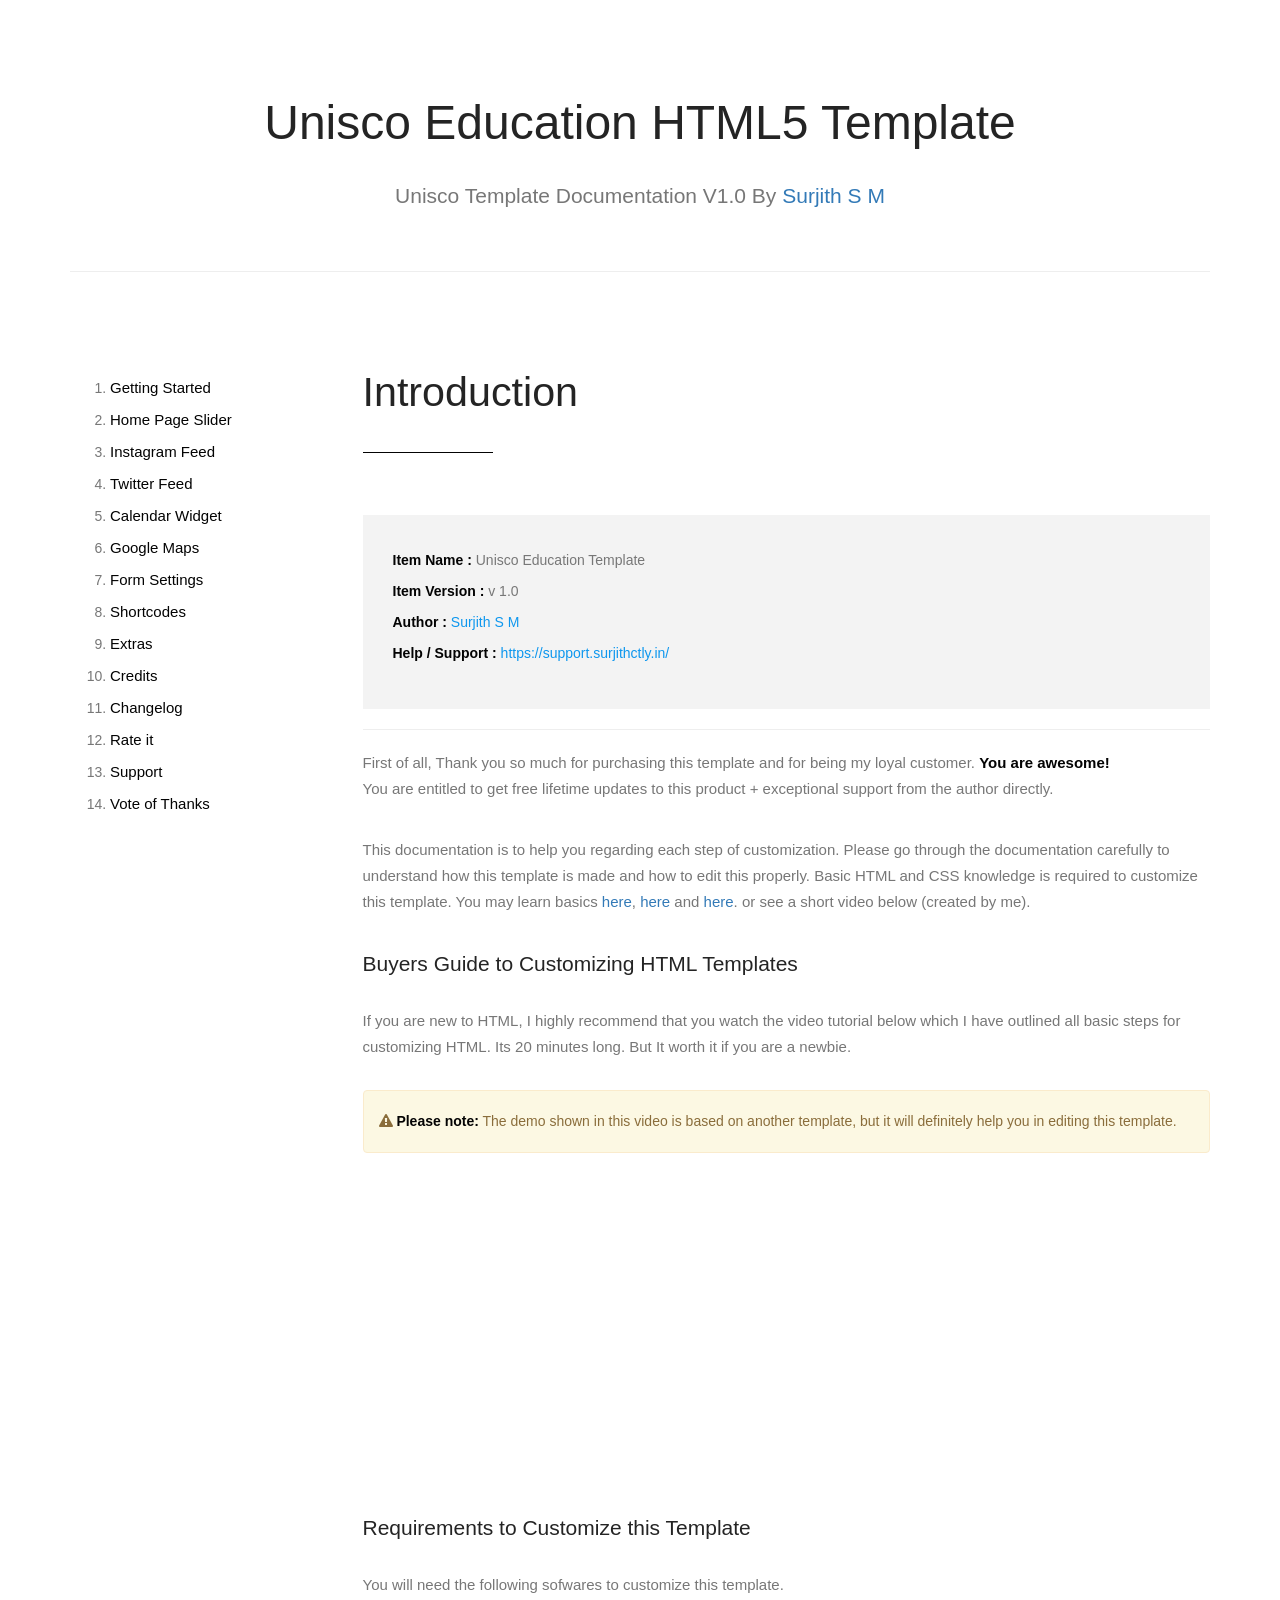
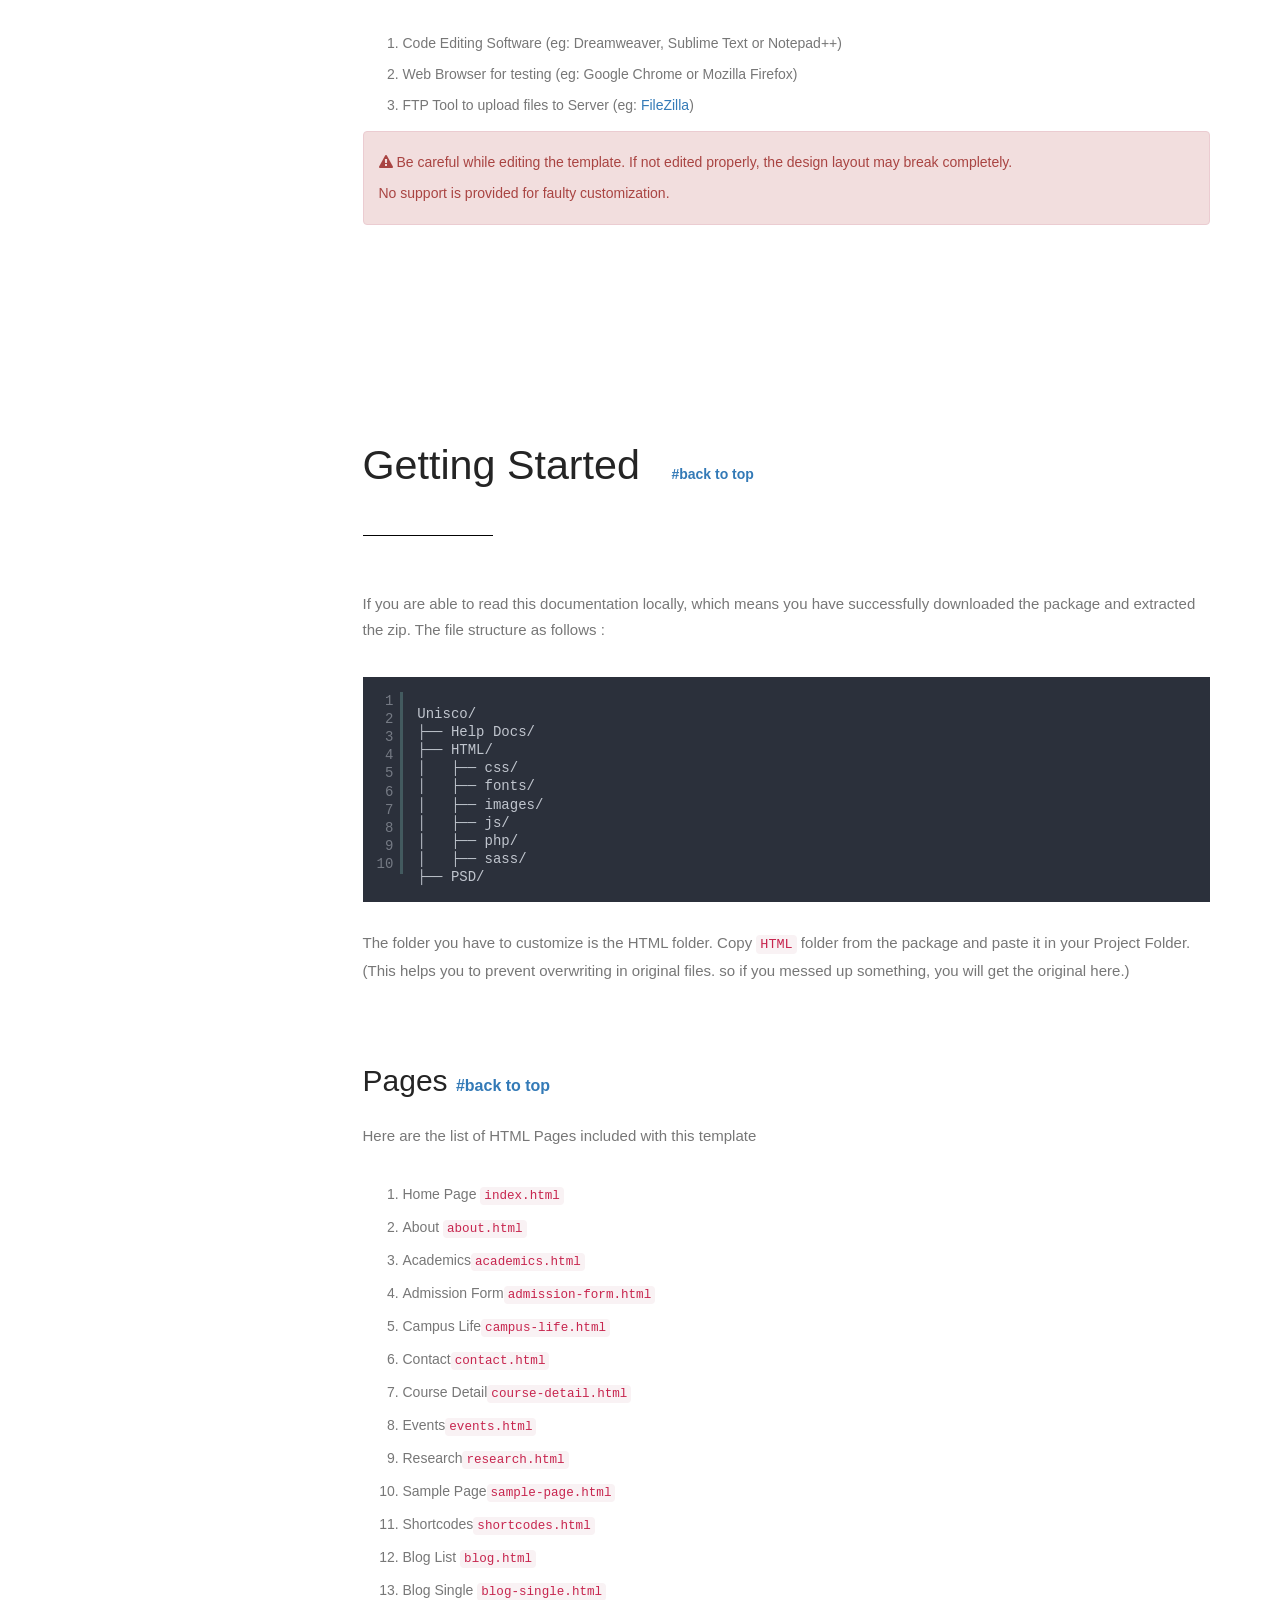
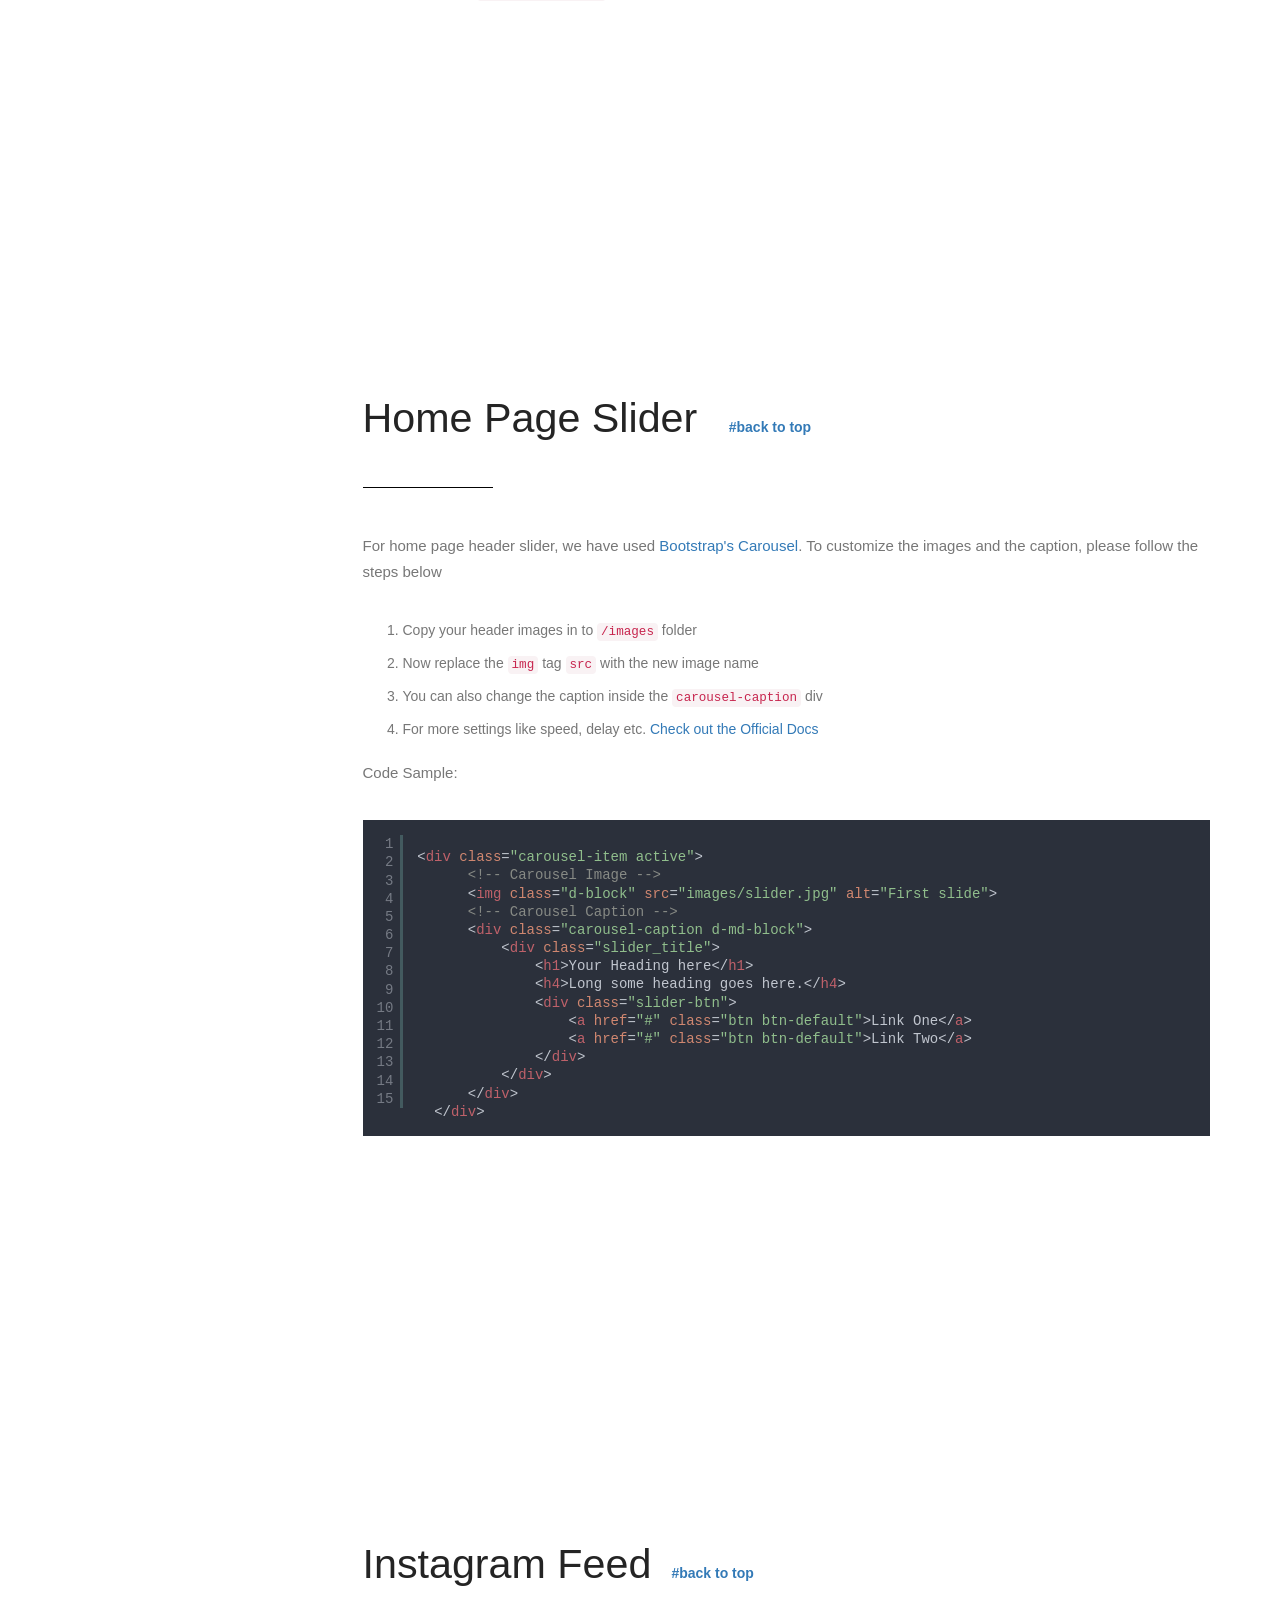
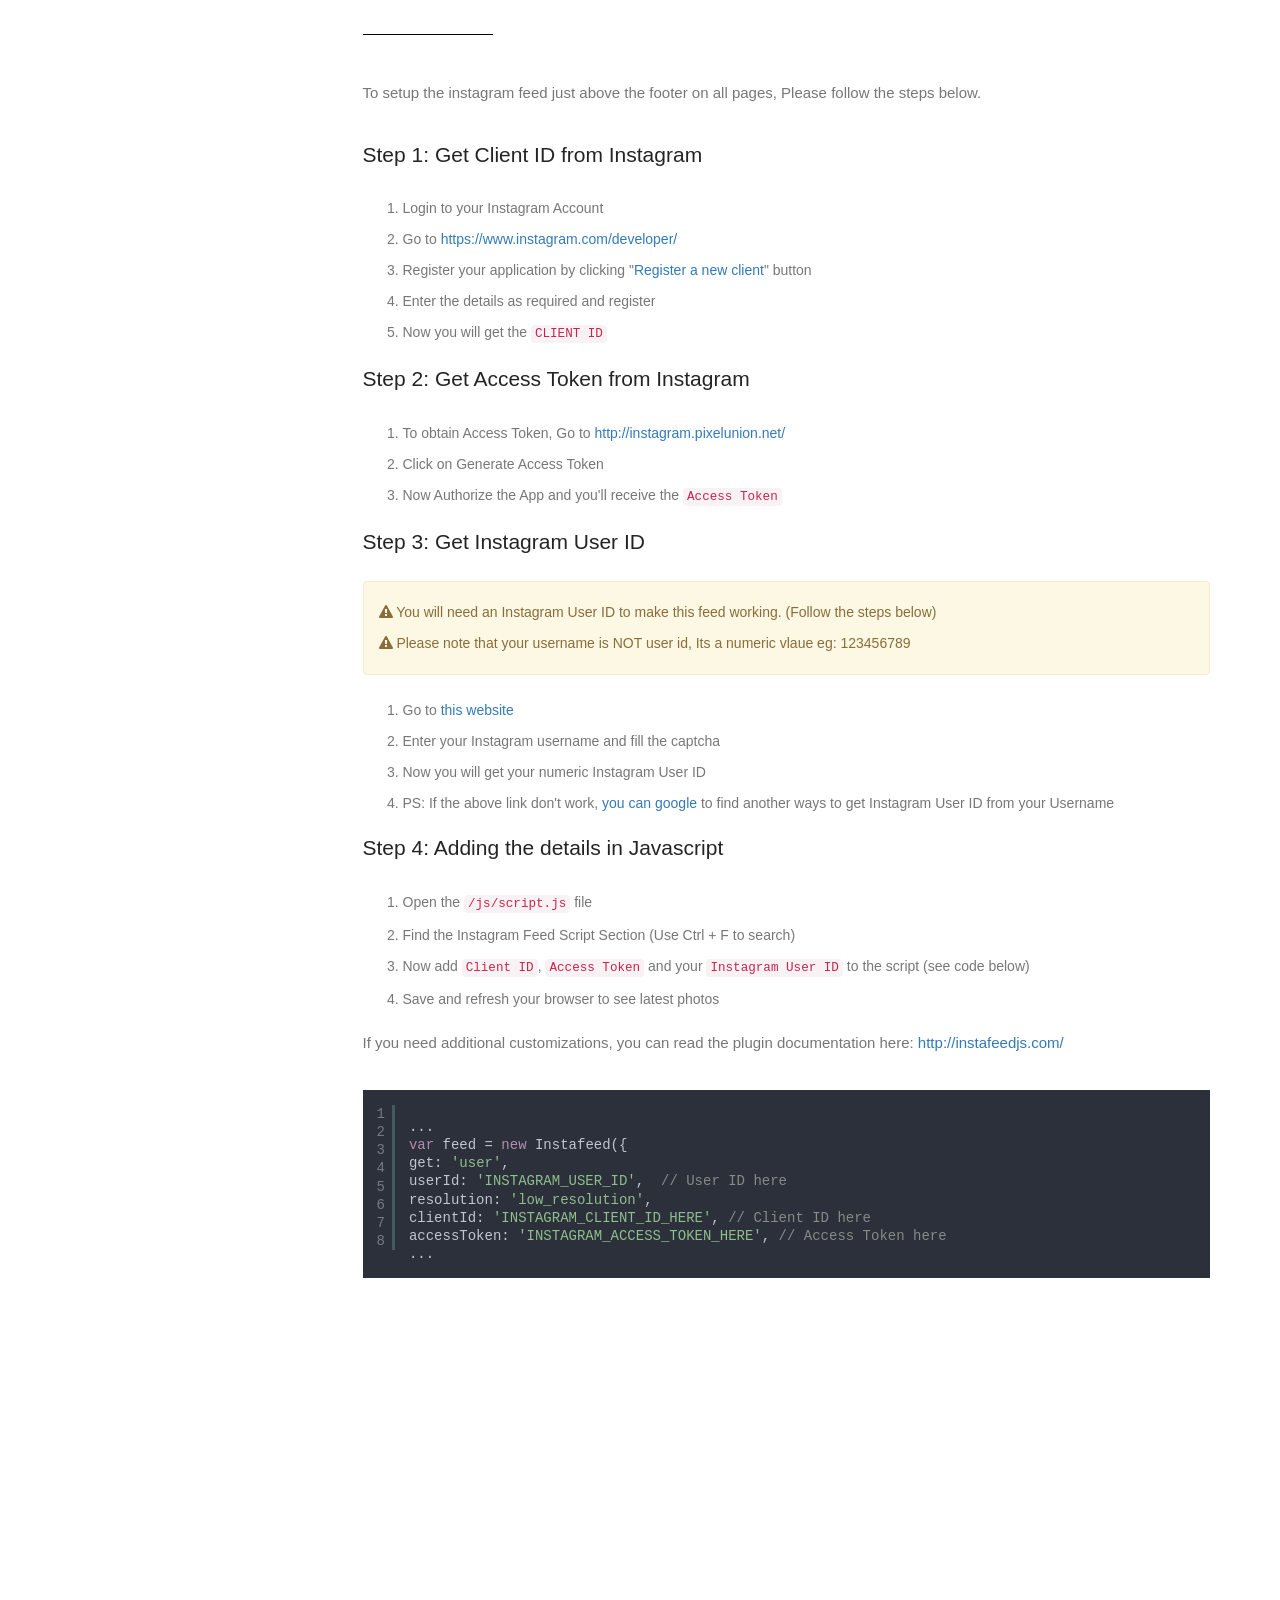
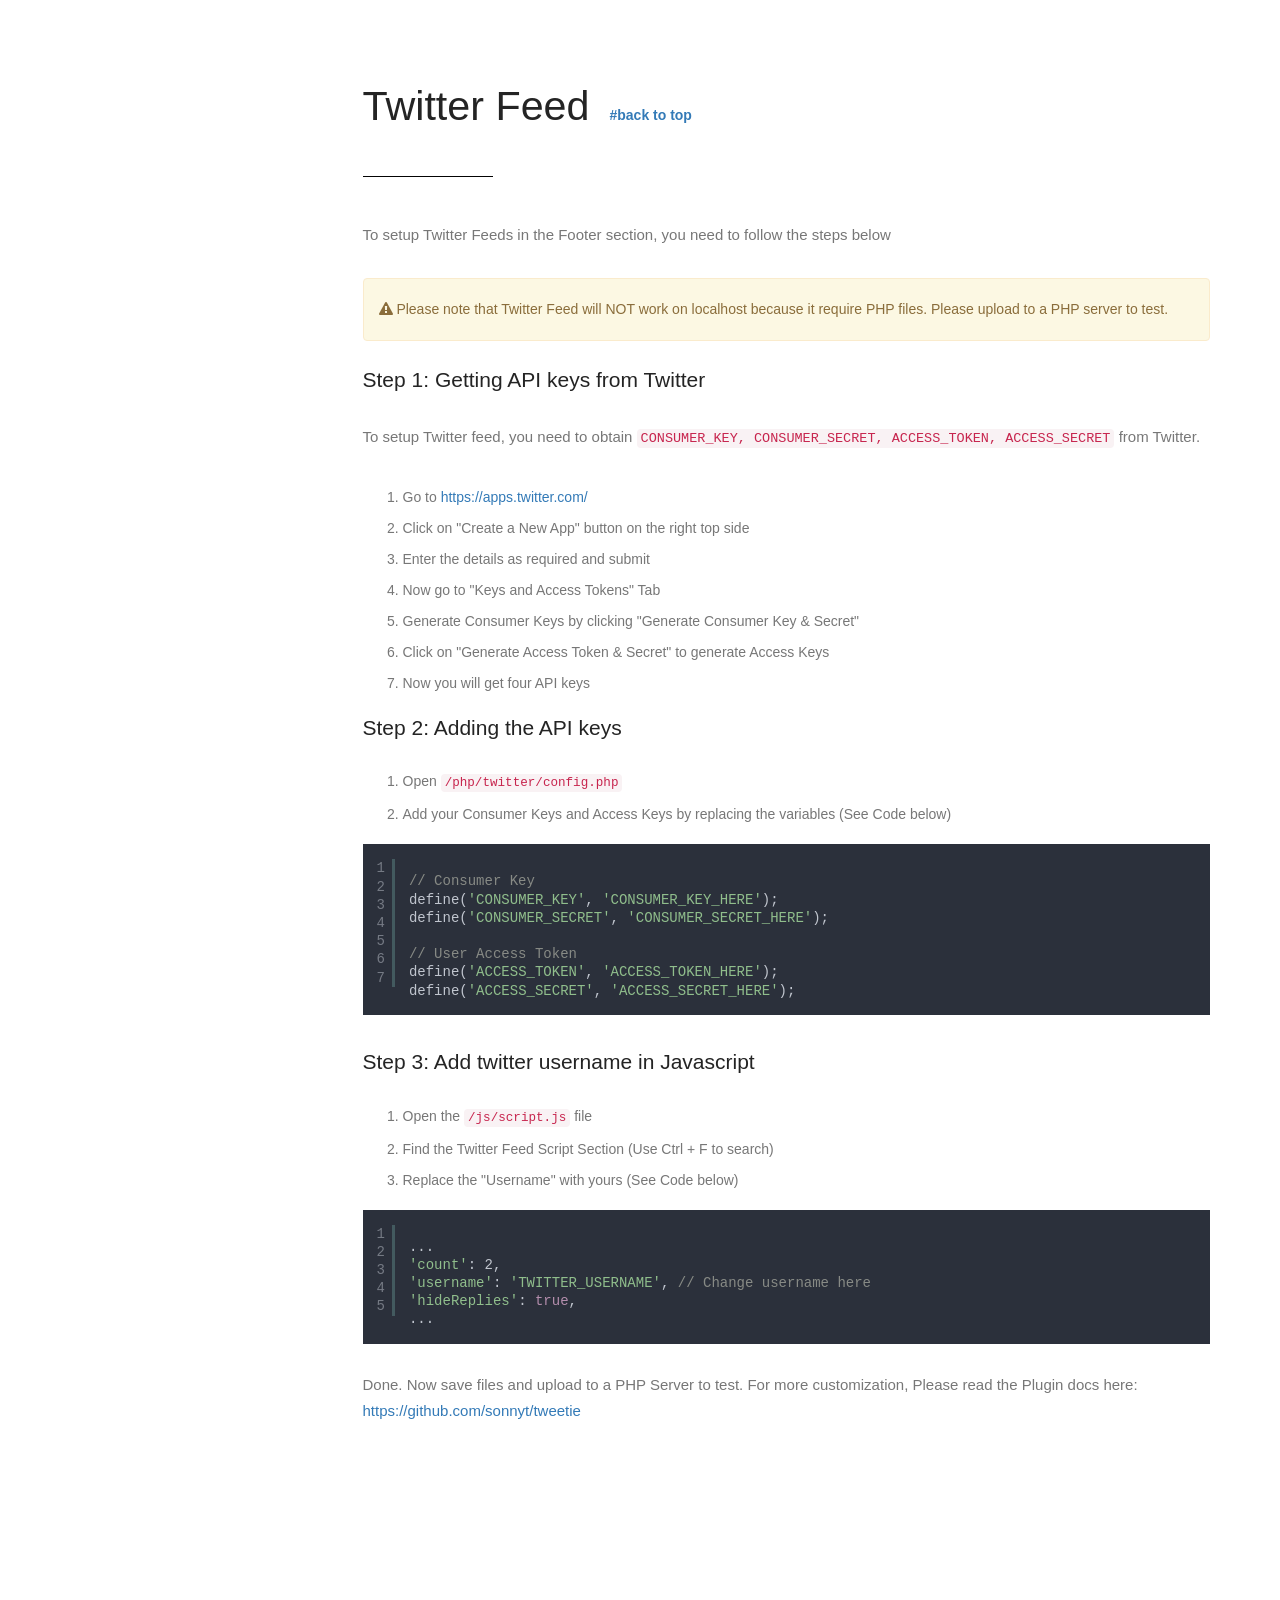
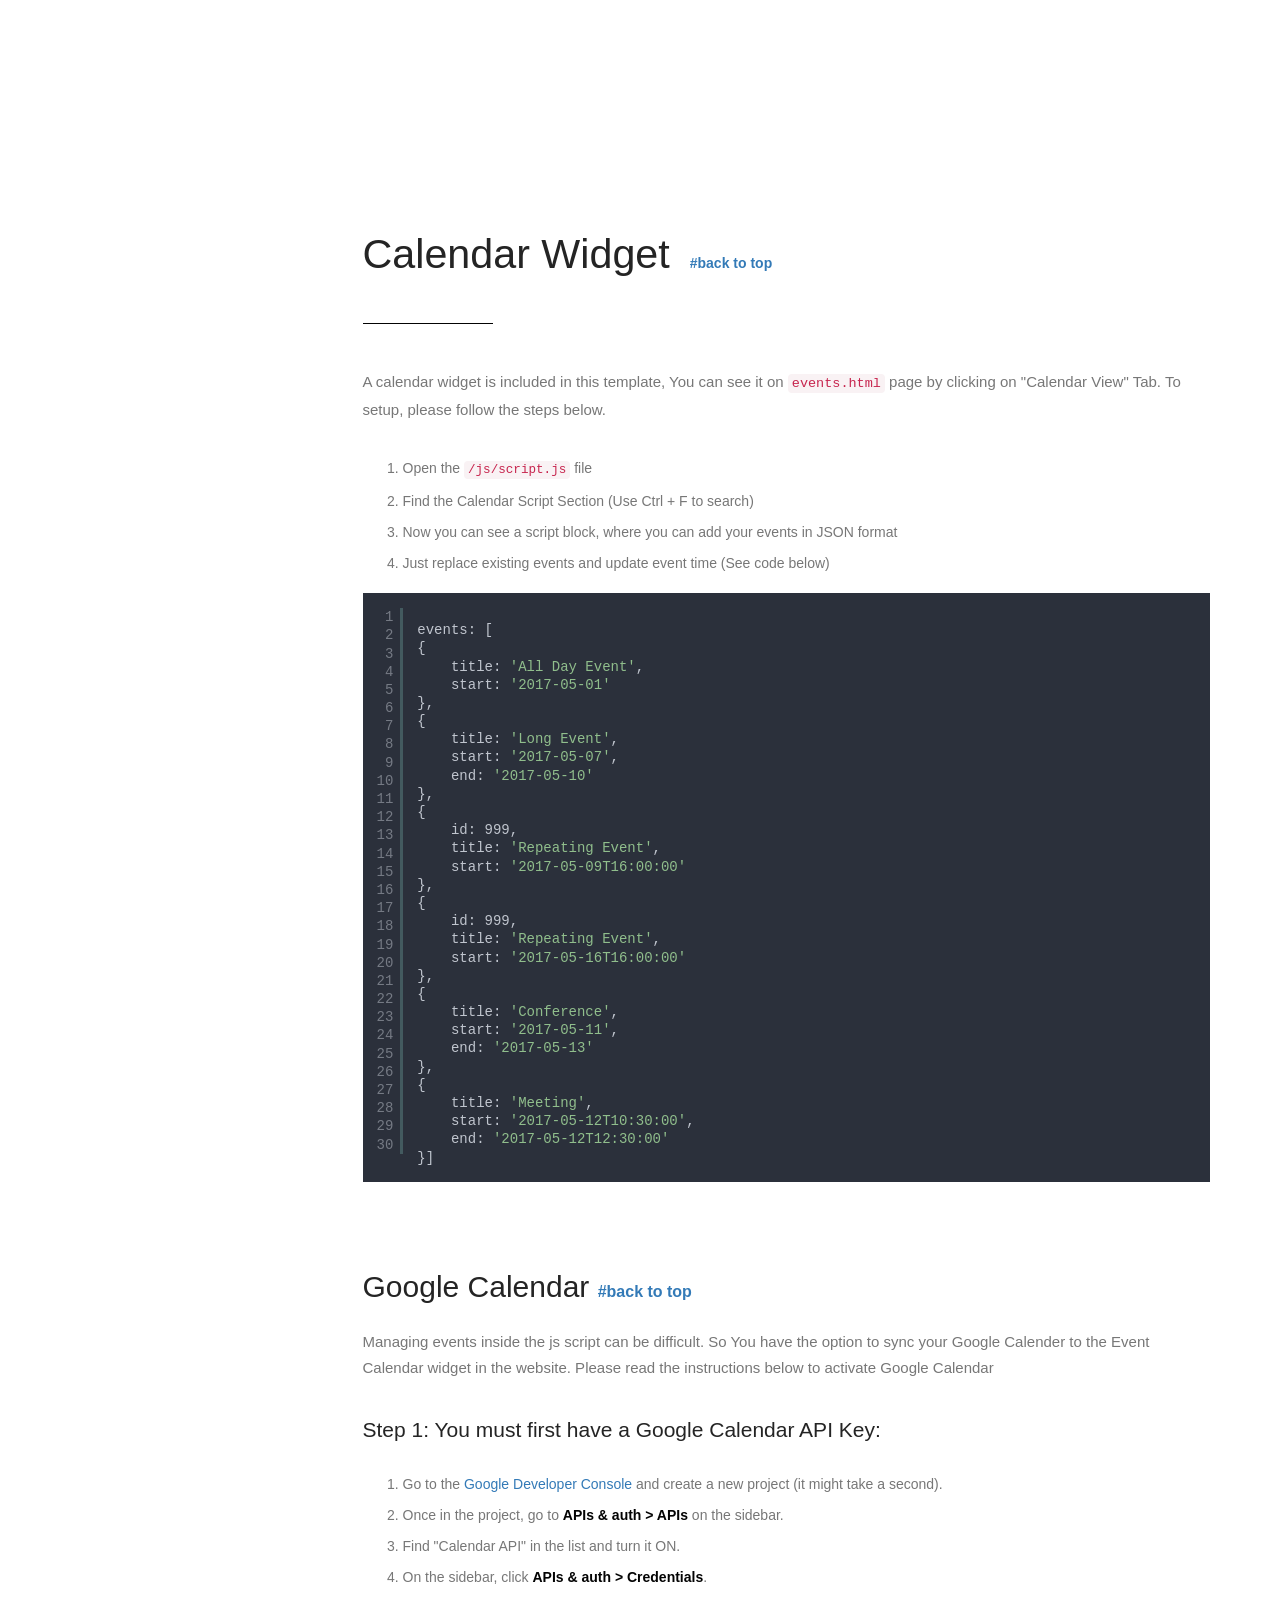
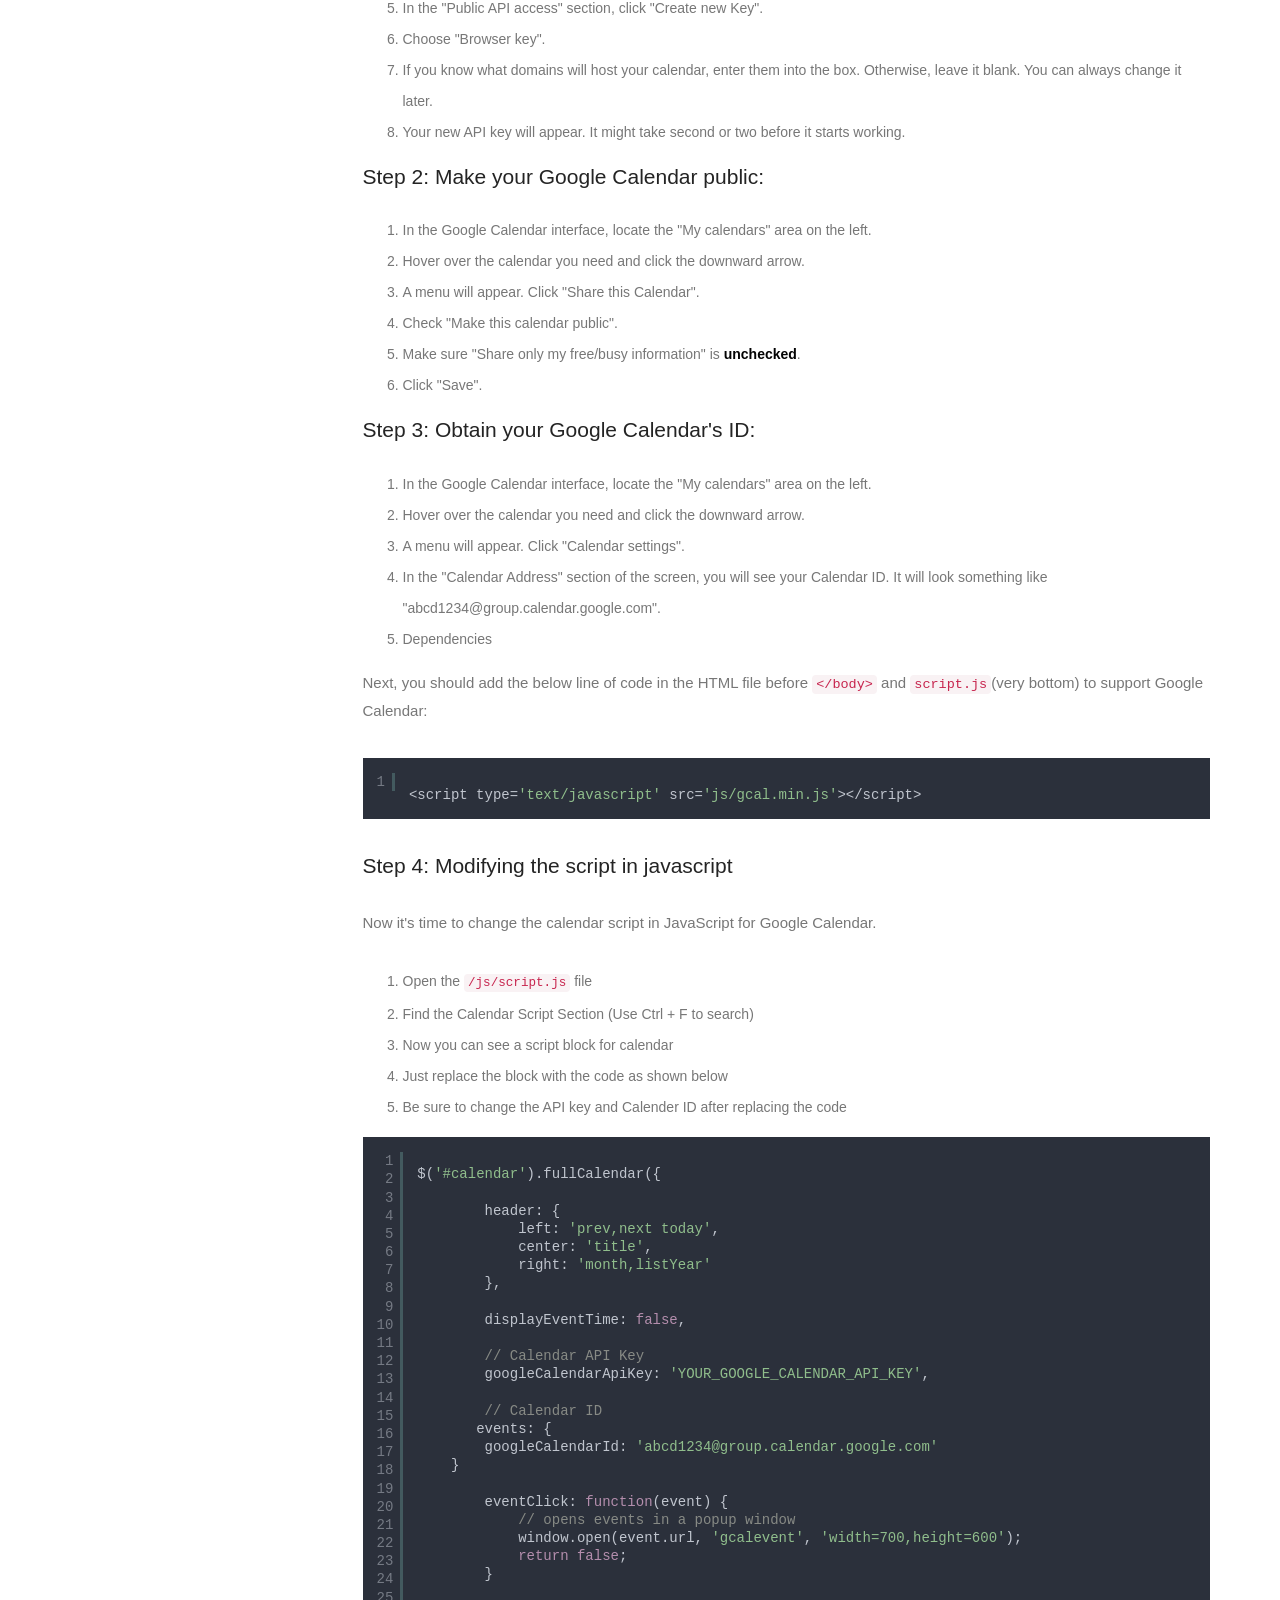
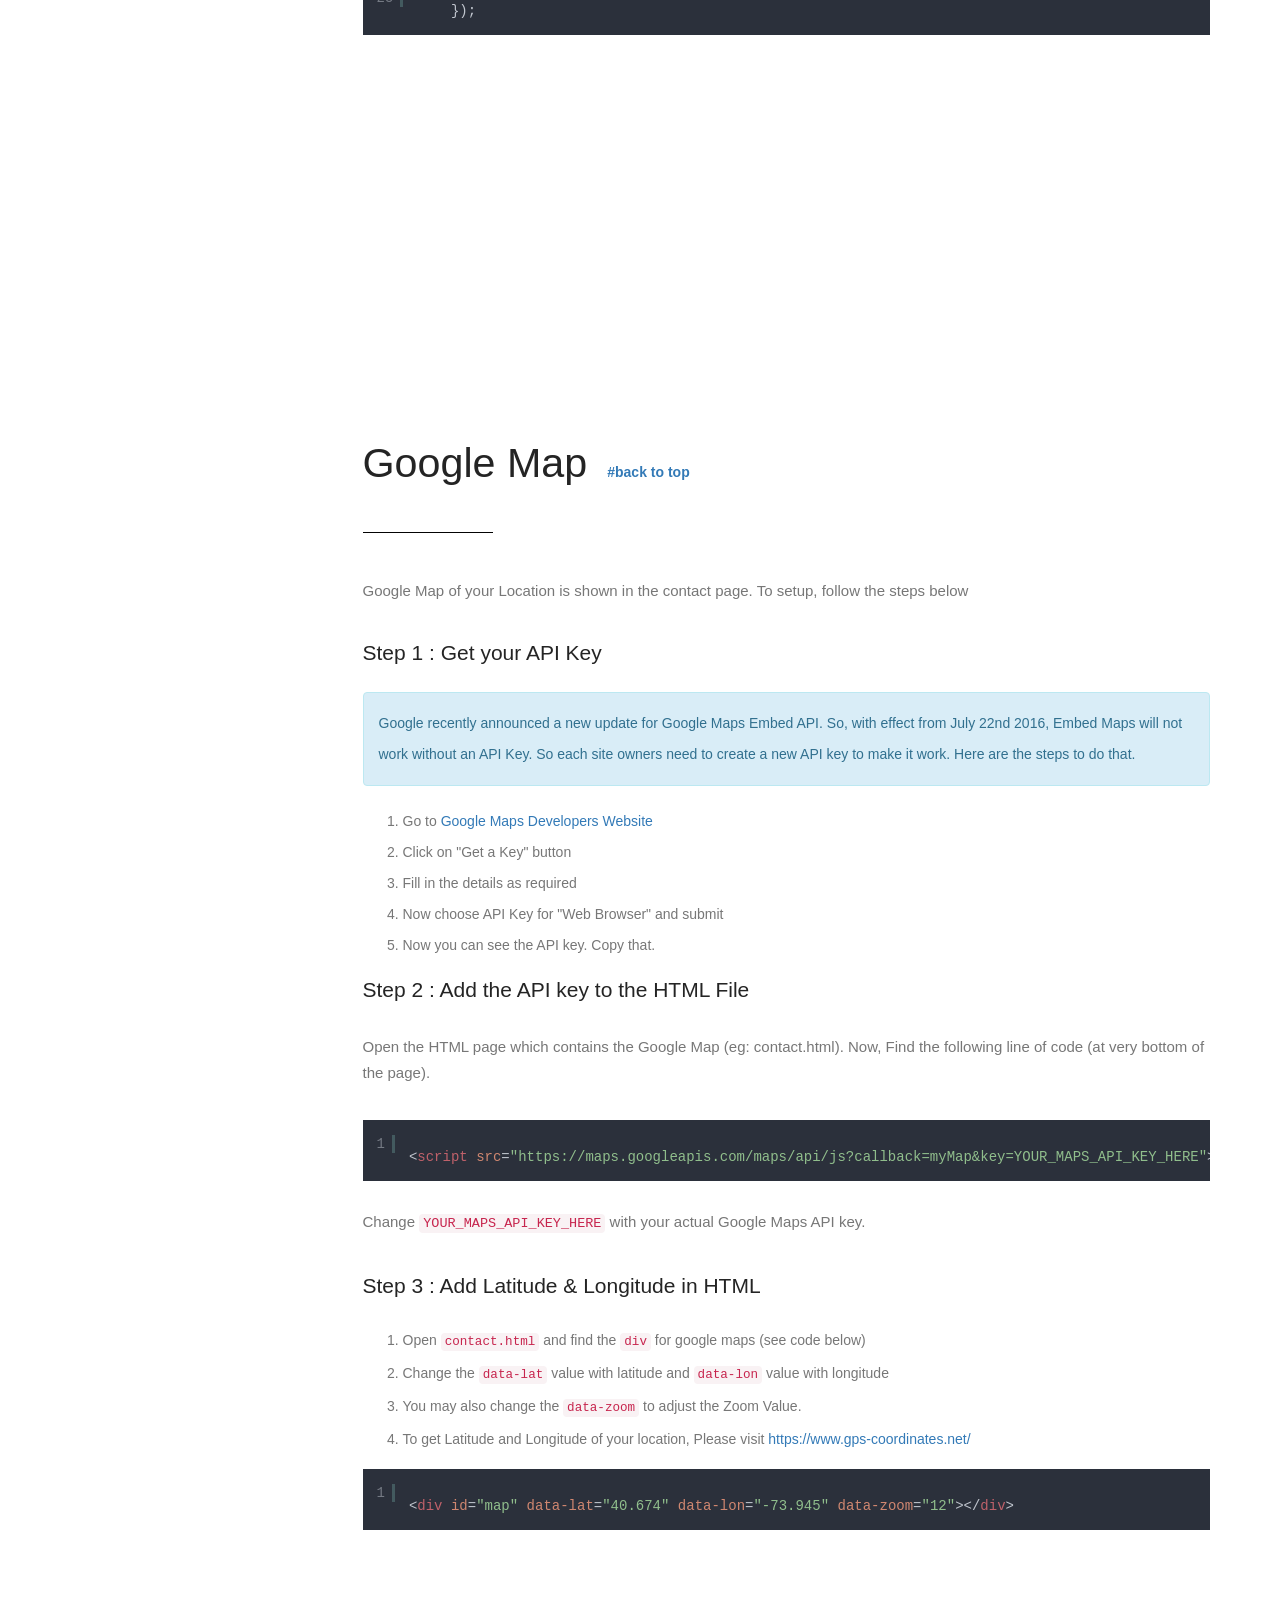
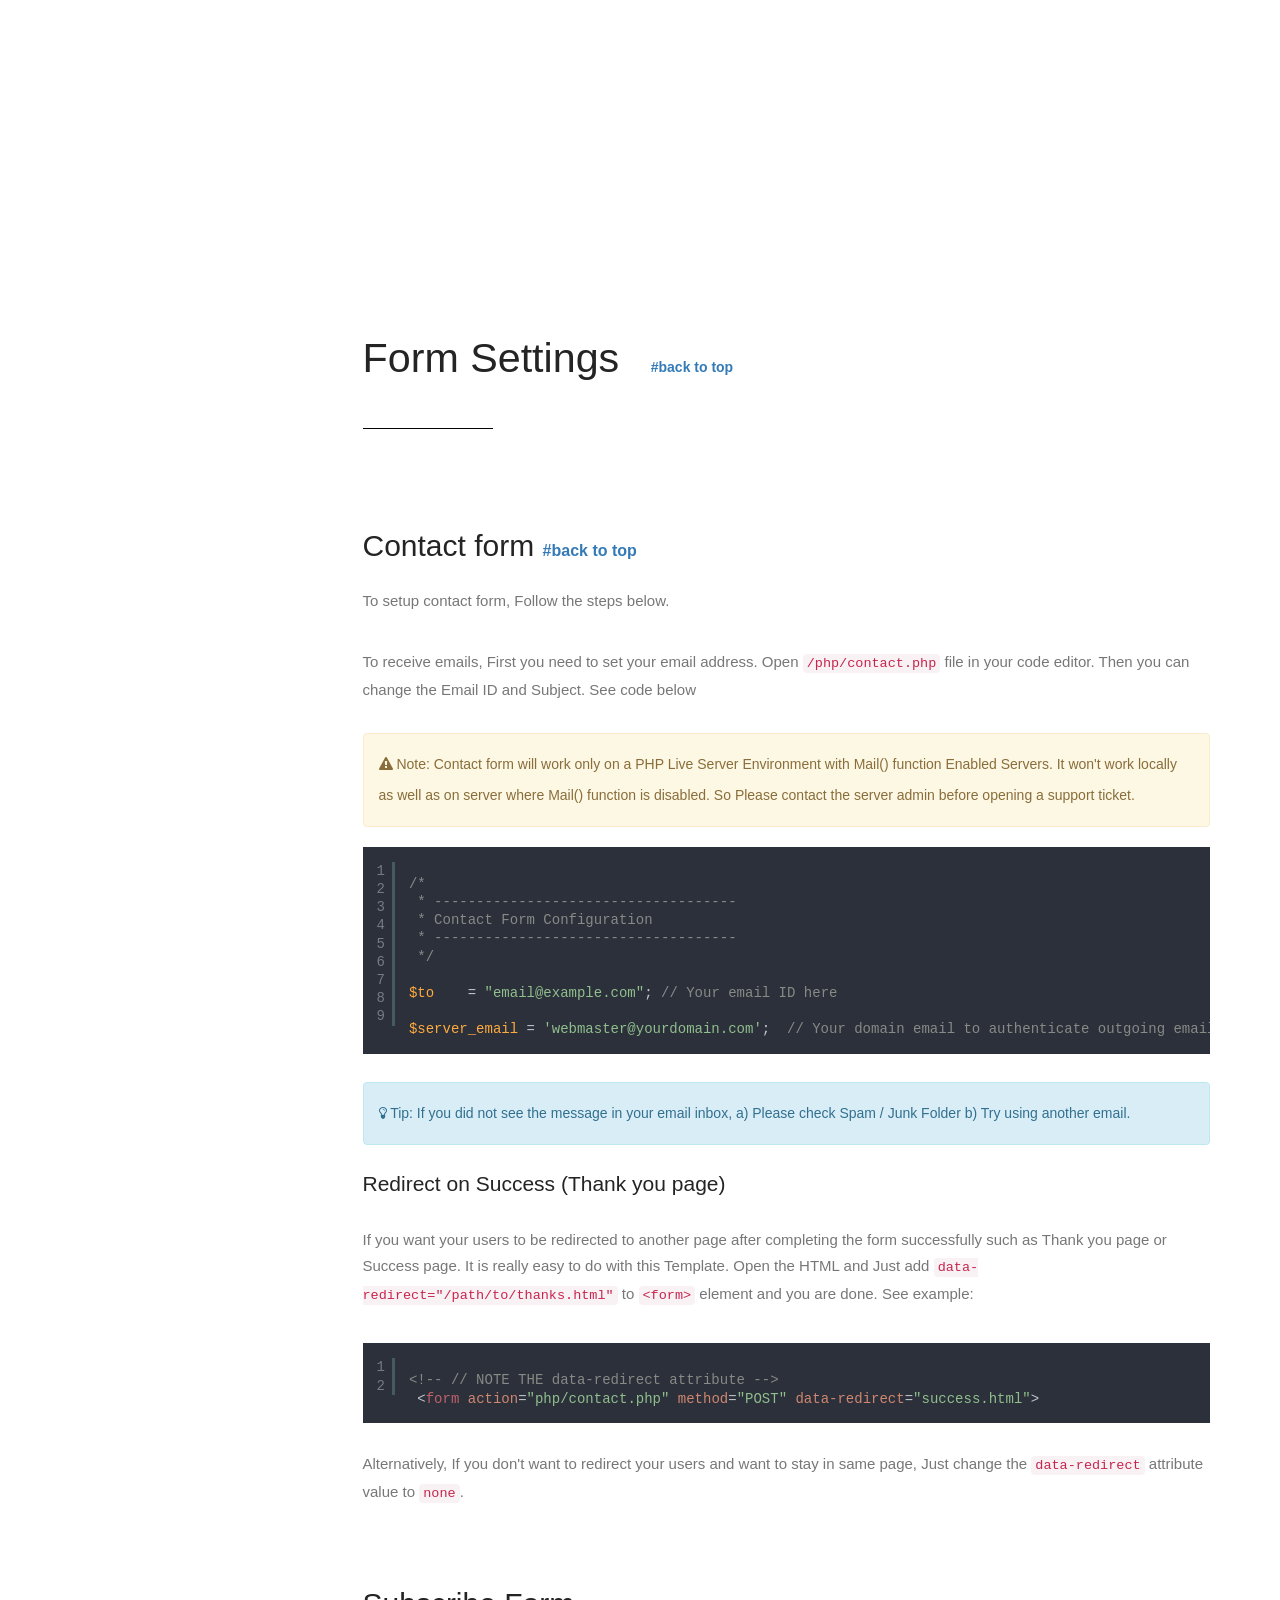
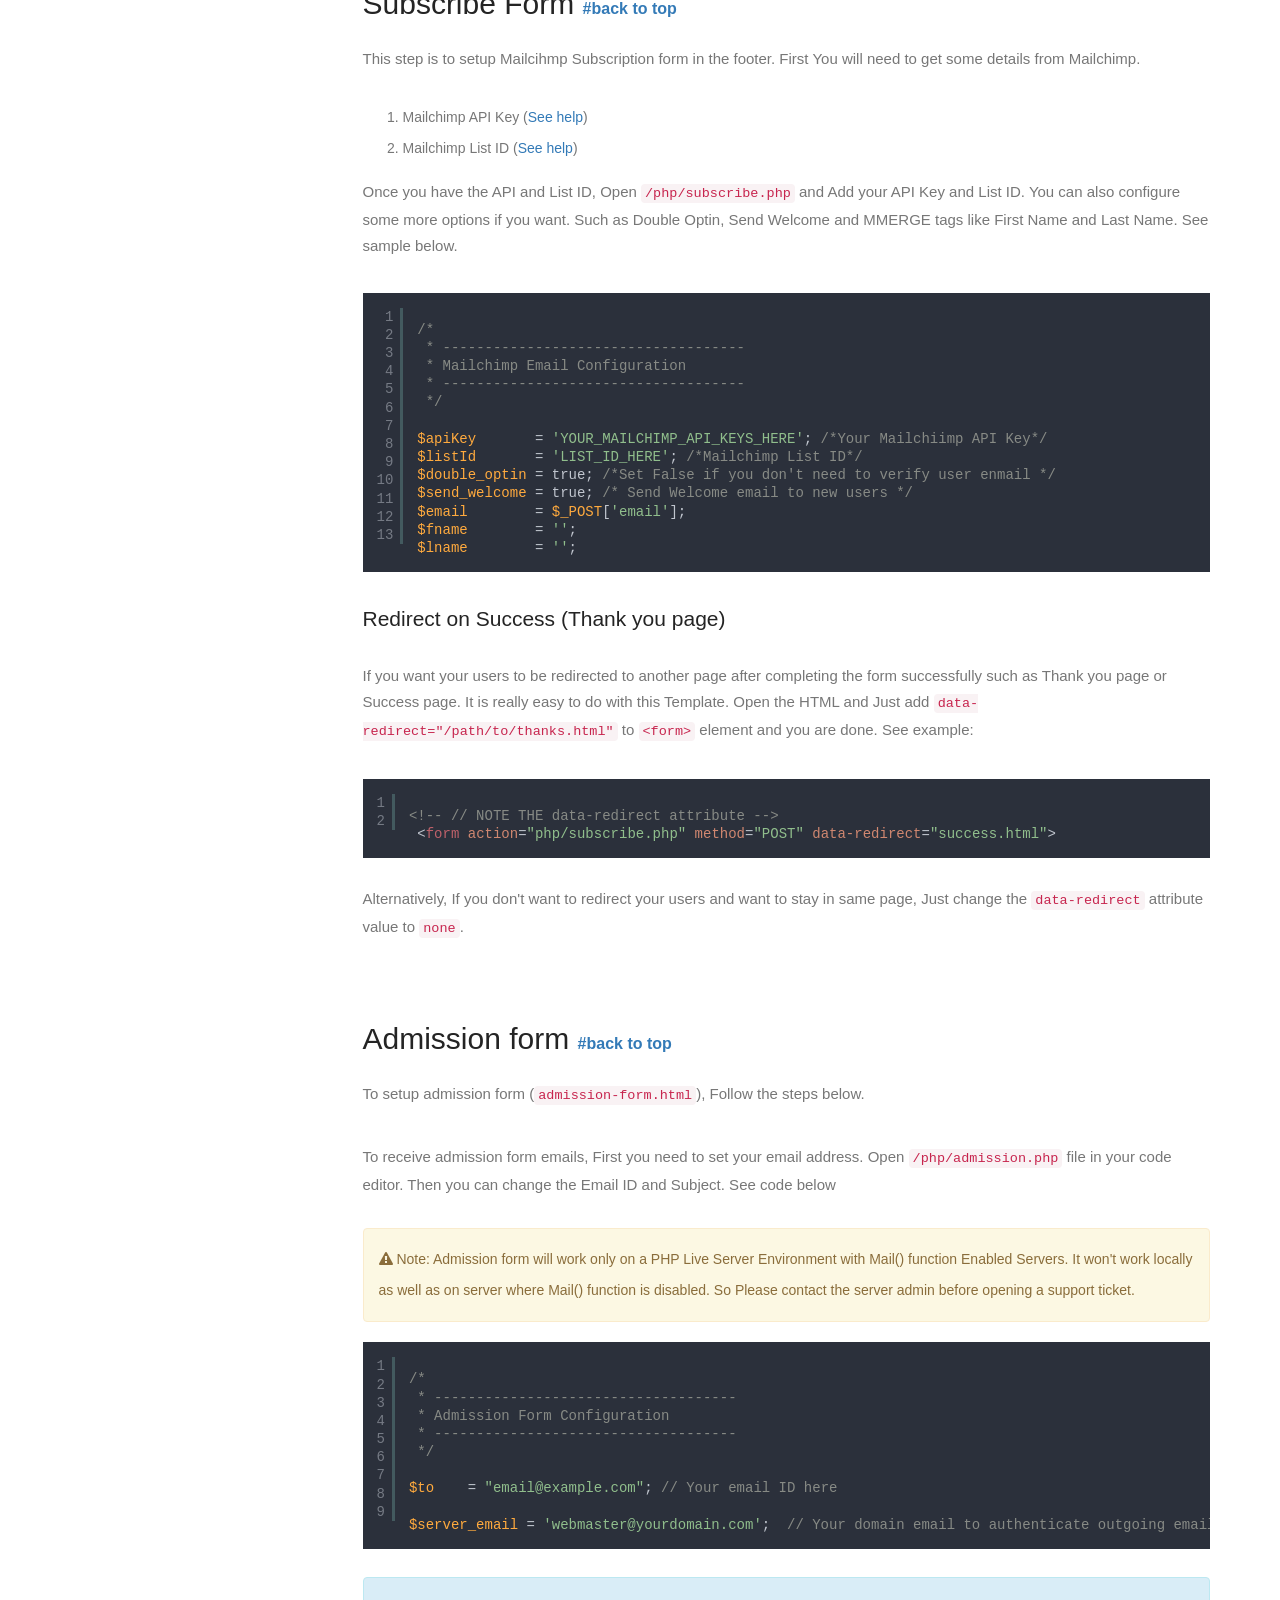
<file: Help Docs/index.html>
<!DOCTYPE html>
<!--[if lt IE 7 ]><html class="ie ie6" lang="en"> <![endif]-->
<!--[if IE 7 ]><html class="ie ie7" lang="en"> <![endif]-->
<!--[if IE 8 ]><html class="ie ie8" lang="en"> <![endif]-->
<!--[if (gte IE 9)|!(IE)]><!-->
<html lang="en">
<!--<![endif]-->

<head>
    <meta charset="utf-8">
    <meta http-equiv="X-UA-Compatible" content="IE=edge">
    <meta name="viewport" content="width=device-width, initial-scale=1, maximum-scale=1">
    <meta name="description" content="Proland Product Template Documentation">
    <meta name="author" content="Surjith S M">
    <meta name="keywords" content="template, documentation">
    <title>Documentation | Unisco Education Template by Surjith S M</title>
    <link rel="shortcut icon" href="images/favicon.ico" type="image/x-icon">
    <link rel="stylesheet" type="text/css" href="fonts/font-awesome-4.3.0/css/font-awesome.min.css">
    <link rel="stylesheet" type="text/css" href="css/stroke.css">
    <link rel="stylesheet" type="text/css" href="css/bootstrap.css">
    <link rel="stylesheet" type="text/css" href="css/animate.css">
    <link rel="stylesheet" type="text/css" href="css/prettyPhoto.css">
    <link rel="stylesheet" type="text/css" href="css/style.css">
    <link rel="stylesheet" type="text/css" href="js/syntax-highlighter/styles/shCore.css" media="all">
    <link rel="stylesheet" type="text/css" href="js/syntax-highlighter/styles/shThemeRDark.css" media="all">
    <!-- COLORS -->
    <link rel="stylesheet" type="text/css" href="css/custom.css">
    <!-- HTML5 shim and Respond.js for IE8 support of HTML5 elements and media queries -->
    <!--[if lt IE 9]>
      <script src="https://oss.maxcdn.com/html5shiv/3.7.2/html5shiv.min.js"></script>
      <script src="https://oss.maxcdn.com/respond/1.4.2/respond.min.js"></script>
    <![endif]-->
</head>

<body data-spy="scroll" data-target="#sidebar" data-offset="100">
    <div id="wrapper">
        <div class="container">
            <section id="top" class="section docs-heading">
                <div class="row">
                    <div class="col-md-12">
                        <div class="big-title text-center">
                            <h1>Unisco Education HTML5 Template</h1>
                            <p class="lead">Unisco Template Documentation v1.0 by <a href="http://themeforest.net/user/surjithctly/" target="_blank">Surjith S M</a></p>
                        </div>
                        <!-- end title -->
                    </div>
                    <!-- end 12 -->
                </div>
                <!-- end row -->
                <hr>
            </section>
            <!-- end section -->
            <div class="row">
                <div class="col-md-3">
                    <div class="docs-sidebar" data-spy="affix" data-offset-top="300" data-offset-bottom="0" id="sidebar">
                        <ol class="intro nav">
                            <li><a href="#line1">Getting Started</a>
                                <ul>
                                    <li><a href="#line1_1">Pages</a></li>
                                </ul>
                            </li>
                            <li><a href="#line2">Home Page Slider</a> </li>
                            <li><a href="#line3">Instagram Feed</a>
                            </li>
                            <li><a href="#line4">Twitter Feed</a></li>
                            <li><a href="#line5">Calendar Widget</a>
                                <ul>
                                    <li><a href="#line5_1">Google Calendar</a></li>
                                </ul>
                            </li>
                            <li><a href="#line6">Google Maps</a></li>
                            <li><a href="#line7">Form Settings</a>
                                <ul>
                                    <li><a href="#line7_1">Contact form</a></li>
                                    <li><a href="#line7_2">Subscribe form</a></li>
                                    <li><a href="#line7_3">Admission form</a></li>
                                </ul>
                            </li>
                            <li><a href="#line8">Shortcodes</a></li>
                            <li><a href="#line9">Extras</a>
                                <ul>
                                    <li><a href="#line9_1">Web Hosting</a></li>
                                    <li><a href="#line9_2">Uploading to Server</a></li>
                                    <li><a href="#line9_3">Optimization Tips</a></li>
                                </ul>
                            </li>
                            <li><a href="#line10">Credits</a></li>
                            <li><a href="#line11">Changelog</a>
                                <ul>
                                    <li><a href="#line11_1">How to Upgrade</a></li>
                                    <li><a href="#v2_0">Version 2.0</a></li>
                                    <li><a href="#v1_0">Version 1.0</a></li>
                                </ul>
                            </li>
                            <li><a href="#line12">Rate it</a></li>
                            <li><a href="#line13">Support</a></li>
                            <li><a href="#line14">Vote of Thanks</a></li>
                        </ol>
                    </div>
                </div>
                <div class="col-md-9">
                    <section class="welcome">
                        <div class="row">
                            <div class="col-md-12 left-align">
                                <h2 class="dark-text">Introduction<hr></h2>
                                <div class="row">
                                    <div class="col-md-12 full">
                                        <div class="intro1">
                                            <ul>
                                                <li><strong>Item Name : </strong>Unisco Education Template</li>
                                                <li><strong>Item Version : </strong> v 1.0</li>
                                                <li><strong>Author  : </strong> <a href="http://themeforest.net/user/surjithctly?utm_source=docs" target="_blank">Surjith S M</a></li>
                                                <li><strong>Help / Support : </strong> <a href="https://support.surjithctly.in/?utm_source=docs_header" target="_blank">https://support.surjithctly.in/</a></li>
                                            </ul>
                                        </div>
                                        <hr>
                                        <div>
                                            <p>First of all, Thank you so much for purchasing this template and for being my loyal customer.
                                                <strong>You are awesome!</strong>
                                                <br> You are entitled to get free lifetime updates to this product + exceptional support from the author directly.
                                            </p>
                                            <p>This documentation is to help you regarding each step of customization. Please go through the documentation carefully to understand how this template is made and how to edit this properly. Basic HTML and CSS knowledge is required to customize this template. You may learn basics <a href="http://www.w3schools.com/" target="_blank">here</a>, <a href="https://developer.mozilla.org/" target="_blank">here</a> and <a href="http://learn.shayhowe.com/html-css/building-your-first-web-page/" target="_blank">here</a>. or see a short video below (created by me).</p>
                                            <h4>Buyers Guide to Customizing HTML Templates</h4>
                                            <p>If you are new to HTML, I highly recommend that you watch the video tutorial below which I have outlined all basic steps for customizing HTML. Its 20 minutes long. But It worth it if you are a newbie.</p>
                                            <div class="alert alert-warning"><i class="fa fa-exclamation-triangle"></i> <strong>Please note:</strong> The demo shown in this video is based on another template, but it will definitely help you in editing this template.</div>
                                            <!-- // end .alert alert-warning -->
                                            <div class="text-center">
                                                <iframe width="560" height="315" src="https://www.youtube.com/embed/y_V9KmlqdSI" frameborder="0" allowfullscreen></iframe>
                                            </div>
                                            <h4>Requirements to Customize this Template</h4>
                                            <p>You will need the following sofwares to customize this template.</p>
                                            <ol>
                                                <li>Code Editing Software (eg: Dreamweaver, Sublime Text or Notepad++)</li>
                                                <li>Web Browser for testing (eg: Google Chrome or Mozilla Firefox)</li>
                                                <li>FTP Tool to upload files to Server (eg: <a href="https://filezilla-project.org/download.php?type=client" target="_blank">FileZilla</a>) </li>
                                            </ol>
                                            <div class="alert alert-danger clearfix">
                                                <i class="fa fa-exclamation-triangle"></i> Be careful while editing the template. If not edited properly, the design layout may break completely.
                                                <br> No support is provided for faulty customization.
                                            </div>
                                        </div>
                                    </div>
                                </div>
                                <!-- end row -->
                            </div>
                        </div>
                    </section>
                    <section id="line1" class="section">
                        <div class="row">
                            <div class="col-md-12 left-align">
                                <h2 class="dark-text">Getting Started <a href="#top">#back to top</a><hr></h2>
                            </div>
                            <!-- end col -->
                        </div>
                        <!-- end row -->
                        <div class="row">
                            <div class="col-md-12">
                                <p>If you are able to read this documentation locally, which means you have successfully downloaded the package and extracted the zip. The file structure as follows :</p>
                                <pre class="brush:html">
    Unisco/
    ├── Help Docs/   
    ├── HTML/
    │   ├── css/
    │   ├── fonts/
    │   ├── images/  
    │   ├── js/  
    │   ├── php/ 
    │   ├── sass/        
    ├── PSD/               </pre>
                                <p> The folder you have to customize is the HTML folder. Copy <code>HTML</code> folder from the package and paste it in your Project Folder. (This helps you to prevent overwriting in original files. so if you messed up something, you will get the original here.) </p>
                                <h4 id="line1_1" class="sub-title">Pages <a href="#top">#back to top</a></h4>
                                <p> Here are the list of HTML Pages included with this template </p>
                                <ol>
                                    <li>Home Page <code>index.html</code> </li>
                                    <li>About <code>about.html</code> </li>
                                    <li>Academics<code>academics.html</code> </li>
                                    <li>Admission Form<code>admission-form.html</code> </li>
                                    <li>Campus Life<code>campus-life.html</code> </li>
                                    <li>Contact<code>contact.html</code> </li>
                                    <li>Course Detail<code>course-detail.html</code> </li>
                                    <li>Events<code>events.html</code> </li>
                                    <li>Research<code>research.html</code> </li>
                                    <li>Sample Page<code>sample-page.html</code> </li>
                                    <li>Shortcodes<code>shortcodes.html</code> </li>
                                    <li>Blog List <code>blog.html</code> </li>
                                    <li>Blog Single <code>blog-single.html</code></li>
                                </ol>
                            </div>
                            <!-- end col -->
                        </div>
                        <!-- end row -->
                    </section>
                    <!-- end section -->
                    <section id="line2" class="section">
                        <div class="row">
                            <div class="col-md-12 left-align">
                                <h2 class="dark-text">Home Page Slider <a href="#top">#back to top</a><hr></h2>
                                <p>For home page header slider, we have used <a href="https://v4-alpha.getbootstrap.com/components/carousel/" target="_blank">Bootstrap's Carousel</a>. To customize the images and the caption, please follow the steps below</p>
                                <ol>
                                    <li>Copy your header images in to <code>/images</code> folder</li>
                                    <li>Now replace the <code>img</code> tag <code>src</code> with the new image name</li>
                                    <li>You can also change the caption inside the <code>carousel-caption</code> div</li>
                                    <li>For more settings like speed, delay etc. <a href="https://v4-alpha.getbootstrap.com/components/carousel/" target="_blank">Check out the Official Docs</a></li>
                                </ol>
                                <p>Code Sample:</p>
                                <pre class="brush:html">
                  &lt;div class=&quot;carousel-item active&quot;&gt;
                        &lt;!-- Carousel Image --&gt;
                        &lt;img class=&quot;d-block&quot; src=&quot;images/slider.jpg&quot; alt=&quot;First slide&quot;&gt;
                        &lt;!-- Carousel Caption --&gt;
                        &lt;div class=&quot;carousel-caption d-md-block&quot;&gt;
                            &lt;div class=&quot;slider_title&quot;&gt;
                                &lt;h1&gt;Your Heading here&lt;/h1&gt;
                                &lt;h4&gt;Long some heading goes here.&lt;/h4&gt;
                                &lt;div class=&quot;slider-btn&quot;&gt;
                                    &lt;a href=&quot;#&quot; class=&quot;btn btn-default&quot;&gt;Link One&lt;/a&gt;
                                    &lt;a href=&quot;#&quot; class=&quot;btn btn-default&quot;&gt;Link Two&lt;/a&gt;
                                &lt;/div&gt;
                            &lt;/div&gt;
                        &lt;/div&gt;
                    &lt;/div&gt;
                                </pre>
                                <!-- // end .brush:html -->
                            </div>
                            <!-- end col -->
                        </div>
                        <!-- end row -->
                    </section>
                    <!-- end section -->
                    <section id="line3" class="section">
                        <div class="row">
                            <div class="col-md-12 left-align">
                                <h2 class="dark-text">Instagram Feed<a href="#top">#back to top</a><hr></h2>
                                <p>To setup the instagram feed just above the footer on all pages, Please follow the steps below.</p>
                                <h4>Step 1: Get Client ID from Instagram</h4>
                                <ol>
                                    <li>Login to your Instagram Account</li>
                                    <li>Go to <a href="https://www.instagram.com/developer/" target="_blank">https://www.instagram.com/developer/</a></li>
                                    <li>Register your application by clicking "<a href="https://www.instagram.com/developer/clients/register/" target="_blank">Register a new client</a>" button </li>
                                    <li>Enter the details as required and register</li>
                                    <li>Now you will get the <code>CLIENT ID</code></li>
                                </ol>
                                <h4>Step 2: Get Access Token from Instagram</h4>
                                <ol>
                                    <li>To obtain Access Token, Go to <a href="http://instagram.pixelunion.net/" target="_blank">http://instagram.pixelunion.net/</a></li>
                                    <li>Click on Generate Access Token</li>
                                    <li>Now Authorize the App and you'll receive the <code>Access Token</code></li>
                                </ol>
                                <h4>Step 3: Get Instagram User ID</h4>
                                <div class="alert alert-warning"> <i class="fa fa-exclamation-triangle"></i> You will need an Instagram User ID to make this feed working. (Follow the steps below)
                                    <br> <i class="fa fa-exclamation-triangle"></i> Please note that your username is NOT user id, Its a numeric vlaue eg: 123456789</div>
                                <ol>
                                    <li>Go to <a href="https://smashballoon.com/instagram-feed/find-instagram-user-id/" target="_blank">this website</a></li>
                                    <li>Enter your Instagram username and fill the captcha</li>
                                    <li>Now you will get your numeric Instagram User ID</li>
                                    <li>PS: If the above link don't work, <a href="https://google.com/search?q=What%20is%20my%20Instagram%20account%20ID%3F" target="_blank">you can google</a> to find another ways to get Instagram User ID from your Username</li>
                                </ol>
                                <h4>Step 4: Adding the details in Javascript</h4>
                                <ol>
                                    <li>Open the <code>/js/script.js</code> file</li>
                                    <li>Find the Instagram Feed Script Section (Use Ctrl + F to search)</li>
                                    <li>Now add <code>Client ID</code>, <code>Access Token</code> and your <code>Instagram User ID</code> to the script (see code below)</li>
                                    <li>Save and refresh your browser to see latest photos</li>
                                </ol>
                                <p>If you need additional customizations, you can read the plugin documentation here: <a href="http://instafeedjs.com/" target="_blank">http://instafeedjs.com/</a></p>
                                <pre class="brush:js">
            ...
            var feed = new Instafeed({
            get: 'user',
            userId: 'INSTAGRAM_USER_ID',  // User ID here
            resolution: 'low_resolution',
            clientId: 'INSTAGRAM_CLIENT_ID_HERE', // Client ID here
            accessToken: 'INSTAGRAM_ACCESS_TOKEN_HERE', // Access Token here
            ...
                                </pre>
                                <!-- // end .brush:js -->
                            </div>
                            <!-- end col -->
                        </div>
                        <!-- end row -->
                    </section>
                    <!-- end section -->
                    <section id="line4" class="section">
                        <div class="row">
                            <div class="col-md-12 left-align">
                                <h2 class="dark-text">Twitter Feed<a href="#top">#back to top</a><hr></h2>
                                <p>To setup Twitter Feeds in the Footer section, you need to follow the steps below</p>
                                <div class="alert alert-warning">
                                    <i class="fa fa-exclamation-triangle"></i> Please note that Twitter Feed will NOT work on localhost because it require PHP files. Please upload to a PHP server to test.
                                </div>
                                <h4>Step 1: Getting API keys from Twitter</h4>
                                <p>To setup Twitter feed, you need to obtain <code>CONSUMER_KEY, CONSUMER_SECRET, ACCESS_TOKEN, ACCESS_SECRET</code> from Twitter.</p>
                                <ol>
                                    <li>Go to <a href="https://apps.twitter.com/" target="_blank">https://apps.twitter.com/</a></li>
                                    <li>Click on "Create a New App" button on the right top side</li>
                                    <li>Enter the details as required and submit</li>
                                    <li>Now go to "Keys and Access Tokens" Tab</li>
                                    <li>Generate Consumer Keys by clicking "Generate Consumer Key &amp; Secret"</li>
                                    <li>Click on "Generate Access Token &amp; Secret" to generate Access Keys</li>
                                    <li>Now you will get four API keys</li>
                                </ol>
                                <h4>Step 2: Adding the API keys</h4>
                                <ol>
                                    <li>Open <code>/php/twitter/config.php</code></li>
                                    <li>Add your Consumer Keys and Access Keys by replacing the variables (See Code below)</li>
                                </ol>
                                <pre class="brush:php">
    // Consumer Key
    define('CONSUMER_KEY', 'CONSUMER_KEY_HERE');
    define('CONSUMER_SECRET', 'CONSUMER_SECRET_HERE');

    // User Access Token
    define('ACCESS_TOKEN', 'ACCESS_TOKEN_HERE');
    define('ACCESS_SECRET', 'ACCESS_SECRET_HERE');
                                  </pre>
                                <!-- // end .brush:php -->
                                <h4>Step 3: Add twitter username in Javascript</h4>
                                <ol>
                                    <li>Open the <code>/js/script.js</code> file</li>
                                    <li>Find the Twitter Feed Script Section (Use Ctrl + F to search)</li>
                                    <li>Replace the "Username" with yours (See Code below)</li>
                                </ol>
                                <pre class="brush:js">
            ...
            'count': 2,
            'username': 'TWITTER_USERNAME', // Change username here
            'hideReplies': true,
            ...
                                </pre>
                                <!-- // end .brush:js -->
                                <p>Done. Now save files and upload to a PHP Server to test. For more customization, Please read the Plugin docs here: <a href="https://github.com/sonnyt/tweetie" target="_blank">https://github.com/sonnyt/tweetie</a></p>
                            </div>
                            <!-- end col -->
                        </div>
                        <!-- end row -->
                    </section>
                    <!-- end section -->
                    <section id="line5" class="section">
                        <div class="row">
                            <div class="col-md-12 left-align">
                                <h2 class="dark-text">Calendar Widget<a href="#top">#back to top</a><hr></h2>
                                <p>A calendar widget is included in this template, You can see it on <code>events.html</code> page by clicking on "Calendar View" Tab. To setup, please follow the steps below.</p>
                                <ol>
                                    <li>Open the <code>/js/script.js</code> file</li>
                                    <li>Find the Calendar Script Section (Use Ctrl + F to search)</li>
                                    <li>Now you can see a script block, where you can add your events in JSON format</li>
                                    <li>Just replace existing events and update event time (See code below)</li>
                                </ol>
                                <pre class="brush:js">
                events: [
                {
                    title: 'All Day Event',
                    start: '2017-05-01'
                },
                {
                    title: 'Long Event',
                    start: '2017-05-07',
                    end: '2017-05-10'
                },
                {
                    id: 999,
                    title: 'Repeating Event',
                    start: '2017-05-09T16:00:00'
                },
                {
                    id: 999,
                    title: 'Repeating Event',
                    start: '2017-05-16T16:00:00'
                },
                {
                    title: 'Conference',
                    start: '2017-05-11',
                    end: '2017-05-13'
                },
                {
                    title: 'Meeting',
                    start: '2017-05-12T10:30:00',
                    end: '2017-05-12T12:30:00'
                }]
                                </pre>
                                <!-- // end .brush:js -->
                            </div>
                            <!-- end col -->
                        </div>
                        <!-- end row -->
                        <h4 class="sub-title" id="line5_1">Google Calendar <a href="#top">#back to top</a></h4>
                        <p>Managing events inside the js script can be difficult. So You have the option to sync your Google Calender to the Event Calendar widget in the website. Please read the instructions below to activate Google Calendar</p>
                        <h4>Step 1: You must first have a Google Calendar API Key:</h4>
                        <ol>
                            <li>Go to the <a href="https://console.developers.google.com/" target="_blank">Google Developer Console</a> and create a new project (it might take a second).</li>
                            <li>Once in the project, go to <strong>APIs &amp; auth > APIs </strong>on the sidebar.</li>
                            <li>Find "Calendar API" in the list and turn it ON.</li>
                            <li>On the sidebar, click <strong>APIs &amp; auth > Credentials</strong>.</li>
                            <li>In the "Public API access" section, click "Create new Key".</li>
                            <li>Choose "Browser key".</li>
                            <li>If you know what domains will host your calendar, enter them into the box. Otherwise, leave it blank. You can always change it later.</li>
                            <li>Your new API key will appear. It might take second or two before it starts working.</li>
                        </ol>
                        <h4>Step 2: Make your Google Calendar public:</h4>
                        <ol>
                            <li>In the Google Calendar interface, locate the "My calendars" area on the left.</li>
                            <li>Hover over the calendar you need and click the downward arrow.</li>
                            <li>A menu will appear. Click "Share this Calendar".</li>
                            <li>Check "Make this calendar public".</li>
                            <li>Make sure "Share only my free/busy information" is <strong>unchecked</strong>.</li>
                            <li>Click "Save".</li>
                        </ol>
                        <h4>Step 3: Obtain your Google Calendar's ID:</h4>
                        <ol>
                            <li>In the Google Calendar interface, locate the "My calendars" area on the left.</li>
                            <li>Hover over the calendar you need and click the downward arrow.</li>
                            <li>A menu will appear. Click "Calendar settings".</li>
                            <li>In the "Calendar Address" section of the screen, you will see your Calendar ID. It will look something like "abcd1234@group.calendar.google.com".</li>
                            <li>Dependencies</li>
                        </ol>
                        <p>Next, you should add the below line of code in the HTML file before <code>&lt;/body&gt;</code> and <code>script.js</code>(very bottom) to support Google Calendar:</p>
                        <pre class="brush:js">
&lt;script type=&#039;text/javascript&#039; src=&#039;js/gcal.min.js&#039;&gt;&lt;/script&gt;
</pre>
                        <h4>Step 4: Modifying the script in javascript</h4>
                        <p> Now it's time to change the calendar script in JavaScript for Google Calendar. </p>
                        <ol>
                            <li>Open the <code>/js/script.js</code> file</li>
                            <li>Find the Calendar Script Section (Use Ctrl + F to search)</li>
                            <li>Now you can see a script block for calendar</li>
                            <li>Just replace the block with the code as shown below</li>
                            <li>Be sure to change the API key and Calender ID after replacing the code</li>
                        </ol>
                        <pre class="brush:js">
    $('#calendar').fullCalendar({

            header: {
                left: 'prev,next today',
                center: 'title',
                right: 'month,listYear'
            },

            displayEventTime: false, 

            // Calendar API Key
            googleCalendarApiKey: 'YOUR_GOOGLE_CALENDAR_API_KEY', 
        
            // Calendar ID
           events: {
            googleCalendarId: 'abcd1234@group.calendar.google.com'
        }
            
            eventClick: function(event) {
                // opens events in a popup window
                window.open(event.url, 'gcalevent', 'width=700,height=600');
                return false;
            }
            
        });
</pre>
                        <!-- // end .brush:js -->
                    </section>
                    <!-- end section -->
                    <section id="line6" class="section">
                        <div class="row">
                            <div class="col-md-12 left-align">
                                <h2 class="dark-text">Google Map<a href="#top">#back to top</a><hr></h2>
                                <p>Google Map of your Location is shown in the contact page. To setup, follow the steps below</p>
                                <h4>Step 1 : Get your API Key</h4>
                                <div class="alert alert-info">Google recently announced a new update for Google Maps Embed API. So, with effect from July 22nd 2016, Embed Maps will not work without an API Key. So each site owners need to create a new API key to make it work. Here are the steps to do that.</div>
                                <ol>
                                    <li>Go to <a href="https://developers.google.com/maps/documentation/javascript/get-api-key" target="_blank">Google Maps Developers Website</a></li>
                                    <li>Click on "Get a Key" button</li>
                                    <li>Fill in the details as required</li>
                                    <li>Now choose API Key for "Web Browser" and submit</li>
                                    <li>Now you can see the API key. Copy that.</li>
                                </ol>
                                <h4>Step 2 : Add the API key to the HTML File</h4>
                                <p>Open the HTML page which contains the Google Map (eg: contact.html). Now, Find the following line of code (at very bottom of the page).</p>
                                <pre class="brush:html">
    &lt;script src=&quot;https://maps.googleapis.com/maps/api/js?callback=myMap&amp;key=YOUR_MAPS_API_KEY_HERE&quot;&gt;&lt;/script&gt;
</pre>
                                <!-- // end .brush:html -->
                                <p>Change <code>YOUR_MAPS_API_KEY_HERE</code> with your actual Google Maps API key.</p>
                                <h4>Step 3 : Add Latitude &amp; Longitude in HTML</h4>
                                <ol>
                                    <li>Open <code>contact.html</code> and find the <code>div</code> for google maps (see code below)</li>
                                    <li>Change the <code>data-lat</code> value with latitude and <code>data-lon</code> value with longitude</li>
                                    <li>You may also change the <code>data-zoom</code> to adjust the Zoom Value.</li>
                                    <li>To get Latitude and Longitude of your location, Please visit <a href="https://www.gps-coordinates.net/" target="_blank">https://www.gps-coordinates.net/</a></li>
                                </ol>
                                <pre class="brush:html">
    &lt;div id=&quot;map&quot; data-lat=&quot;40.674&quot; data-lon=&quot;-73.945&quot; data-zoom=&quot;12&quot;&gt;&lt;/div&gt;
</pre>
                                <!-- // end .brush:html -->
                            </div>
                            <!-- end col -->
                        </div>
                        <!-- end row -->
                    </section>
                    <!-- end section -->
                    <section id="line7" class="section">
                        <div class="row">
                            <div class="col-md-12 left-align">
                                <h2 class="dark-text">Form Settings <a href="#top">#back to top</a><hr></h2>
                            </div>
                            <!-- end col -->
                        </div>
                        <!-- end row -->
                        <h4 class="sub-title" id="line7_1">Contact form <a href="#top">#back to top</a></h4>
                        <p>To setup contact form, Follow the steps below.</p>
                        <p>To receive emails, First you need to set your email address. Open <code>/php/contact.php</code> file in your code editor. Then you can change the Email ID and Subject. See code below</p>
                        <div class="alert alert-warning"><i class="fa fa-exclamation-triangle"></i> Note: Contact form will work only on a PHP Live Server Environment with Mail() function Enabled Servers. It won't work locally as well as on server where Mail() function is disabled. So Please contact the server admin before opening a support ticket.
                        </div>
                        <!-- // end .alert alert-warning -->
                        <pre class="brush:php">/*
 * ------------------------------------
 * Contact Form Configuration
 * ------------------------------------
 */
 
$to    = "email@example.com"; // Your email ID here 

$server_email = 'webmaster@yourdomain.com';  // Your domain email to authenticate outgoing emails.
</pre>
                        <div class="alert alert-info"> <i class="fa fa-lightbulb-o"> </i> Tip: If you did not see the message in your email inbox, a) Please check Spam / Junk Folder b) Try using another email.</div>
                        <h4>Redirect on Success (Thank you page)</h4>
                        <p>If you want your users to be redirected to another page after completing the form successfully such as Thank you page or Success page. It is really easy to do with this Template. Open the HTML and Just add <code>data-redirect="/path/to/thanks.html"</code> to <code>&lt;form&gt;</code> element and you are done. See example: </p>
                        <pre class="brush:html">&lt;!-- // NOTE THE data-redirect attribute --&gt;
 &lt;form action=&quot;php/contact.php&quot; method=&quot;POST&quot; data-redirect=&quot;success.html&quot;&gt;</pre>
                        <p>Alternatively, If you don't want to redirect your users and want to stay in same page, Just change the <code>data-redirect</code> attribute value to <code>none</code>.
                        </p>
                        <h4 class="sub-title" id="line7_2">Subscribe Form <a href="#top">#back to top</a></h4>
                        <p> This step is to setup Mailcihmp Subscription form in the footer. First You will need to get some details from Mailchimp.</p>
                        <ol>
                            <li>Mailchimp API Key (<a href="http://kb.mailchimp.com/integrations/api-integrations/about-api-keys" target="_blank">See help</a>)</li>
                            <li>Mailchimp List ID (<a href="http://kb.mailchimp.com/lists/manage-contacts/find-your-list-id" target="_blank">See help</a>)</li>
                        </ol>
                        <p>Once you have the API and List ID, Open <code>/php/subscribe.php</code> and Add your API Key and List ID. You can also configure some more options if you want. Such as Double Optin, Send Welcome and MMERGE tags like First Name and Last Name. See sample below.</p>
                        <pre class="brush:php">/*
 * ------------------------------------
 * Mailchimp Email Configuration
 * ------------------------------------
 */

$apiKey       = 'YOUR_MAILCHIMP_API_KEYS_HERE'; /*Your Mailchiimp API Key*/
$listId       = 'LIST_ID_HERE'; /*Mailchimp List ID*/
$double_optin = true; /*Set False if you don't need to verify user enmail */
$send_welcome = true; /* Send Welcome email to new users */
$email        = $_POST['email'];
$fname        = ''; 
$lname        = '';  </pre>
                        <h4>Redirect on Success (Thank you page)</h4>
                        <p>If you want your users to be redirected to another page after completing the form successfully such as Thank you page or Success page. It is really easy to do with this Template. Open the HTML and Just add <code>data-redirect="/path/to/thanks.html"</code> to <code>&lt;form&gt;</code> element and you are done. See example: </p>
                        <pre class="brush:html">&lt;!-- // NOTE THE data-redirect attribute --&gt;
 &lt;form action=&quot;php/subscribe.php&quot; method=&quot;POST&quot; data-redirect=&quot;success.html&quot;&gt;</pre>
                        <p>Alternatively, If you don't want to redirect your users and want to stay in same page, Just change the <code>data-redirect</code> attribute value to <code>none</code>.
                        </p>
                        <h4 class="sub-title" id="line7_3">Admission form <a href="#top">#back to top</a></h4>
                        <p>To setup admission form (<code>admission-form.html</code>), Follow the steps below.</p>
                        <p>To receive admission form emails, First you need to set your email address. Open <code>/php/admission.php</code> file in your code editor. Then you can change the Email ID and Subject. See code below</p>
                        <div class="alert alert-warning"><i class="fa fa-exclamation-triangle"></i> Note: Admission form will work only on a PHP Live Server Environment with Mail() function Enabled Servers. It won't work locally as well as on server where Mail() function is disabled. So Please contact the server admin before opening a support ticket.
                        </div>
                        <!-- // end .alert alert-warning -->
                        <pre class="brush:php">/*
 * ------------------------------------
 * Admission Form Configuration
 * ------------------------------------
 */
 
$to    = "email@example.com"; // Your email ID here 

$server_email = 'webmaster@yourdomain.com';  // Your domain email to authenticate outgoing emails.
</pre>
                        <div class="alert alert-info"> <i class="fa fa-lightbulb-o"> </i> Tip: If you did not see the message in your email inbox, a) Please check Spam / Junk Folder b) Try using another email.</div>
                        <h4>Redirect on Success (Thank you page)</h4>
                        <p>If you want your users to be redirected to another page after completing the form successfully such as Thank you page or Success page. It is really easy to do with this Template. Open the HTML and Just add <code>data-redirect="/path/to/thanks.html"</code> to <code>&lt;form&gt;</code> element and you are done. See example: </p>
                        <pre class="brush:html">&lt;!-- // NOTE THE data-redirect attribute --&gt;
 &lt;form action=&quot;php/admission.php&quot; method=&quot;POST&quot; data-redirect=&quot;success.html&quot;&gt;</pre>
                        <p>Alternatively, If you don't want to redirect your users and want to stay in same page, Just change the <code>data-redirect</code> attribute value to <code>none</code>.
                        </p>
                    </section>
                    <!-- end section -->
                    <section id="line8" class="section">
                        <div class="row">
                            <div class="col-md-12 left-align">
                                <h2 class="dark-text">Shortcodes <a href="#top">#back to top</a><hr></h2>
                                <p>This template comes with some useful shortcodes to use for your website. Its all orgainzed in <code>shortcodes.html</code> page. Available shortcodes are listed below.</p>
                                <ol>
                                    <li>Buttons</li>
                                    <li>Typography</li>
                                    <li>Tabs</li>
                                    <li>Accordion</li>
                                    <li>Toggle</li>
                                    <li>Alerts</li>
                                    <li>Lists</li>
                                    <li>Columns</li>
                                </ol>
                            </div>
                            <!-- end col -->
                        </div>
                        <!-- end row -->
                    </section>
                    <!-- end section -->
                    <section id="line9" class="section">
                        <div class="row">
                            <div class="col-md-12 left-align">
                                <h2 class="dark-text">Extras <a href="#top">#back to top</a><hr></h2>
                            </div>
                            <!-- end col -->
                        </div>
                        <!-- end row -->
                        <h4 class="sub-title" id="line9_1">Web Hosting <a href="#top">#back to top</a></h4>
                        <p>Once you have finished all customizations, The next step is to upload your Landing Page to a Live Hosting Server. For that you will need to buy a Hosting Plan and a Domain name from a Service Provider. </p>
                        <p class="text-center"> <a href="http://mbsy.co/dreamhost/29367907
" class="btn btn-primary" target="_blank">Buy Hosting from Dreamhost</a> </p>
                        <h4 class="sub-title" id="line9_2">Uploading to Server <a href="#top">#back to top</a></h4>
                        <p>Once you have registered a domain name and Hosting, You will get FTP details from your hosting provider. Use that login details to connect with your server. You will need an FTP Software for this such as <a href="https://filezilla-project.org/download.php?type=client" target="_blank">FileZilla</a>. Connect with your server and open <code>/public_html</code> folder in your server. Then copy all HTML, CSS and JS files from your local machine to your root <code>/public_html</code> folder in your server. Please note the HTML files should be in the Server's root folder. If your local project is in <code>/your-folder/</code> Do not upload the folder directly. Instead open the folder and select all HTML files and CSS, JS folders and upload.</p>
                        <h4 class="sub-title" id="line9_3">Website Optimization Tips <a href="#top">#back to top</a></h4>
                        <p>A Fast &amp; Optimized Website has several factors which needs to be implemented in order to achieve the desired results. There are several Optimization Techniques available which will definitely affect your Website's Performance in a Positive Way &amp; we want to share a few of them with you:</p>
                        <ol>
                            <li>
                                <h4>gZip Compression &amp; Browser Caching</h4>
                                <p>This is probably one of the Most Important Techniques you should definitely implement in order to bump up your Website's Loading Speed. <strong>gZip Compression</strong> is used to compress the Files that are delivered when loading a Website. It covers HTML, CSS, Javascript &amp; Font Files along with other miscellaneous text files. Where as <strong>Browser Caching</strong> also covers Images &amp; Videos apart from including the above files. This is used to saves the Static Data in your Browser itself so that when you open the Next Pages on the Same Website, the content does not gets Downloaded again, loading the Website fast.</p>
                                <p><strong>gZip Compression</strong> &amp; <strong>Browser Caching</strong> can be enabled using the <code>.htaccess</code> File on an Apache Web Server. You can use the Codes from here: <a href="https://github.com/h5bp/html5-boilerplate/blob/master/dist/.htaccess" target="_blank">https://github.com/h5bp/html5-boilerplate/blob/master/dist/.htaccess</a> to enable these modules on your server.</p>
                            </li>
                            <li>
                                <h4>Image Compression &amp; Optimization</h4>
                                <p>We tend to use Lots of Images on our Websites but we often do not make efforts to Compress &amp; Optimize them. Remember, the Larger the Image, the more time it takes to download and therefore this slows your website loading times affecting User Experience. Your customer will leave your website if it does not load within 3-5 Seconds which adversely affects your Sales. Therefore, it is important to Resize, Optimize &amp; Compress your Images before using it on your Website. Here are some Tips which might come handy in optimizing images:</p>
                                <ol>
                                    <li><strong>Resize your Images:</strong> Resize your Images before using it on your Website. Do not just Download an Image &amp; place it as it is in your Website's <code>&lt;img&gt;</code> Tag without resizing it. The size/resolution of the Image matters since it is not recommended to use an Image size of <code>1200px</code> x <code>800px</code> in a Content Size of <code>300px</code> x <code>200px</code> as this is unnecessary. Resize it to <code>300px</code> x <code>200px</code></li>
                                    <li><strong>Image Formats:</strong> There are three common file types that are used for web images which are JPEG, GIF, &amp; PNG. For images with a Flat Background use <strong>JPEG</strong> images, for images with a Transparent background use <strong>PNG</strong> images and for images with Animations use <strong>GIF</strong> images.</li>
                                    <li><strong>Compressing Images:</strong> Images Compression is important as it considerably reduces the size without losing the quality. There are several FREE Image Optimization Tools available to Download.
                                        <br><strong>For MAC</strong> use <a href="https://imageoptim.com/" target="_blank">ImageOptim</a>
                                        <br><strong>For Windows</strong> use <a href="http://luci.criosweb.ro/riot/" target="_blank">Riot</a> for compressing JPEG Images &amp; <a href="http://pnggauntlet.com/" target="_blank">PNG Gauntlet</a> for PNG Images.</li>
                                </ol>
                            </li>
                            <li>
                                <h4>CSS &amp; jQuery Minifications</h4>
                                <p>It is also recommended that you <strong>Combine &amp; Minify</strong> all your CSS Files to a single CSS File &amp; all Javascript Files to a single JS File since <strong>Minification</strong> reduces the size of the File and <strong>Combining</strong> the files helps in reducing the number of HTTP requests made to the server. This is also an Important Factor in increasing the speed of your website. There are several tools available online to Minify your CSS &amp; JS Files. Our recommendations are:
                                    <br><strong>For CSS</strong> use <a href="http://cssminifier.com/" target="_blank">CSS Minifier</a> and <strong>For Javascript</strong> use <a href="http://javascript-minifier.com/" target="_blank">Javascript Minifier</a>.</p>
                            </li>
                            <li>
                                <h4>Content Delivery Network</h4>
                                <p>You can use a <strong>CDN</strong> to further speed up your website. You can use the CDN to deliver static files of your website like CSS, JS, Images &amp; Font Files. There are several CDN Hosting Providers available on the Internet but we would recommend <a href="https://www.maxcdn.com/" target="_blank">MaxCDN</a> or <a href="http://www.cloudflare.com/" target="_blank">CloudFlare</a>. <span class="label label-danger">Note:</span> CDN setup requires Extra monthly Fees to setup, so it is completely optional &amp; according to your needs. Cloudflare also has a Free plan, you can try that for free.</p>
                            </li>
                            <li>
                                <h4>Fast Web Hosting Servers</h4>
                                <p>A lot depends on your Web Hosting Servers, so it is recommended that you choose a Hosting Company/Server that provides a Reliable &amp; a Fast Hosting Service. You can also choose our shared hosting plans. See above.</p>
                            </li>
                        </ol>
                        <p class="text-center"> <a href="https://developers.google.com/speed/pagespeed/insights/" class="btn btn-primary" target="_blank">Check Google Page Speed</a> <a href="https://gtmetrix.com/" class="btn btn-success" target="_blank">Check Gtmetrix Grade</a> </p>
                    </section>
                    <!-- end section -->
                    <section id="line10" class="section">
                        <div class="row">
                            <div class="col-md-12 left-align">
                                <h2 class="dark-text">Credits <a href="#top">#back to top</a><hr></h2>
                            </div>
                            <!-- end col -->
                        </div>
                        <!-- end row -->
                        <p>We are really thankful to the makers of the frameworks, plugins and images below. We used these to make this Landing Page more functional. Demo images, you have seen in Live Demo is not included in the download package because of their copyright restrictions.</p>
                        <div class="row">
                            <div class="col-md-6">
                                <h4>Frameworks</h4>
                                <ol>
                                    <li><a href="http://getbootstrap.com/" target="_blank">Bootstrap</a></li>
                                </ol>
                                <h4>Plugins</h4>
                                <ol>
                                    <li><a href="http://kenwheeler.github.io/slick/" target="_blank">Slick Slider</a></li>
                                    <li><a href="https://owlcarousel2.github.io/OwlCarousel2/" target="_blank">Owl Carousel</a></li>
                                    <li><a href="https://github.com/bfintal/Counter-Up" target="_blank">Counter Up</a></li>
                                    <li><a href="http://imakewebthings.com/waypoints/" target="_blank">Waypoints</a></li>
                                    <li><a href="http://instafeedjs.com/" target="_blank">Instafeed</a></li>
                                    <li><a href="http://fortawesome.github.io/Font-Awesome/" target="_blank">Font Awesome</a></li>
                                    <li><a href="https://github.com/sonnyt/tweetie" target="_blank">Tweetie</a></li>
                                    <li><a href="https://fullcalendar.io/" target="_blank">FullCalendar</a></li>
                                    <li><a href="https://validatejs.org/" target="_blank">Validate.js </a></li>
                                </ol>
                            </div>
                            <div class="col-md-6">
                                <h4>Libraries</h4>
                                <ol>
                                    <li><a href="http://jquery.com/" target="_blank">jQuery</a> </li>
                                </ol>
                                <h4>Images / Videos</h4>
                                <ol>
                                    <li><a href="http://shutterstock.com/" target="_blank">Shutterstock </a></li>
                                    <li><a href="http://gettyimages.com/" target="_blank">Getty Images </a></li>
                                    <li><a href="http://unsplash.com/" target="_blank">Unsplash </a></li>
                                </ol>
                                <h4>Others</h4>
                                <ol>
                                    <li><a href="http://mailchimp.com/" target="_blank">Mailchimp </a></li>
                                    <li><a href="https://github.com/PHPMailer/PHPMailer/" target="_blank">PHPMailer </a></li>
                                    <li><a href="https://developers.google.com/maps/" target="_blank">Google Maps</a></li>
                                </ol>
                            </div>
                        </div>
                    </section>
                    <!-- end section -->
                    <section id="line11" class="section">
                        <div class="row">
                            <div class="col-md-12 left-align">
                                <h2 class="dark-text">Changelog <a href="#top">#back to top</a>
                                        <hr>
                                        </h2>
                            </div>
                            <!-- end col -->
                        </div>
                        <!-- end row -->
                        <h4 class="sub-title" id="line11_1">How to Upgrade <a href="#top">#back to top</a></h4>
                        <p>If you have purchased an earlier version and want to upgrade your website to the newwer version of this template, You can follow the steps. In each update, we will keep a changelog or version history, where we will keep the log of all changes made. We will list out the Changes made, Features added and Pages modified. So it will be easier for you to replace the existing. If you have modified a file which has latest update, for example, CSS, Open both page in a code editor and use a Comparison Sofware or an Online Tool like <a href="http://diffnow.com" target="_blank">Diff Now</a> to compare changes in both files. Then you can manually copy paste the changed lines without affecting your file. NOTE: We recommend that you keep a separate file for new additions or changes if possible.</p>
                         <h4 class="sub-title" id="v2_0">Version 2.0 <small>(19 Sep, 2017) </small><a href="#top">#back to top</a></h4>
                        <pre class="brush:html">-- 13+ New Page Layouts
-- RTL Version
-- Home Page Variations
-- Video Background
-- and more...</pre>

                        <h4 class="sub-title" id="v1_0">Version 1.0 <small>(10 June, 2017) </small><a href="#top">#back to top</a></h4>
                        <pre class="brush:html">Initial Version</pre>
                    </section>
                    <!-- end section -->
                    <section id="line12" class="section">
                        <div class="row">
                            <div class="col-md-12 left-align">
                                <h2 class="dark-text">Rate it <a href="#top">#back to top</a><hr></h2>
                            </div>
                            <!-- end col -->
                        </div>
                        <!-- end row -->
                        <p>If you like the template, Please consider Rating it on Themeforest by Visiting your Downloads Page : <a href="http://themeforest.net/downloads" target="_blank">http://themeforest.net/downloads</a> That means a lot to me :)</p>
                        <img src="images/upload/rate-template.png" alt="rate this template">
                    </section>
                    <!-- end section -->
                    <section id="line13" class="section">
                        <div class="row">
                            <div class="col-md-12 left-align">
                                <h2 class="dark-text">Support <a href="#top">#back to top</a><hr></h2>
                            </div>
                            <!-- end col -->
                        </div>
                        <!-- end row -->
                        <p>Please remember you have purchased a very affordable template and you have not paid for a full-time web design agency. Occasionally we will help with small tweaks, but these requests will be put on a lower priority due to their nature. Please be patient, polite and respectful. We will try to answer your questions as soon as possible</p>
                        <strong>Support for my items includes:</strong>
                        <ol>
                            <li>Responding to questions or problems regarding the item and its features</li>
                            <li>Fixing bugs and reported issues</li>
                            <li>Providing updates to ensure compatibility with new software versions</li>
                        </ol>
                        <strong>Item support does not include:</strong>
                        <ol>
                            <li>Customization and installation services</li>
                            <li>Support for third party software and plug-ins</li>
                        </ol>
                        <strong>Before making a support request, please do...</strong>
                        <ol>
                            <li>Make sure your question is a valid issue and not a customization request.</li>
                            <li>Make sure you have read through the documentation and any related guides before asking support on how to accomplish a task.</li>
                            <li>Try to use "Google Search" for common questions. Most of the times, which will help faster than the support.</li>
                        </ol>
                        <p class="text-center"> <a href="https://support.surjithctly.in/?utm_source=docs_footer" class="btn btn-danger btn-lg" target="_blank">Contact Support</a></p>
                    </section>
                    <!-- end section -->
                    <section id="line14" class="section">
                        <div class="row">
                            <div class="col-md-12 left-align">
                                <h2 class="dark-text">Thank you! <a href="#top">#back to top</a><hr></h2>
                            </div>
                            <!-- end col -->
                        </div>
                        <!-- end row -->
                        <div class="row">
                            <div class="col-md-12">
                                <p>Once again, Thank you so much for purchasing this template and being by loyal customer. You can reach me pesonally on Twitter <a href="https://twitter.com/surjithctly">@surjithctly</a> or via my <a href="mailto:mail@surjithctly.in" target="_blank">Personal Email</a> (No Support requests please.. use support website instead)</p>
                                <hr>
                            </div>
                        </div>
                        <!-- end row -->
                    </section>
                    <!-- end section -->
                </div>
                <!-- // end .col -->
            </div>
            <!-- // end .row -->
            <footer>
                <p class="text-center">Copyright ©
                    <script type="text/javascript">
                    document.write(new Date().getFullYear());
                    </script> Surjith S M. All rights reserved.</p>
            </footer>
        </div>
        <!-- // end container -->
    </div>
    <!-- end wrapper -->
    <script src="js/jquery.min.js"></script>
    <script src="js/bootstrap.min.js"></script>
    <script src="js/retina.js"></script>
    <script src="js/jquery.fitvids.js"></script>
    <script src="js/wow.js"></script>
    <script src="js/jquery.prettyPhoto.js"></script>
    <!-- CUSTOM PLUGINS -->
    <script src="js/custom.js"></script>
    <script src="js/main.js"></script>
    <script src="js/syntax-highlighter/scripts/shCore.js"></script>
    <script src="js/syntax-highlighter/scripts/shBrushXml.js"></script>
    <script src="js/syntax-highlighter/scripts/shBrushCss.js"></script>
    <script src="js/syntax-highlighter/scripts/shBrushJScript.js"></script>
    <script src="js/syntax-highlighter/scripts/shBrushPhp.js"></script>
</body>

</html>
</file>
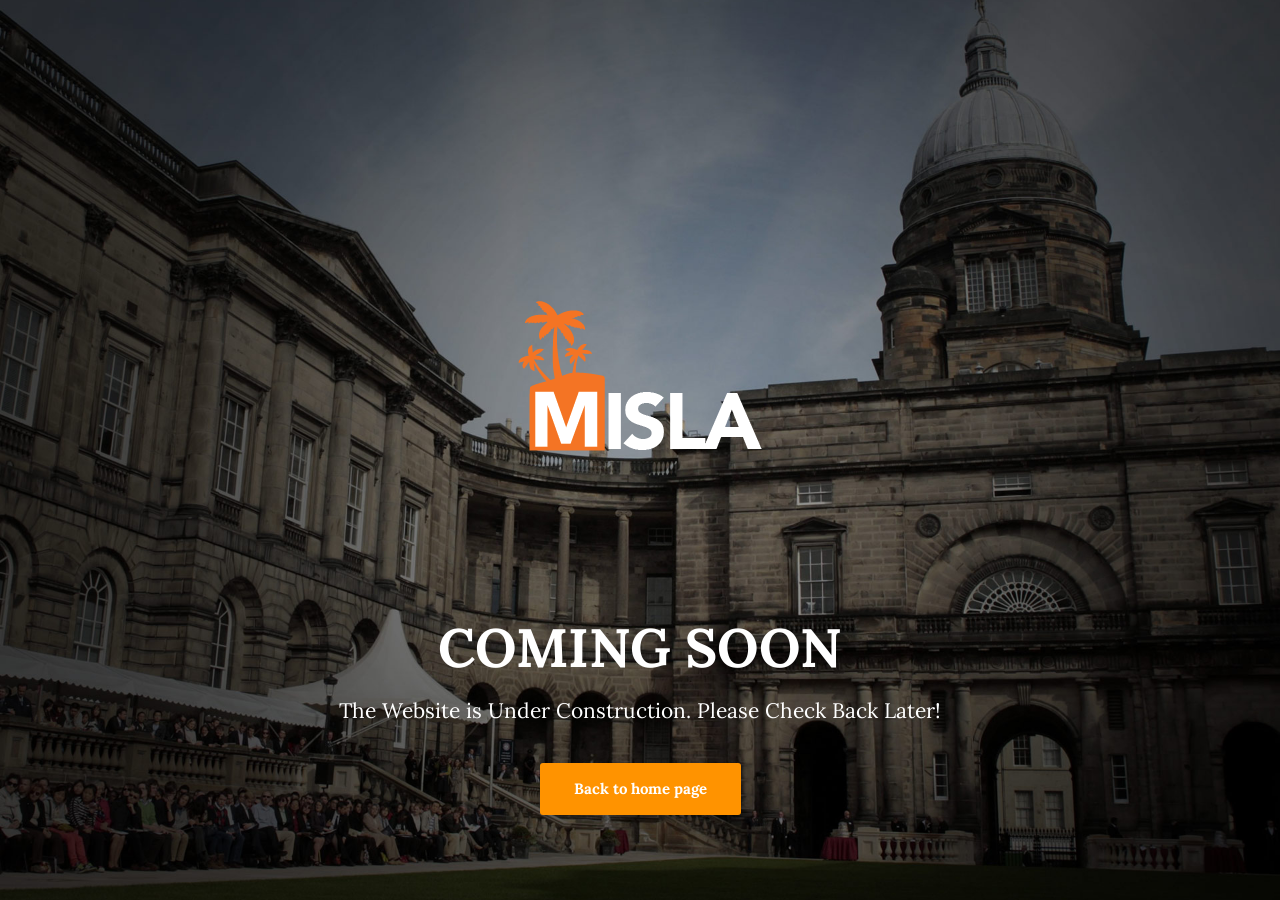
<file: public/HTML/coming-soon.html>
<!DOCTYPE html>
<html lang="en">

<head>
    <!-- Required meta tags -->
    <meta charset="utf-8">
    <meta name="viewport" content="width=device-width, initial-scale=1, shrink-to-fit=no">
    <title>About - Unisco - Education Website Template for University, College, School</title>
    <!-- Bootstrap CSS -->
    <link rel="stylesheet" href="css/bootstrap.min.css">
    <!-- Google Fonts -->
    <link href="https://fonts.googleapis.com/css?family=Lora:400,700" rel="stylesheet">
    <!-- Font Awesome -->
    <link rel="stylesheet" href="css/font-awesome.min.css">
    <!-- Simple Line Font -->
    <link rel="stylesheet" href="css/simple-line-icons.css">
    <!-- Owl Carousel -->
    <link rel="stylesheet" href="css/slick.css">
    <link rel="stylesheet" href="css/slick-theme.css">
    <link rel="stylesheet" href="css/owl.carousel.min.css">
    <!-- Main CSS -->
    <link href="css/style.css" rel="stylesheet">
</head>

<body>

    <!--===================== COMING SOON =====================-->
    <section class="coming-soon">
      <div class="container">
        <div class="row">
          <div class="col-md-12">
            <div class="coming-soon-block">
              <img src="images/logo.png" class="img-fluid" alt="Coming-soon-logo">
              <h1>COMING SOON</h1>
              <p>The Website is Under Construction. Please Check Back Later!</p>
              <a href="index.html" class="btn btn-warning">Back to home page</a>
          </div>
      </div>
  </div>
</div>
</section>
<!--//END COMING SOON -->

<!-- jQuery, Bootstrap JS. -->
<script src="js/jquery.min.js"></script>
<script src="js/tether.min.js"></script>
<script src="js/bootstrap.min.js"></script>
<!-- Plugins -->
<script src="js/slick.min.js"></script>
<script src="js/waypoints.min.js"></script>
<script src="js/counterup.min.js"></script>
<script src="js/instafeed.min.js"></script>
<script src="js/owl.carousel.min.js"></script>
<script src="js/validate.js"></script>
<script src="js/tweetie.min.js"></script>
<!-- Subscribe -->
<script src="js/subscribe.js"></script>
<!-- Script JS -->
<script src="js/script.js"></script>
</body>

</html>
</file>
<file: Help Docs/css/stroke.css>
@font-face {
	font-family: 'Stroke-Gap-Icons';
	src: url('../fonts/Stroke-Gap-Icons.eot');
	src: url('../fonts/Stroke-Gap-Icons.svg');
	src: url('../fonts/Stroke-Gap-Icons.ttf');
	src: url('../fonts/Stroke-Gap-Icons.woff');
}
@font-face {
	font-family: 'Stroke-Gap-Icons';
	src: url([data-uri]) format('truetype'),
		 url([data-uri]) format('woff');
	font-weight: normal;
	font-style: normal;
}

.icon {
	font-family: 'Stroke-Gap-Icons';
	speak: none;
	font-style: normal;
	font-weight: normal;
	font-variant: normal;
	text-transform: none;
	line-height: 1;

	/* Better Font Rendering =========== */
	-webkit-font-smoothing: antialiased;
	-moz-osx-font-smoothing: grayscale;
}

.icon-WorldWide:before {
	content: "\e600";
}
.icon-WorldGlobe:before {
	content: "\e601";
}
.icon-Underpants:before {
	content: "\e602";
}
.icon-Tshirt:before {
	content: "\e603";
}
.icon-Trousers:before {
	content: "\e604";
}
.icon-Tie:before {
	content: "\e605";
}
.icon-TennisBall:before {
	content: "\e606";
}
.icon-Telesocpe:before {
	content: "\e607";
}
.icon-Stop:before {
	content: "\e608";
}
.icon-Starship:before {
	content: "\e609";
}
.icon-Starship2:before {
	content: "\e60a";
}
.icon-Speaker:before {
	content: "\e60b";
}
.icon-Speaker2:before {
	content: "\e60c";
}
.icon-Soccer:before {
	content: "\e60d";
}
.icon-Snikers:before {
	content: "\e60e";
}
.icon-Scisors:before {
	content: "\e60f";
}
.icon-Puzzle:before {
	content: "\e610";
}
.icon-Printer:before {
	content: "\e611";
}
.icon-Pool:before {
	content: "\e612";
}
.icon-Podium:before {
	content: "\e613";
}
.icon-Play:before {
	content: "\e614";
}
.icon-Planet:before {
	content: "\e615";
}
.icon-Pause:before {
	content: "\e616";
}
.icon-Next:before {
	content: "\e617";
}
.icon-MusicNote2:before {
	content: "\e618";
}
.icon-MusicNote:before {
	content: "\e619";
}
.icon-MusicMixer:before {
	content: "\e61a";
}
.icon-Microphone:before {
	content: "\e61b";
}
.icon-Medal:before {
	content: "\e61c";
}
.icon-ManFigure:before {
	content: "\e61d";
}
.icon-Magnet:before {
	content: "\e61e";
}
.icon-Like:before {
	content: "\e61f";
}
.icon-Hanger:before {
	content: "\e620";
}
.icon-Handicap:before {
	content: "\e621";
}
.icon-Forward:before {
	content: "\e622";
}
.icon-Footbal:before {
	content: "\e623";
}
.icon-Flag:before {
	content: "\e624";
}
.icon-FemaleFigure:before {
	content: "\e625";
}
.icon-Dislike:before {
	content: "\e626";
}
.icon-DiamondRing:before {
	content: "\e627";
}
.icon-Cup:before {
	content: "\e628";
}
.icon-Crown:before {
	content: "\e629";
}
.icon-Column:before {
	content: "\e62a";
}
.icon-Click:before {
	content: "\e62b";
}
.icon-Cassette:before {
	content: "\e62c";
}
.icon-Bomb:before {
	content: "\e62d";
}
.icon-BatteryLow:before {
	content: "\e62e";
}
.icon-BatteryFull:before {
	content: "\e62f";
}
.icon-Bascketball:before {
	content: "\e630";
}
.icon-Astronaut:before {
	content: "\e631";
}
.icon-WineGlass:before {
	content: "\e632";
}
.icon-Water:before {
	content: "\e633";
}
.icon-Wallet:before {
	content: "\e634";
}
.icon-Umbrella:before {
	content: "\e635";
}
.icon-TV:before {
	content: "\e636";
}
.icon-TeaMug:before {
	content: "\e637";
}
.icon-Tablet:before {
	content: "\e638";
}
.icon-Soda:before {
	content: "\e639";
}
.icon-SodaCan:before {
	content: "\e63a";
}
.icon-SimCard:before {
	content: "\e63b";
}
.icon-Signal:before {
	content: "\e63c";
}
.icon-Shaker:before {
	content: "\e63d";
}
.icon-Radio:before {
	content: "\e63e";
}
.icon-Pizza:before {
	content: "\e63f";
}
.icon-Phone:before {
	content: "\e640";
}
.icon-Notebook:before {
	content: "\e641";
}
.icon-Mug:before {
	content: "\e642";
}
.icon-Mastercard:before {
	content: "\e643";
}
.icon-Ipod:before {
	content: "\e644";
}
.icon-Info:before {
	content: "\e645";
}
.icon-Icecream2:before {
	content: "\e646";
}
.icon-Icecream1:before {
	content: "\e647";
}
.icon-Hourglass:before {
	content: "\e648";
}
.icon-Help:before {
	content: "\e649";
}
.icon-Goto:before {
	content: "\e64a";
}
.icon-Glasses:before {
	content: "\e64b";
}
.icon-Gameboy:before {
	content: "\e64c";
}
.icon-ForkandKnife:before {
	content: "\e64d";
}
.icon-Export:before {
	content: "\e64e";
}
.icon-Exit:before {
	content: "\e64f";
}
.icon-Espresso:before {
	content: "\e650";
}
.icon-Drop:before {
	content: "\e651";
}
.icon-Download:before {
	content: "\e652";
}
.icon-Dollars:before {
	content: "\e653";
}
.icon-Dollar:before {
	content: "\e654";
}
.icon-DesktopMonitor:before {
	content: "\e655";
}
.icon-Corkscrew:before {
	content: "\e656";
}
.icon-CoffeeToGo:before {
	content: "\e657";
}
.icon-Chart:before {
	content: "\e658";
}
.icon-ChartUp:before {
	content: "\e659";
}
.icon-ChartDown:before {
	content: "\e65a";
}
.icon-Calculator:before {
	content: "\e65b";
}
.icon-Bread:before {
	content: "\e65c";
}
.icon-Bourbon:before {
	content: "\e65d";
}
.icon-BottleofWIne:before {
	content: "\e65e";
}
.icon-Bag:before {
	content: "\e65f";
}
.icon-Arrow:before {
	content: "\e660";
}
.icon-Antenna2:before {
	content: "\e661";
}
.icon-Antenna1:before {
	content: "\e662";
}
.icon-Anchor:before {
	content: "\e663";
}
.icon-Wheelbarrow:before {
	content: "\e664";
}
.icon-Webcam:before {
	content: "\e665";
}
.icon-Unlinked:before {
	content: "\e666";
}
.icon-Truck:before {
	content: "\e667";
}
.icon-Timer:before {
	content: "\e668";
}
.icon-Time:before {
	content: "\e669";
}
.icon-StorageBox:before {
	content: "\e66a";
}
.icon-Star:before {
	content: "\e66b";
}
.icon-ShoppingCart:before {
	content: "\e66c";
}
.icon-Shield:before {
	content: "\e66d";
}
.icon-Seringe:before {
	content: "\e66e";
}
.icon-Pulse:before {
	content: "\e66f";
}
.icon-Plaster:before {
	content: "\e670";
}
.icon-Plaine:before {
	content: "\e671";
}
.icon-Pill:before {
	content: "\e672";
}
.icon-PicnicBasket:before {
	content: "\e673";
}
.icon-Phone2:before {
	content: "\e674";
}
.icon-Pencil:before {
	content: "\e675";
}
.icon-Pen:before {
	content: "\e676";
}
.icon-PaperClip:before {
	content: "\e677";
}
.icon-On-Off:before {
	content: "\e678";
}
.icon-Mouse:before {
	content: "\e679";
}
.icon-Megaphone:before {
	content: "\e67a";
}
.icon-Linked:before {
	content: "\e67b";
}
.icon-Keyboard:before {
	content: "\e67c";
}
.icon-House:before {
	content: "\e67d";
}
.icon-Heart:before {
	content: "\e67e";
}
.icon-Headset:before {
	content: "\e67f";
}
.icon-FullShoppingCart:before {
	content: "\e680";
}
.icon-FullScreen:before {
	content: "\e681";
}
.icon-Folder:before {
	content: "\e682";
}
.icon-Floppy:before {
	content: "\e683";
}
.icon-Files:before {
	content: "\e684";
}
.icon-File:before {
	content: "\e685";
}
.icon-FileBox:before {
	content: "\e686";
}
.icon-ExitFullScreen:before {
	content: "\e687";
}
.icon-EmptyBox:before {
	content: "\e688";
}
.icon-Delete:before {
	content: "\e689";
}
.icon-Controller:before {
	content: "\e68a";
}
.icon-Compass:before {
	content: "\e68b";
}
.icon-CompassTool:before {
	content: "\e68c";
}
.icon-ClipboardText:before {
	content: "\e68d";
}
.icon-ClipboardChart:before {
	content: "\e68e";
}
.icon-ChemicalGlass:before {
	content: "\e68f";
}
.icon-CD:before {
	content: "\e690";
}
.icon-Carioca:before {
	content: "\e691";
}
.icon-Car:before {
	content: "\e692";
}
.icon-Book:before {
	content: "\e693";
}
.icon-BigTruck:before {
	content: "\e694";
}
.icon-Bicycle:before {
	content: "\e695";
}
.icon-Wrench:before {
	content: "\e696";
}
.icon-Web:before {
	content: "\e697";
}
.icon-Watch:before {
	content: "\e698";
}
.icon-Volume:before {
	content: "\e699";
}
.icon-Video:before {
	content: "\e69a";
}
.icon-Users:before {
	content: "\e69b";
}
.icon-User:before {
	content: "\e69c";
}
.icon-UploadCLoud:before {
	content: "\e69d";
}
.icon-Typing:before {
	content: "\e69e";
}
.icon-Tools:before {
	content: "\e69f";
}
.icon-Tag:before {
	content: "\e6a0";
}
.icon-Speedometter:before {
	content: "\e6a1";
}
.icon-Share:before {
	content: "\e6a2";
}
.icon-Settings:before {
	content: "\e6a3";
}
.icon-Search:before {
	content: "\e6a4";
}
.icon-Screwdriver:before {
	content: "\e6a5";
}
.icon-Rolodex:before {
	content: "\e6a6";
}
.icon-Ringer:before {
	content: "\e6a7";
}
.icon-Resume:before {
	content: "\e6a8";
}
.icon-Restart:before {
	content: "\e6a9";
}
.icon-PowerOff:before {
	content: "\e6aa";
}
.icon-Pointer:before {
	content: "\e6ab";
}
.icon-Picture:before {
	content: "\e6ac";
}
.icon-OpenedLock:before {
	content: "\e6ad";
}
.icon-Notes:before {
	content: "\e6ae";
}
.icon-Mute:before {
	content: "\e6af";
}
.icon-Movie:before {
	content: "\e6b0";
}
.icon-Microphone2:before {
	content: "\e6b1";
}
.icon-Message:before {
	content: "\e6b2";
}
.icon-MessageRight:before {
	content: "\e6b3";
}
.icon-MessageLeft:before {
	content: "\e6b4";
}
.icon-Menu:before {
	content: "\e6b5";
}
.icon-Media:before {
	content: "\e6b6";
}
.icon-Mail:before {
	content: "\e6b7";
}
.icon-List:before {
	content: "\e6b8";
}
.icon-Layers:before {
	content: "\e6b9";
}
.icon-Key:before {
	content: "\e6ba";
}
.icon-Imbox:before {
	content: "\e6bb";
}
.icon-Eye:before {
	content: "\e6bc";
}
.icon-Edit:before {
	content: "\e6bd";
}
.icon-DSLRCamera:before {
	content: "\e6be";
}
.icon-DownloadCloud:before {
	content: "\e6bf";
}
.icon-CompactCamera:before {
	content: "\e6c0";
}
.icon-Cloud:before {
	content: "\e6c1";
}
.icon-ClosedLock:before {
	content: "\e6c2";
}
.icon-Chart2:before {
	content: "\e6c3";
}
.icon-Bulb:before {
	content: "\e6c4";
}
.icon-Briefcase:before {
	content: "\e6c5";
}
.icon-Blog:before {
	content: "\e6c6";
}
.icon-Agenda:before {
	content: "\e6c7";
}
</file>
<file: Help Docs/css/prettyPhoto.css>
div.pp_default .pp_top,div.pp_default .pp_top .pp_middle,div.pp_default .pp_top .pp_left,div.pp_default .pp_top .pp_right,div.pp_default .pp_bottom,div.pp_default .pp_bottom .pp_left,div.pp_default .pp_bottom .pp_middle,div.pp_default .pp_bottom .pp_right{height:13px}
div.pp_default .pp_top .pp_left{background:url(../images/prettyPhoto/default/sprite.png) -78px -93px no-repeat}
div.pp_default .pp_top .pp_middle{background:url(../images/prettyPhoto/default/sprite_x.png) top left repeat-x}
div.pp_default .pp_top .pp_right{background:url(../images/prettyPhoto/default/sprite.png) -112px -93px no-repeat}
div.pp_default .pp_content .ppt{color:#f8f8f8}
div.pp_default .pp_content_container .pp_left{background:url(../images/prettyPhoto/default/sprite_y.png) -7px 0 repeat-y;padding-left:13px}
div.pp_default .pp_content_container .pp_right{background:url(../images/prettyPhoto/default/sprite_y.png) top right repeat-y;padding-right:13px}
div.pp_default .pp_next:hover{background:url(../images/prettyPhoto/default/sprite_next.png) center right no-repeat;cursor:pointer}
div.pp_default .pp_previous:hover{background:url(../images/prettyPhoto/default/sprite_prev.png) center left no-repeat;cursor:pointer}
div.pp_default .pp_expand{background:url(../images/prettyPhoto/default/sprite.png) 0 -29px no-repeat;cursor:pointer;width:28px;height:28px}
div.pp_default .pp_expand:hover{background:url(../images/prettyPhoto/default/sprite.png) 0 -56px no-repeat;cursor:pointer}
div.pp_default .pp_contract{background:url(../images/prettyPhoto/default/sprite.png) 0 -84px no-repeat;cursor:pointer;width:28px;height:28px}
div.pp_default .pp_contract:hover{background:url(../images/prettyPhoto/default/sprite.png) 0 -113px no-repeat;cursor:pointer}
div.pp_default .pp_close{width:30px;height:30px;background:url(../images/prettyPhoto/default/sprite.png) 2px 1px no-repeat;cursor:pointer}
div.pp_default .pp_gallery ul li a{background:url(../images/prettyPhoto/default/default_thumb.png) center center #f8f8f8;border:1px solid #aaa}
div.pp_default .pp_social{margin-top:7px}
div.pp_default .pp_gallery a.pp_arrow_previous,div.pp_default .pp_gallery a.pp_arrow_next{position:static;left:auto}
div.pp_default .pp_nav .pp_play,div.pp_default .pp_nav .pp_pause{background:url(../images/prettyPhoto/default/sprite.png) -51px 1px no-repeat;height:30px;width:30px}
div.pp_default .pp_nav .pp_pause{background-position:-51px -29px}
div.pp_default a.pp_arrow_previous,div.pp_default a.pp_arrow_next{background:url(../images/prettyPhoto/default/sprite.png) -31px -3px no-repeat;height:20px;width:20px;margin:4px 0 0}
div.pp_default a.pp_arrow_next{left:52px;background-position:-82px -3px}
div.pp_default .pp_content_container .pp_details{margin-top:5px}
div.pp_default .pp_nav{clear:none;height:30px;width:110px;position:relative}
div.pp_default .pp_nav .currentTextHolder{font-family:Georgia;font-style:italic;color:#999;font-size:11px;left:75px;line-height:25px;position:absolute;top:2px;margin:0;padding:0 0 0 10px}
div.pp_default .pp_close:hover,div.pp_default .pp_nav .pp_play:hover,div.pp_default .pp_nav .pp_pause:hover,div.pp_default .pp_arrow_next:hover,div.pp_default .pp_arrow_previous:hover{opacity:0.7}
div.pp_default .pp_description{font-size:11px;font-weight:700;line-height:14px;margin:5px 50px 5px 0}
div.pp_default .pp_bottom .pp_left{background:url(../images/prettyPhoto/default/sprite.png) -78px -127px no-repeat}
div.pp_default .pp_bottom .pp_middle{background:url(../images/prettyPhoto/default/sprite_x.png) bottom left repeat-x}
div.pp_default .pp_bottom .pp_right{background:url(../images/prettyPhoto/default/sprite.png) -112px -127px no-repeat}
div.pp_default .pp_loaderIcon{background:url(../images/prettyPhoto/default/loader.gif) center center no-repeat}
div.light_rounded .pp_top .pp_left{background:url(../images/prettyPhoto/light_rounded/sprite.png) -88px -53px no-repeat}
div.light_rounded .pp_top .pp_right{background:url(../images/prettyPhoto/light_rounded/sprite.png) -110px -53px no-repeat}
div.light_rounded .pp_next:hover{background:url(../images/prettyPhoto/light_rounded/btnNext.png) center right no-repeat;cursor:pointer}
div.light_rounded .pp_previous:hover{background:url(../images/prettyPhoto/light_rounded/btnPrevious.png) center left no-repeat;cursor:pointer}
div.light_rounded .pp_expand{background:url(../images/prettyPhoto/light_rounded/sprite.png) -31px -26px no-repeat;cursor:pointer}
div.light_rounded .pp_expand:hover{background:url(../images/prettyPhoto/light_rounded/sprite.png) -31px -47px no-repeat;cursor:pointer}
div.light_rounded .pp_contract{background:url(../images/prettyPhoto/light_rounded/sprite.png) 0 -26px no-repeat;cursor:pointer}
div.light_rounded .pp_contract:hover{background:url(../images/prettyPhoto/light_rounded/sprite.png) 0 -47px no-repeat;cursor:pointer}
div.light_rounded .pp_close{width:75px;height:22px;background:url(../images/prettyPhoto/light_rounded/sprite.png) -1px -1px no-repeat;cursor:pointer}
div.light_rounded .pp_nav .pp_play{background:url(../images/prettyPhoto/light_rounded/sprite.png) -1px -100px no-repeat;height:15px;width:14px}
div.light_rounded .pp_nav .pp_pause{background:url(../images/prettyPhoto/light_rounded/sprite.png) -24px -100px no-repeat;height:15px;width:14px}
div.light_rounded .pp_arrow_previous{background:url(../images/prettyPhoto/light_rounded/sprite.png) 0 -71px no-repeat}
div.light_rounded .pp_arrow_next{background:url(../images/prettyPhoto/light_rounded/sprite.png) -22px -71px no-repeat}
div.light_rounded .pp_bottom .pp_left{background:url(../images/prettyPhoto/light_rounded/sprite.png) -88px -80px no-repeat}
div.light_rounded .pp_bottom .pp_right{background:url(../images/prettyPhoto/light_rounded/sprite.png) -110px -80px no-repeat}
div.dark_rounded .pp_top .pp_left{background:url(../images/prettyPhoto/dark_rounded/sprite.png) -88px -53px no-repeat}
div.dark_rounded .pp_top .pp_right{background:url(../images/prettyPhoto/dark_rounded/sprite.png) -110px -53px no-repeat}
div.dark_rounded .pp_content_container .pp_left{background:url(../images/prettyPhoto/dark_rounded/contentPattern.png) top left repeat-y}
div.dark_rounded .pp_content_container .pp_right{background:url(../images/prettyPhoto/dark_rounded/contentPattern.png) top right repeat-y}
div.dark_rounded .pp_next:hover{background:url(../images/prettyPhoto/dark_rounded/btnNext.png) center right no-repeat;cursor:pointer}
div.dark_rounded .pp_previous:hover{background:url(../images/prettyPhoto/dark_rounded/btnPrevious.png) center left no-repeat;cursor:pointer}
div.dark_rounded .pp_expand{background:url(../images/prettyPhoto/dark_rounded/sprite.png) -31px -26px no-repeat;cursor:pointer}
div.dark_rounded .pp_expand:hover{background:url(../images/prettyPhoto/dark_rounded/sprite.png) -31px -47px no-repeat;cursor:pointer}
div.dark_rounded .pp_contract{background:url(../images/prettyPhoto/dark_rounded/sprite.png) 0 -26px no-repeat;cursor:pointer}
div.dark_rounded .pp_contract:hover{background:url(../images/prettyPhoto/dark_rounded/sprite.png) 0 -47px no-repeat;cursor:pointer}
div.dark_rounded .pp_close{width:75px;height:22px;background:url(../images/prettyPhoto/dark_rounded/sprite.png) -1px -1px no-repeat;cursor:pointer}
div.dark_rounded .pp_description{margin-right:85px;color:#fff}
div.dark_rounded .pp_nav .pp_play{background:url(../images/prettyPhoto/dark_rounded/sprite.png) -1px -100px no-repeat;height:15px;width:14px}
div.dark_rounded .pp_nav .pp_pause{background:url(../images/prettyPhoto/dark_rounded/sprite.png) -24px -100px no-repeat;height:15px;width:14px}
div.dark_rounded .pp_arrow_previous{background:url(../images/prettyPhoto/dark_rounded/sprite.png) 0 -71px no-repeat}
div.dark_rounded .pp_arrow_next{background:url(../images/prettyPhoto/dark_rounded/sprite.png) -22px -71px no-repeat}
div.dark_rounded .pp_bottom .pp_left{background:url(../images/prettyPhoto/dark_rounded/sprite.png) -88px -80px no-repeat}
div.dark_rounded .pp_bottom .pp_right{background:url(../images/prettyPhoto/dark_rounded/sprite.png) -110px -80px no-repeat}
div.dark_rounded .pp_loaderIcon{background:url(../images/prettyPhoto/dark_rounded/loader.gif) center center no-repeat}
div.dark_square .pp_left,div.dark_square .pp_middle,div.dark_square .pp_right,div.dark_square .pp_content{background:#000}
div.dark_square .pp_description{color:#fff;margin:0 85px 0 0}
div.dark_square .pp_loaderIcon{background:url(../images/prettyPhoto/dark_square/loader.gif) center center no-repeat}
div.dark_square .pp_expand{background:url(../images/prettyPhoto/dark_square/sprite.png) -31px -26px no-repeat;cursor:pointer}
div.dark_square .pp_expand:hover{background:url(../images/prettyPhoto/dark_square/sprite.png) -31px -47px no-repeat;cursor:pointer}
div.dark_square .pp_contract{background:url(../images/prettyPhoto/dark_square/sprite.png) 0 -26px no-repeat;cursor:pointer}
div.dark_square .pp_contract:hover{background:url(../images/prettyPhoto/dark_square/sprite.png) 0 -47px no-repeat;cursor:pointer}
div.dark_square .pp_close{width:75px;height:22px;background:url(../images/prettyPhoto/dark_square/sprite.png) -1px -1px no-repeat;cursor:pointer}
div.dark_square .pp_nav{clear:none}
div.dark_square .pp_nav .pp_play{background:url(../images/prettyPhoto/dark_square/sprite.png) -1px -100px no-repeat;height:15px;width:14px}
div.dark_square .pp_nav .pp_pause{background:url(../images/prettyPhoto/dark_square/sprite.png) -24px -100px no-repeat;height:15px;width:14px}
div.dark_square .pp_arrow_previous{background:url(../images/prettyPhoto/dark_square/sprite.png) 0 -71px no-repeat}
div.dark_square .pp_arrow_next{background:url(../images/prettyPhoto/dark_square/sprite.png) -22px -71px no-repeat}
div.dark_square .pp_next:hover{background:url(../images/prettyPhoto/dark_square/btnNext.png) center right no-repeat;cursor:pointer}
div.dark_square .pp_previous:hover{background:url(../images/prettyPhoto/dark_square/btnPrevious.png) center left no-repeat;cursor:pointer}
div.light_square .pp_expand{background:url(../images/prettyPhoto/light_square/sprite.png) -31px -26px no-repeat;cursor:pointer}
div.light_square .pp_expand:hover{background:url(../images/prettyPhoto/light_square/sprite.png) -31px -47px no-repeat;cursor:pointer}
div.light_square .pp_contract{background:url(../images/prettyPhoto/light_square/sprite.png) 0 -26px no-repeat;cursor:pointer}
div.light_square .pp_contract:hover{background:url(../images/prettyPhoto/light_square/sprite.png) 0 -47px no-repeat;cursor:pointer}
div.light_square .pp_close{width:75px;height:22px;background:url(../images/prettyPhoto/light_square/sprite.png) -1px -1px no-repeat;cursor:pointer}
div.light_square .pp_nav .pp_play{background:url(../images/prettyPhoto/light_square/sprite.png) -1px -100px no-repeat;height:15px;width:14px}
div.light_square .pp_nav .pp_pause{background:url(../images/prettyPhoto/light_square/sprite.png) -24px -100px no-repeat;height:15px;width:14px}
div.light_square .pp_arrow_previous{background:url(../images/prettyPhoto/light_square/sprite.png) 0 -71px no-repeat}
div.light_square .pp_arrow_next{background:url(../images/prettyPhoto/light_square/sprite.png) -22px -71px no-repeat}
div.light_square .pp_next:hover{background:url(../images/prettyPhoto/light_square/btnNext.png) center right no-repeat;cursor:pointer}
div.light_square .pp_previous:hover{background:url(../images/prettyPhoto/light_square/btnPrevious.png) center left no-repeat;cursor:pointer}
div.facebook .pp_top .pp_left{background:url(../images/prettyPhoto/facebook/sprite.png) -88px -53px no-repeat}
div.facebook .pp_top .pp_middle{background:url(../images/prettyPhoto/facebook/contentPatternTop.png) top left repeat-x}
div.facebook .pp_top .pp_right{background:url(../images/prettyPhoto/facebook/sprite.png) -110px -53px no-repeat}
div.facebook .pp_content_container .pp_left{background:url(../images/prettyPhoto/facebook/contentPatternLeft.png) top left repeat-y}
div.facebook .pp_content_container .pp_right{background:url(../images/prettyPhoto/facebook/contentPatternRight.png) top right repeat-y}
div.facebook .pp_expand{background:url(../images/prettyPhoto/facebook/sprite.png) -31px -26px no-repeat;cursor:pointer}
div.facebook .pp_expand:hover{background:url(../images/prettyPhoto/facebook/sprite.png) -31px -47px no-repeat;cursor:pointer}
div.facebook .pp_contract{background:url(../images/prettyPhoto/facebook/sprite.png) 0 -26px no-repeat;cursor:pointer}
div.facebook .pp_contract:hover{background:url(../images/prettyPhoto/facebook/sprite.png) 0 -47px no-repeat;cursor:pointer}
div.facebook .pp_close{width:22px;height:22px;background:url(../images/prettyPhoto/facebook/sprite.png) -1px -1px no-repeat;cursor:pointer}
div.facebook .pp_description{margin:0 37px 0 0}
div.facebook .pp_loaderIcon{background:url(../images/prettyPhoto/facebook/loader.gif) center center no-repeat}
div.facebook .pp_arrow_previous{background:url(../images/prettyPhoto/facebook/sprite.png) 0 -71px no-repeat;height:22px;margin-top:0;width:22px}
div.facebook .pp_arrow_previous.disabled{background-position:0 -96px;cursor:default}
div.facebook .pp_arrow_next{background:url(../images/prettyPhoto/facebook/sprite.png) -32px -71px no-repeat;height:22px;margin-top:0;width:22px}
div.facebook .pp_arrow_next.disabled{background-position:-32px -96px;cursor:default}
div.facebook .pp_nav{margin-top:0}
div.facebook .pp_nav p{font-size:15px;padding:0 3px 0 4px}
div.facebook .pp_nav .pp_play{background:url(../images/prettyPhoto/facebook/sprite.png) -1px -123px no-repeat;height:22px;width:22px}
div.facebook .pp_nav .pp_pause{background:url(../images/prettyPhoto/facebook/sprite.png) -32px -123px no-repeat;height:22px;width:22px}
div.facebook .pp_next:hover{background:url(../images/prettyPhoto/facebook/btnNext.png) center right no-repeat;cursor:pointer}
div.facebook .pp_previous:hover{background:url(../images/prettyPhoto/facebook/btnPrevious.png) center left no-repeat;cursor:pointer}
div.facebook .pp_bottom .pp_left{background:url(../images/prettyPhoto/facebook/sprite.png) -88px -80px no-repeat}
div.facebook .pp_bottom .pp_middle{background:url(../images/prettyPhoto/facebook/contentPatternBottom.png) top left repeat-x}
div.facebook .pp_bottom .pp_right{background:url(../images/prettyPhoto/facebook/sprite.png) -110px -80px no-repeat}
div.pp_pic_holder a:focus{outline:none}
div.pp_overlay{background:#000;display:none;left:0;position:absolute;top:0;width:100%;z-index:9500}
div.pp_pic_holder{display:none;position:absolute;width:100px;z-index:10000}
.pp_content{height:40px;min-width:40px}
* html .pp_content{width:40px}
.pp_content_container{position:relative;text-align:left;width:100%}
.pp_content_container .pp_left{padding-left:20px}
.pp_content_container .pp_right{padding-right:20px}
.pp_content_container .pp_details{float:left;margin:10px 0 2px}
.pp_description{display:none;margin:0}
.pp_social{float:left;margin:0}
.pp_social .facebook{float:left;margin-left:5px;width:55px;overflow:hidden}
.pp_social .twitter{float:left}
.pp_nav{clear:right;float:left;margin:3px 10px 0 0}
.pp_nav p{float:left;white-space:nowrap;margin:2px 4px}
.pp_nav .pp_play,.pp_nav .pp_pause{float:left;margin-right:4px;text-indent:-10000px}
a.pp_arrow_previous,a.pp_arrow_next{display:block;float:left;height:15px;margin-top:3px;overflow:hidden;text-indent:-10000px;width:14px}
.pp_hoverContainer{position:absolute;top:0;width:100%;z-index:2000}
.pp_gallery{display:none;left:50%;margin-top:-50px;position:absolute;z-index:10000}
.pp_gallery div{float:left;overflow:hidden;position:relative}
.pp_gallery ul{float:left;height:35px;position:relative;white-space:nowrap;margin:0 0 0 5px;padding:0}
.pp_gallery ul a{border:1px rgba(0,0,0,0.5) solid;display:block;float:left;height:33px;overflow:hidden}
.pp_gallery ul a img{border:0}
.pp_gallery li{display:block;float:left;margin:0 5px 0 0;padding:0}
.pp_gallery li.default a{background:url(../images/prettyPhoto/facebook/default_thumbnail.gif) 0 0 no-repeat;display:block;height:33px;width:50px}
.pp_gallery .pp_arrow_previous,.pp_gallery .pp_arrow_next{margin-top:7px!important}
a.pp_next{background:url(../images/prettyPhoto/light_rounded/btnNext.png) 10000px 10000px no-repeat;display:block;float:right;height:100%;text-indent:-10000px;width:49%}
a.pp_previous{background:url(../images/prettyPhoto/light_rounded/btnNext.png) 10000px 10000px no-repeat;display:block;float:left;height:100%;text-indent:-10000px;width:49%}
a.pp_expand,a.pp_contract{cursor:pointer;display:none;height:20px;position:absolute;right:30px;text-indent:-10000px;top:10px;width:20px;z-index:20000}
a.pp_close{position:absolute;right:0;top:0;display:block;line-height:22px;text-indent:-10000px}
.pp_loaderIcon{display:block;height:24px;left:50%;position:absolute;top:50%;width:24px;margin:-12px 0 0 -12px}
#pp_full_res{line-height:1!important}
#pp_full_res .pp_inline{text-align:left}
#pp_full_res .pp_inline p{margin:0 0 15px}
div.ppt{color:#fff;display:none;font-size:17px;z-index:9999;margin:0 0 5px 15px}
div.pp_default .pp_content,div.light_rounded .pp_content{background-color:#fff}
div.pp_default #pp_full_res .pp_inline,div.light_rounded .pp_content .ppt,div.light_rounded #pp_full_res .pp_inline,div.light_square .pp_content .ppt,div.light_square #pp_full_res .pp_inline,div.facebook .pp_content .ppt,div.facebook #pp_full_res .pp_inline{color:#000}
div.pp_default .pp_gallery ul li a:hover,div.pp_default .pp_gallery ul li.selected a,.pp_gallery ul a:hover,.pp_gallery li.selected a{border-color:#fff}
div.pp_default .pp_details,div.light_rounded .pp_details,div.dark_rounded .pp_details,div.dark_square .pp_details,div.light_square .pp_details,div.facebook .pp_details{position:relative}
div.light_rounded .pp_top .pp_middle,div.light_rounded .pp_content_container .pp_left,div.light_rounded .pp_content_container .pp_right,div.light_rounded .pp_bottom .pp_middle,div.light_square .pp_left,div.light_square .pp_middle,div.light_square .pp_right,div.light_square .pp_content,div.facebook .pp_content{background:#fff}
div.light_rounded .pp_description,div.light_square .pp_description{margin-right:85px}
div.light_rounded .pp_gallery a.pp_arrow_previous,div.light_rounded .pp_gallery a.pp_arrow_next,div.dark_rounded .pp_gallery a.pp_arrow_previous,div.dark_rounded .pp_gallery a.pp_arrow_next,div.dark_square .pp_gallery a.pp_arrow_previous,div.dark_square .pp_gallery a.pp_arrow_next,div.light_square .pp_gallery a.pp_arrow_previous,div.light_square .pp_gallery a.pp_arrow_next{margin-top:12px!important}
div.light_rounded .pp_arrow_previous.disabled,div.dark_rounded .pp_arrow_previous.disabled,div.dark_square .pp_arrow_previous.disabled,div.light_square .pp_arrow_previous.disabled{background-position:0 -87px;cursor:default}
div.light_rounded .pp_arrow_next.disabled,div.dark_rounded .pp_arrow_next.disabled,div.dark_square .pp_arrow_next.disabled,div.light_square .pp_arrow_next.disabled{background-position:-22px -87px;cursor:default}
div.light_rounded .pp_loaderIcon,div.light_square .pp_loaderIcon{background:url(../images/prettyPhoto/light_rounded/loader.gif) center center no-repeat}
div.dark_rounded .pp_top .pp_middle,div.dark_rounded .pp_content,div.dark_rounded .pp_bottom .pp_middle{background:url(../images/prettyPhoto/dark_rounded/contentPattern.png) top left repeat}
div.dark_rounded .currentTextHolder,div.dark_square .currentTextHolder{color:#c4c4c4}
div.dark_rounded #pp_full_res .pp_inline,div.dark_square #pp_full_res .pp_inline{color:#fff}
.pp_top,.pp_bottom{height:20px;position:relative}
* html .pp_top,* html .pp_bottom{padding:0 20px}
.pp_top .pp_left,.pp_bottom .pp_left{height:20px;left:0;position:absolute;width:20px}
.pp_top .pp_middle,.pp_bottom .pp_middle{height:20px;left:20px;position:absolute;right:20px}
* html .pp_top .pp_middle,* html .pp_bottom .pp_middle{left:0;position:static}
.pp_top .pp_right,.pp_bottom .pp_right{height:20px;left:auto;position:absolute;right:0;top:0;width:20px}
.pp_fade,.pp_gallery li.default a img{display:none}
</file>
<file: Help Docs/css/style.css>
/* ----------------------------------------------------
  
    File Name: style.css
    Template Name: Documentation
    Created By: Surjith S M
    http://themeforest.net/user/surjithctly

    1. IMPORT
    2. SKELETON
    
------------------------------------------------------- */
/* ----------------------------------------------------
    IMPORT  
------------------------------------------------------- */

@import url(http://fonts.googleapis.com/css?family=Lato:400,100,100italic,300,300italic,400italic,700,700italic,900,900italic);
/* ----------------------------------------------------
    SKELETON    
------------------------------------------------------- */

body {
    background: #fff;
    color: #777777;
    font-size: 14px;
    line-height: 31px;
    letter-spacing: 0;
    font-weight: 400;
    padding: 0;
    position: relative;
}

h1,
h2,
h3,
h4,
h5,
h6 {
    letter-spacing: 0px;
    font-weight: normal;
    position: relative;
    padding: 0 0 10px 0;
    font-weight: normal;
    line-height: 1.8;
    color: #242424;
}

h1 {
    font-size: 22px;
}

h2 {
    font-size: 20px;
}

h3 {
    font-size: 18px;
}

h4 {
    font-size: 21px;
}

h5 {
    font-size: 14px;
}

h6 {
    font-size: 14px;
}

h1 a,
h2 a,
h3 a,
h4 a,
h5 a,
h6 a {
    text-decoration: none !important;
}

p {
    font-size: 15px;
    font-weight: 400;
    line-height: 26px;
    letter-spacing: 0;
    margin-top: 15px;
}

img.aligncenter {
    display: block;
    text-align: center;
    display: block;
    margin: 0 auto 20px auto;
    padding: 0px;
    border: 0px;
    background: none;
}

ul {
    padding: 0;
    list-style: none;
}

ol li ul li {
    padding-left: 20px;
}

img.alignleft {
    float: left;
    margin: 6px 20px 6px 0;
    display: inline;
    border: 0px;
    background: none;
    padding: 0;
    display: block;
}

img.alignright {
    padding: 0;
    float: right;
    margin: 6px 0 6px 20px;
    border: 0px;
    display: block;
    background: none;
}

blockquote {
    font-size: 16px;
    line-height: 32px;
    font-family: 'Droid Serif', Georgia, "Times New Roman", serif;
    font-weight: normal;
    font-style: italic;
    position: relative;
    width: auto;
}

blockquote small {
    display: block;
    margin-top: 20px;
}

pre {
    line-height: 18px;
    margin-bottom: 18px;
}

.btn,
a {
    outline: 0 !important;
    text-decoration: none !important;
}

ins {
    text-decoration: none;
}

sup {
    bottom: 1ex;
}

sub {
    top: .5ex;
}

p {
    padding: 0 0 20px 0;
}

.check li:before {
    content: "\f00c";
    font-family: "FontAwesome";
    font-size: 16px;
    left: 0;
    color: #242424;
    padding-right: 5px;
    position: relative;
    top: 2px;
}

.check li {
    font-size: 14px;
    list-style: none;
    margin-bottom: 4px;
}

.check {
    margin-left: 0;
    padding-left: 0
}

.section {
    padding: 180px 0;
    position: relative;
    display: block;
}

.white {
    background-color: #ffffff;
}

strong {
    color: #030303;
}

.grey {
    background-color: #f3f3f3;
}

.big-title h1 {
    font-size: 48px;
    font-weight: 300;
    margin-bottom: 0;
    text-transform: capitalize;
    padding-bottom: 0;
}

.dark-text {
    font-size: 4.125rem;
    line-height: 4.063rem;
    font-weight: 300;
}

h4 a {
    font-size: 14px;
    font-weight: bold;
}

.dark-text a {
    font-size: 14px;
    font-weight: bold;
    padding-left: 20px;
}

.dark-text hr {
    width: 130px;
    margin-left: 0;
    margin-top: 40px;
    border-width: 1px;
    border-color: #030303;
}

.intro {
    padding: 20px;
}

.intro1 {
    margin-top: 22px;
    padding: 30px 0px;
    background-color: #f3f3f3;
}

.intro1 li {
    list-style: none;
}

.intro1 a {
    color: #0E97EE !important;
}

.intro a {
    color: #030303;
    font-weight: 400;
    font-size: 16px;
}

.lead {
    text-transform: capitalize;
}

.left-align img {
    margin-top: 20px;
}

.drop-caps p:first-child::first-letter {
    color: #030303;
    display: block;
    float: left;
    font-size: 75px;
    line-height: 60px;
    text-transform: uppercase;
    margin-right: 10px;
    margin-top: 5px;
    padding: 4px;
}

.drop-caps.full p:first-child::first-letter {
    background: #030303 none repeat scroll 0 0 !important;
    color: #ffffff;
    margin-right: 15px;
    padding: 20px;
    font-size: 36px;
    font-family: Georgia;
    border-radius: 5px;
}

mark {
    background-color: #0E97EE;
    color: #ffffff;
    padding: 0 10px;
}

a:focus,
a:hover {
    color: #0E97EE;
}

.intro2 i {
    padding-right: 10px;
    font-size: 21px;
}

.intro2 {
    background-color: #0E97EE;
    border: 2px solid #2187BB;
    border-radius: 5px;
    color: #ffffff;
    font-style: italic;
    padding: 10px 20px;
}

.intro2 p {
    padding: 0;
}

.intro2 a {
    color: #ffffff;
    font-weight: bold;
}

.intro1 ul {
    padding: 0 30px;
}

.btn-primary {
    background-color: #0E97EE;
    border: 1px solid #2187BB;
}

.btn-primary:hover {
    background-color: #2187BB;
    border: 1px solid #0E97EE;
}

.btn-info {
    background-color: #545454;
    border: 1px solid #656565;
}

.btn-info:hover {
    background-color: #656565;
    border: 1px solid #545454;
}

.navbar-inverse .navbar-nav > .active > a,
.navbar-inverse .navbar-nav > .active > a:hover,
.navbar-inverse .navbar-nav > .active > a:focus {
    background-color: #0E97EE;
    color: #fff;
}

.navbar-inverse {
    background-color: #030303;
    border: 0;
}

.navbar-inverse li.btn {
    border-radius: 0 !important;
    padding: 0;
}

.navbar-inverse li.btn a {
    color: #ffffff !important;
}
</file>
<file: Help Docs/js/syntax-highlighter/styles/shCore.css>
/**
 * SyntaxHighlighter
 * http://alexgorbatchev.com/SyntaxHighlighter
 *
 * SyntaxHighlighter is donationware. If you are using it, please donate.
 * http://alexgorbatchev.com/SyntaxHighlighter/donate.html
 *
 * @version
 * 3.0.83 (July 02 2010)
 * 
 * @copyright
 * Copyright (C) 2004-2010 Alex Gorbatchev.
 *
 * @license
 * Dual licensed under the MIT and GPL licenses.
 */
.syntaxhighlighter a,
.syntaxhighlighter div,
.syntaxhighlighter code,
.syntaxhighlighter table,
.syntaxhighlighter table td,
.syntaxhighlighter table tr,
.syntaxhighlighter table tbody,
.syntaxhighlighter table thead,
.syntaxhighlighter table caption,
.syntaxhighlighter textarea {
  -moz-border-radius: 0 0 0 0 !important;
  -webkit-border-radius: 0 0 0 0 !important;
  background: none !important;
  border: 0 !important;
  bottom: auto !important;
  float: none !important;
  height: auto !important;
  left: auto !important;
  line-height: 1.1em !important;
  margin: 0 !important;
  outline: 0 !important;
  overflow: visible !important;
  padding: 0 !important;
  position: static !important;
  right: auto !important;
  text-align: left !important;
  top: auto !important;
  vertical-align: baseline !important;
  width: auto !important;
  box-sizing: content-box !important;
  font-family: "Consolas", "Bitstream Vera Sans Mono", "Courier New", Courier, monospace !important;
  font-weight: normal !important;
  font-style: normal !important;
  font-size: 1em !important;
  min-height: inherit !important;
  min-height: auto !important;
}

.syntaxhighlighter {
  width: 100% !important;
  margin: 1em 0 1em 0 !important;
  position: relative !important;
  overflow: auto !important;
  font-size: 1em !important;
}
.syntaxhighlighter.source {
  overflow: hidden !important;
}
.syntaxhighlighter .bold {
  font-weight: bold !important;
}
.syntaxhighlighter .italic {
  font-style: italic !important;
}
.syntaxhighlighter .line {
  white-space: pre !important;
}
.syntaxhighlighter table {
  width: 100% !important;
}
.syntaxhighlighter table caption {
  text-align: left !important;
  padding: .5em 0 0.5em 1em !important;
}
.syntaxhighlighter table td.code {
  width: 100% !important;
}
.syntaxhighlighter table td.code .container {
  position: relative !important;
}
.syntaxhighlighter table td.code .container textarea {
  box-sizing: border-box !important;
  position: absolute !important;
  left: 0 !important;
  top: 0 !important;
  width: 100% !important;
  height: 100% !important;
  border: none !important;
  background: white !important;
  padding-left: 1em !important;
  overflow: hidden !important;
  white-space: pre !important;
}
.syntaxhighlighter table td.gutter .line {
  text-align: right !important;
  padding: 0 0.5em 0 1em !important;
}
.syntaxhighlighter table td.code .line {
  padding: 0 1em !important;
}
.syntaxhighlighter.nogutter td.code .container textarea, .syntaxhighlighter.nogutter td.code .line {
  padding-left: 0em !important;
}
.syntaxhighlighter.show {
  display: block !important;
}
.syntaxhighlighter.collapsed table {
  display: none !important;
}
.syntaxhighlighter.collapsed .toolbar {
  padding: 0.1em 0.8em 0em 0.8em !important;
  font-size: 1em !important;
  position: static !important;
  width: auto !important;
  height: auto !important;
}
.syntaxhighlighter.collapsed .toolbar span {
  display: inline !important;
  margin-right: 1em !important;
}
.syntaxhighlighter.collapsed .toolbar span a {
  padding: 0 !important;
  display: none !important;
}
.syntaxhighlighter.collapsed .toolbar span a.expandSource {
  display: inline !important;
}
.syntaxhighlighter .toolbar {
  position: absolute !important;
  right: 1px !important;
  top: 1px !important;
  width: 11px !important;
  height: 11px !important;
  font-size: 10px !important;
  z-index: 10 !important;
}
.syntaxhighlighter .toolbar span.title {
  display: inline !important;
}
.syntaxhighlighter .toolbar a {
  display: block !important;
  text-align: center !important;
  text-decoration: none !important;
  padding-top: 1px !important;
}
.syntaxhighlighter .toolbar a.expandSource {
  display: none !important;
}
.syntaxhighlighter.ie {
  font-size: .9em !important;
  padding: 1px 0 1px 0 !important;
}
.syntaxhighlighter.ie .toolbar {
  line-height: 8px !important;
}
.syntaxhighlighter.ie .toolbar a {
  padding-top: 0px !important;
}
.syntaxhighlighter.printing .line.alt1 .content,
.syntaxhighlighter.printing .line.alt2 .content,
.syntaxhighlighter.printing .line.highlighted .number,
.syntaxhighlighter.printing .line.highlighted.alt1 .content,
.syntaxhighlighter.printing .line.highlighted.alt2 .content {
  background: none !important;
}
.syntaxhighlighter.printing .line .number {
  color: #bbbbbb !important;
}
.syntaxhighlighter.printing .line .content {
  color: black !important;
}
.syntaxhighlighter.printing .toolbar {
  display: none !important;
}
.syntaxhighlighter.printing a {
  text-decoration: none !important;
}
.syntaxhighlighter.printing .plain, .syntaxhighlighter.printing .plain a {
  color: black !important;
}
.syntaxhighlighter.printing .comments, .syntaxhighlighter.printing .comments a {
  color: #008200 !important;
}
.syntaxhighlighter.printing .string, .syntaxhighlighter.printing .string a {
  color: blue !important;
}
.syntaxhighlighter.printing .keyword {
  color: #006699 !important;
  font-weight: bold !important;
}
.syntaxhighlighter.printing .preprocessor {
  color: gray !important;
}
.syntaxhighlighter.printing .variable {
  color: #aa7700 !important;
}
.syntaxhighlighter.printing .value {
  color: #009900 !important;
}
.syntaxhighlighter.printing .functions {
  color: #ff1493 !important;
}
.syntaxhighlighter.printing .constants {
  color: #0066cc !important;
}
.syntaxhighlighter.printing .script {
  font-weight: bold !important;
}
.syntaxhighlighter.printing .color1, .syntaxhighlighter.printing .color1 a {
  color: gray !important;
}
.syntaxhighlighter.printing .color2, .syntaxhighlighter.printing .color2 a {
  color: #ff1493 !important;
}
.syntaxhighlighter.printing .color3, .syntaxhighlighter.printing .color3 a {
  color: red !important;
}
.syntaxhighlighter.printing .break, .syntaxhighlighter.printing .break a {
  color: black !important;
}
</file>
<file: Help Docs/js/syntax-highlighter/styles/shThemeRDark.css>
/**
 * SyntaxHighlighter
 * http://alexgorbatchev.com/SyntaxHighlighter
 *
 * SyntaxHighlighter is donationware. If you are using it, please donate.
 * http://alexgorbatchev.com/SyntaxHighlighter/donate.html
 *
 * @version
 * 3.0.83 (July 02 2010)
 * 
 * @copyright
 * Copyright (C) 2004-2010 Alex Gorbatchev.
 *
 * @license
 * Dual licensed under the MIT and GPL licenses.
 */
.syntaxhighlighter {
  background-color: #1b2426 !important;
}
.syntaxhighlighter .line.alt1 {
  background-color: #1b2426 !important;
}
.syntaxhighlighter .line.alt2 {
  background-color: #1b2426 !important;
}
.syntaxhighlighter .line.highlighted.alt1, .syntaxhighlighter .line.highlighted.alt2 {
  background-color: #323e41 !important;
}
.syntaxhighlighter .line.highlighted.number {
  color: #b9bdb6 !important;
}
.syntaxhighlighter table caption {
  color: #b9bdb6 !important;
}
.syntaxhighlighter .gutter {
  color: #afafaf !important;
}
.syntaxhighlighter .gutter .line {
  border-right: 3px solid #435a5f !important;
}
.syntaxhighlighter .gutter .line.highlighted {
  background-color: #435a5f !important;
  color: #1b2426 !important;
}
.syntaxhighlighter.printing .line .content {
  border: none !important;
}
.syntaxhighlighter.collapsed {
  overflow: visible !important;
}
.syntaxhighlighter.collapsed .toolbar {
  color: #5ba1cf !important;
  background: black !important;
  border: 1px solid #435a5f !important;
}
.syntaxhighlighter.collapsed .toolbar a {
  color: #5ba1cf !important;
}
.syntaxhighlighter.collapsed .toolbar a:hover {
  color: #5ce638 !important;
}
.syntaxhighlighter .toolbar {
  color: white !important;
  background: #435a5f !important;
  border: none !important;
}
.syntaxhighlighter .toolbar a {
  color: white !important;
}
.syntaxhighlighter .toolbar a:hover {
  color: #e0e8ff !important;
}
.syntaxhighlighter .plain, .syntaxhighlighter .plain a {
  color: #b9bdb6 !important;
}
.syntaxhighlighter .comments, .syntaxhighlighter .comments a {
  color: #878a85 !important;
}
.syntaxhighlighter .string, .syntaxhighlighter .string a {
  color: #5ce638 !important;
}
.syntaxhighlighter .keyword {
  color: #5ba1cf !important;
}
.syntaxhighlighter .preprocessor {
  color: #435a5f !important;
}
.syntaxhighlighter .variable {
  color: #ffaa3e !important;
}
.syntaxhighlighter .value {
  color: #009900 !important;
}
.syntaxhighlighter .functions {
  color: #ffaa3e !important;
}
.syntaxhighlighter .constants {
  color: #e0e8ff !important;
}
.syntaxhighlighter .script {
  font-weight: bold !important;
  color: #5ba1cf !important;
  background-color: none !important;
}
.syntaxhighlighter .color1, .syntaxhighlighter .color1 a {
  color: #e0e8ff !important;
}
.syntaxhighlighter .color2, .syntaxhighlighter .color2 a {
  color: white !important;
}
.syntaxhighlighter .color3, .syntaxhighlighter .color3 a {
  color: #ffaa3e !important;
}
</file>
<file: Help Docs/css/custom.css>
/*Docs*/

.sub-title {
    font-size: 30px;
    margin-top: 50px;
    margin-bottom: 10px;
    padding-bottom: 0;
}

.sub-title a {
    font-size: 16px;
}

.section.docs-heading {
    padding: 60px 0;
}

.affix {
    position: static;
}

@media (min-width: 992px) {
    .affix,
    .affix-bottom {
        width: 213px
    }
    .affix {
        position: fixed;
        top: 20px
    }
    .affix-bottom {
        position: absolute
    }
    .affix .bs-docs-sidenav,
    .affix-bottom .bs-docs-sidenav {
        margin-top: 0;
        margin-bottom: 0
    }
}

@media (min-width: 1200px) {
    .affix,
    .affix-bottom {
        width: 263px
    }
}

@media (min-width: 768px) {
    .docs-sidebar {
        padding-left: 20px
    }
}

.intro a {
    font-size: 15px;
}

.intro .disabled {
    color: #777;
    cursor: default;
}

.docs-sidebar .intro>li>a:hover {
    color: #0E97EE;
    background-color: transparent;
}

.docs-sidebar .intro>li>a:focus {
    color: #0E97EE;
    background-color: transparent;
}

.docs-sidebar .intro>.active:hover>a,
.docs-sidebar .intro>.active>a {
    color: #0E97EE;
    font-weight: bold;
}

.docs-sidebar .intro ul >.active:hover>a,
.docs-sidebar .intro ul >.active>a {
    color: #0E97EE;
}

.docs-sidebar .intro ul>li>a {
    font-size: 14px;
}

.intro.nav {
    list-style: decimal;
}

.intro.nav > li {
    position: static;
    display: list-item;
}

.intro.nav > li > a {
    position: initial;
    display: initial;
    padding: initial;
}

@media (min-width: 992px) {
    .docs-sidebar .intro ul {
        display: none;
        padding-bottom: 10px;
    }
    .docs-sidebar .intro>.active>ul {
        display: block
    }
}
/*Syntax Highlighter : Sublime Theme */

.syntaxhighlighter {
    background-color: #2b303b !important;
    padding: 15px 0;
    margin: 1em 0 2em 0 !important
}

.syntaxhighlighter a,
.syntaxhighlighter div,
.syntaxhighlighter code,
.syntaxhighlighter table,
.syntaxhighlighter table td,
.syntaxhighlighter table tr,
.syntaxhighlighter table tbody,
.syntaxhighlighter table thead,
.syntaxhighlighter table caption,
.syntaxhighlighter textarea {
    line-height: 1.3em !important;
}

.syntaxhighlighter .line.alt1 {
    background-color: #2b303b !important;
}

.syntaxhighlighter .line.alt2 {
    background-color: #2b303b !important;
}

.syntaxhighlighter .string,
.syntaxhighlighter .string a {
    color: #90be8c !important;
}

.syntaxhighlighter .color1,
.syntaxhighlighter .color1 a {
    color: #d08770 !important;
}

.syntaxhighlighter .plain,
.syntaxhighlighter .plain a {
    color: #c0c5ce !important;
}

.syntaxhighlighter .keyword {
    color: #bf616a !important;
}

.syntaxhighlighter .gutter {
    color: #757a84 !important;
}

.syntaxhighlighter .line.highlighted.alt1,
.syntaxhighlighter .line.highlighted.alt2 {
    background-color: #333E49 !important;
}

.syntaxhighlighter .gutter .line.highlighted {
    background-color: #343d46 !important;
    color: #757a84 !important;
}

.syntaxhighlighter .value {
    color: #96b5b4 !important;
}
/*css*/
/* .syntaxhighlighter .css.plain,
.syntaxhighlighter .css.plain a {
    color: #d08770 !important;
} 

.syntaxhighlighter .css.keyword {
    color: #c0c5ce !important;
}*/

.syntaxhighlighter .color3,
.syntaxhighlighter .color3 a {
    color: #b48ead !important;
}
/*js*/

.syntaxhighlighter .js.keyword {
    color: #b48ead !important;
}
</file>
<file: public/HTML/css/simple-line-icons.css>
@font-face {
  font-family: 'simple-line-icons';
  src: url('../fonts/Simple-Line-Icons.eot?v=2.4.0');
  src: url('../fonts/Simple-Line-Icons.eot?v=2.4.0#iefix') format('embedded-opentype'), url('../fonts/Simple-Line-Icons.woff2?v=2.4.0') format('woff2'), url('../fonts/Simple-Line-Icons.ttf?v=2.4.0') format('truetype'), url('../fonts/Simple-Line-Icons.woff?v=2.4.0') format('woff'), url('../fonts/Simple-Line-Icons.svg?v=2.4.0#simple-line-icons') format('svg');
  font-weight: normal;
  font-style: normal;
}
/*
 Use the following CSS code if you want to have a class per icon.
 Instead of a list of all class selectors, you can use the generic [class*="icon-"] selector, but it's slower:
*/
.icon-user,
.icon-people,
.icon-user-female,
.icon-user-follow,
.icon-user-following,
.icon-user-unfollow,
.icon-login,
.icon-logout,
.icon-emotsmile,
.icon-phone,
.icon-call-end,
.icon-call-in,
.icon-call-out,
.icon-map,
.icon-location-pin,
.icon-direction,
.icon-directions,
.icon-compass,
.icon-layers,
.icon-menu,
.icon-list,
.icon-options-vertical,
.icon-options,
.icon-arrow-down,
.icon-arrow-left,
.icon-arrow-right,
.icon-arrow-up,
.icon-arrow-up-circle,
.icon-arrow-left-circle,
.icon-arrow-right-circle,
.icon-arrow-down-circle,
.icon-check,
.icon-clock,
.icon-plus,
.icon-minus,
.icon-close,
.icon-event,
.icon-exclamation,
.icon-organization,
.icon-trophy,
.icon-screen-smartphone,
.icon-screen-desktop,
.icon-plane,
.icon-notebook,
.icon-mustache,
.icon-mouse,
.icon-magnet,
.icon-energy,
.icon-disc,
.icon-cursor,
.icon-cursor-move,
.icon-crop,
.icon-chemistry,
.icon-speedometer,
.icon-shield,
.icon-screen-tablet,
.icon-magic-wand,
.icon-hourglass,
.icon-graduation,
.icon-ghost,
.icon-game-controller,
.icon-fire,
.icon-eyeglass,
.icon-envelope-open,
.icon-envelope-letter,
.icon-bell,
.icon-badge,
.icon-anchor,
.icon-wallet,
.icon-vector,
.icon-speech,
.icon-puzzle,
.icon-printer,
.icon-present,
.icon-playlist,
.icon-pin,
.icon-picture,
.icon-handbag,
.icon-globe-alt,
.icon-globe,
.icon-folder-alt,
.icon-folder,
.icon-film,
.icon-feed,
.icon-drop,
.icon-drawer,
.icon-docs,
.icon-doc,
.icon-diamond,
.icon-cup,
.icon-calculator,
.icon-bubbles,
.icon-briefcase,
.icon-book-open,
.icon-basket-loaded,
.icon-basket,
.icon-bag,
.icon-action-undo,
.icon-action-redo,
.icon-wrench,
.icon-umbrella,
.icon-trash,
.icon-tag,
.icon-support,
.icon-frame,
.icon-size-fullscreen,
.icon-size-actual,
.icon-shuffle,
.icon-share-alt,
.icon-share,
.icon-rocket,
.icon-question,
.icon-pie-chart,
.icon-pencil,
.icon-note,
.icon-loop,
.icon-home,
.icon-grid,
.icon-graph,
.icon-microphone,
.icon-music-tone-alt,
.icon-music-tone,
.icon-earphones-alt,
.icon-earphones,
.icon-equalizer,
.icon-like,
.icon-dislike,
.icon-control-start,
.icon-control-rewind,
.icon-control-play,
.icon-control-pause,
.icon-control-forward,
.icon-control-end,
.icon-volume-1,
.icon-volume-2,
.icon-volume-off,
.icon-calendar,
.icon-bulb,
.icon-chart,
.icon-ban,
.icon-bubble,
.icon-camrecorder,
.icon-camera,
.icon-cloud-download,
.icon-cloud-upload,
.icon-envelope,
.icon-eye,
.icon-flag,
.icon-heart,
.icon-info,
.icon-key,
.icon-link,
.icon-lock,
.icon-lock-open,
.icon-magnifier,
.icon-magnifier-add,
.icon-magnifier-remove,
.icon-paper-clip,
.icon-paper-plane,
.icon-power,
.icon-refresh,
.icon-reload,
.icon-settings,
.icon-star,
.icon-symbol-female,
.icon-symbol-male,
.icon-target,
.icon-credit-card,
.icon-paypal,
.icon-social-tumblr,
.icon-social-twitter,
.icon-social-facebook,
.icon-social-instagram,
.icon-social-linkedin,
.icon-social-pinterest,
.icon-social-github,
.icon-social-google,
.icon-social-reddit,
.icon-social-skype,
.icon-social-dribbble,
.icon-social-behance,
.icon-social-foursqare,
.icon-social-soundcloud,
.icon-social-spotify,
.icon-social-stumbleupon,
.icon-social-youtube,
.icon-social-dropbox,
.icon-social-vkontakte,
.icon-social-steam {
  font-family: 'simple-line-icons';
  speak: none;
  font-style: normal;
  font-weight: normal;
  font-variant: normal;
  text-transform: none;
  line-height: 1;
  /* Better Font Rendering =========== */
  -webkit-font-smoothing: antialiased;
  -moz-osx-font-smoothing: grayscale;
}
.icon-user:before {
  content: "\e005";
}
.icon-people:before {
  content: "\e001";
}
.icon-user-female:before {
  content: "\e000";
}
.icon-user-follow:before {
  content: "\e002";
}
.icon-user-following:before {
  content: "\e003";
}
.icon-user-unfollow:before {
  content: "\e004";
}
.icon-login:before {
  content: "\e066";
}
.icon-logout:before {
  content: "\e065";
}
.icon-emotsmile:before {
  content: "\e021";
}
.icon-phone:before {
  content: "\e600";
}
.icon-call-end:before {
  content: "\e048";
}
.icon-call-in:before {
  content: "\e047";
}
.icon-call-out:before {
  content: "\e046";
}
.icon-map:before {
  content: "\e033";
}
.icon-location-pin:before {
  content: "\e096";
}
.icon-direction:before {
  content: "\e042";
}
.icon-directions:before {
  content: "\e041";
}
.icon-compass:before {
  content: "\e045";
}
.icon-layers:before {
  content: "\e034";
}
.icon-menu:before {
  content: "\e601";
}
.icon-list:before {
  content: "\e067";
}
.icon-options-vertical:before {
  content: "\e602";
}
.icon-options:before {
  content: "\e603";
}
.icon-arrow-down:before {
  content: "\e604";
}
.icon-arrow-left:before {
  content: "\e605";
}
.icon-arrow-right:before {
  content: "\e606";
}
.icon-arrow-up:before {
  content: "\e607";
}
.icon-arrow-up-circle:before {
  content: "\e078";
}
.icon-arrow-left-circle:before {
  content: "\e07a";
}
.icon-arrow-right-circle:before {
  content: "\e079";
}
.icon-arrow-down-circle:before {
  content: "\e07b";
}
.icon-check:before {
  content: "\e080";
}
.icon-clock:before {
  content: "\e081";
}
.icon-plus:before {
  content: "\e095";
}
.icon-minus:before {
  content: "\e615";
}
.icon-close:before {
  content: "\e082";
}
.icon-event:before {
  content: "\e619";
}
.icon-exclamation:before {
  content: "\e617";
}
.icon-organization:before {
  content: "\e616";
}
.icon-trophy:before {
  content: "\e006";
}
.icon-screen-smartphone:before {
  content: "\e010";
}
.icon-screen-desktop:before {
  content: "\e011";
}
.icon-plane:before {
  content: "\e012";
}
.icon-notebook:before {
  content: "\e013";
}
.icon-mustache:before {
  content: "\e014";
}
.icon-mouse:before {
  content: "\e015";
}
.icon-magnet:before {
  content: "\e016";
}
.icon-energy:before {
  content: "\e020";
}
.icon-disc:before {
  content: "\e022";
}
.icon-cursor:before {
  content: "\e06e";
}
.icon-cursor-move:before {
  content: "\e023";
}
.icon-crop:before {
  content: "\e024";
}
.icon-chemistry:before {
  content: "\e026";
}
.icon-speedometer:before {
  content: "\e007";
}
.icon-shield:before {
  content: "\e00e";
}
.icon-screen-tablet:before {
  content: "\e00f";
}
.icon-magic-wand:before {
  content: "\e017";
}
.icon-hourglass:before {
  content: "\e018";
}
.icon-graduation:before {
  content: "\e019";
}
.icon-ghost:before {
  content: "\e01a";
}
.icon-game-controller:before {
  content: "\e01b";
}
.icon-fire:before {
  content: "\e01c";
}
.icon-eyeglass:before {
  content: "\e01d";
}
.icon-envelope-open:before {
  content: "\e01e";
}
.icon-envelope-letter:before {
  content: "\e01f";
}
.icon-bell:before {
  content: "\e027";
}
.icon-badge:before {
  content: "\e028";
}
.icon-anchor:before {
  content: "\e029";
}
.icon-wallet:before {
  content: "\e02a";
}
.icon-vector:before {
  content: "\e02b";
}
.icon-speech:before {
  content: "\e02c";
}
.icon-puzzle:before {
  content: "\e02d";
}
.icon-printer:before {
  content: "\e02e";
}
.icon-present:before {
  content: "\e02f";
}
.icon-playlist:before {
  content: "\e030";
}
.icon-pin:before {
  content: "\e031";
}
.icon-picture:before {
  content: "\e032";
}
.icon-handbag:before {
  content: "\e035";
}
.icon-globe-alt:before {
  content: "\e036";
}
.icon-globe:before {
  content: "\e037";
}
.icon-folder-alt:before {
  content: "\e039";
}
.icon-folder:before {
  content: "\e089";
}
.icon-film:before {
  content: "\e03a";
}
.icon-feed:before {
  content: "\e03b";
}
.icon-drop:before {
  content: "\e03e";
}
.icon-drawer:before {
  content: "\e03f";
}
.icon-docs:before {
  content: "\e040";
}
.icon-doc:before {
  content: "\e085";
}
.icon-diamond:before {
  content: "\e043";
}
.icon-cup:before {
  content: "\e044";
}
.icon-calculator:before {
  content: "\e049";
}
.icon-bubbles:before {
  content: "\e04a";
}
.icon-briefcase:before {
  content: "\e04b";
}
.icon-book-open:before {
  content: "\e04c";
}
.icon-basket-loaded:before {
  content: "\e04d";
}
.icon-basket:before {
  content: "\e04e";
}
.icon-bag:before {
  content: "\e04f";
}
.icon-action-undo:before {
  content: "\e050";
}
.icon-action-redo:before {
  content: "\e051";
}
.icon-wrench:before {
  content: "\e052";
}
.icon-umbrella:before {
  content: "\e053";
}
.icon-trash:before {
  content: "\e054";
}
.icon-tag:before {
  content: "\e055";
}
.icon-support:before {
  content: "\e056";
}
.icon-frame:before {
  content: "\e038";
}
.icon-size-fullscreen:before {
  content: "\e057";
}
.icon-size-actual:before {
  content: "\e058";
}
.icon-shuffle:before {
  content: "\e059";
}
.icon-share-alt:before {
  content: "\e05a";
}
.icon-share:before {
  content: "\e05b";
}
.icon-rocket:before {
  content: "\e05c";
}
.icon-question:before {
  content: "\e05d";
}
.icon-pie-chart:before {
  content: "\e05e";
}
.icon-pencil:before {
  content: "\e05f";
}
.icon-note:before {
  content: "\e060";
}
.icon-loop:before {
  content: "\e064";
}
.icon-home:before {
  content: "\e069";
}
.icon-grid:before {
  content: "\e06a";
}
.icon-graph:before {
  content: "\e06b";
}
.icon-microphone:before {
  content: "\e063";
}
.icon-music-tone-alt:before {
  content: "\e061";
}
.icon-music-tone:before {
  content: "\e062";
}
.icon-earphones-alt:before {
  content: "\e03c";
}
.icon-earphones:before {
  content: "\e03d";
}
.icon-equalizer:before {
  content: "\e06c";
}
.icon-like:before {
  content: "\e068";
}
.icon-dislike:before {
  content: "\e06d";
}
.icon-control-start:before {
  content: "\e06f";
}
.icon-control-rewind:before {
  content: "\e070";
}
.icon-control-play:before {
  content: "\e071";
}
.icon-control-pause:before {
  content: "\e072";
}
.icon-control-forward:before {
  content: "\e073";
}
.icon-control-end:before {
  content: "\e074";
}
.icon-volume-1:before {
  content: "\e09f";
}
.icon-volume-2:before {
  content: "\e0a0";
}
.icon-volume-off:before {
  content: "\e0a1";
}
.icon-calendar:before {
  content: "\e075";
}
.icon-bulb:before {
  content: "\e076";
}
.icon-chart:before {
  content: "\e077";
}
.icon-ban:before {
  content: "\e07c";
}
.icon-bubble:before {
  content: "\e07d";
}
.icon-camrecorder:before {
  content: "\e07e";
}
.icon-camera:before {
  content: "\e07f";
}
.icon-cloud-download:before {
  content: "\e083";
}
.icon-cloud-upload:before {
  content: "\e084";
}
.icon-envelope:before {
  content: "\e086";
}
.icon-eye:before {
  content: "\e087";
}
.icon-flag:before {
  content: "\e088";
}
.icon-heart:before {
  content: "\e08a";
}
.icon-info:before {
  content: "\e08b";
}
.icon-key:before {
  content: "\e08c";
}
.icon-link:before {
  content: "\e08d";
}
.icon-lock:before {
  content: "\e08e";
}
.icon-lock-open:before {
  content: "\e08f";
}
.icon-magnifier:before {
  content: "\e090";
}
.icon-magnifier-add:before {
  content: "\e091";
}
.icon-magnifier-remove:before {
  content: "\e092";
}
.icon-paper-clip:before {
  content: "\e093";
}
.icon-paper-plane:before {
  content: "\e094";
}
.icon-power:before {
  content: "\e097";
}
.icon-refresh:before {
  content: "\e098";
}
.icon-reload:before {
  content: "\e099";
}
.icon-settings:before {
  content: "\e09a";
}
.icon-star:before {
  content: "\e09b";
}
.icon-symbol-female:before {
  content: "\e09c";
}
.icon-symbol-male:before {
  content: "\e09d";
}
.icon-target:before {
  content: "\e09e";
}
.icon-credit-card:before {
  content: "\e025";
}
.icon-paypal:before {
  content: "\e608";
}
.icon-social-tumblr:before {
  content: "\e00a";
}
.icon-social-twitter:before {
  content: "\e009";
}
.icon-social-facebook:before {
  content: "\e00b";
}
.icon-social-instagram:before {
  content: "\e609";
}
.icon-social-linkedin:before {
  content: "\e60a";
}
.icon-social-pinterest:before {
  content: "\e60b";
}
.icon-social-github:before {
  content: "\e60c";
}
.icon-social-google:before {
  content: "\e60d";
}
.icon-social-reddit:before {
  content: "\e60e";
}
.icon-social-skype:before {
  content: "\e60f";
}
.icon-social-dribbble:before {
  content: "\e00d";
}
.icon-social-behance:before {
  content: "\e610";
}
.icon-social-foursqare:before {
  content: "\e611";
}
.icon-social-soundcloud:before {
  content: "\e612";
}
.icon-social-spotify:before {
  content: "\e613";
}
.icon-social-stumbleupon:before {
  content: "\e614";
}
.icon-social-youtube:before {
  content: "\e008";
}
.icon-social-dropbox:before {
  content: "\e00c";
}
.icon-social-vkontakte:before {
  content: "\e618";
}
.icon-social-steam:before {
  content: "\e620";
}
</file>
<file: public/HTML/css/style.css>
/*------------------------------------------------------------------
Theme Name: UNISCO - Responsive Bootstrap Landing Page
Version: 1.0
Author:
-------------------------------------------------------------------*/
/*------------------------------------------------------------------
[TABLE OF CONTENTS]

    1. GLOBAL STYLES
    2. HEADER
    3. ABOUT
    4. OUR COURSES
    5. EVENTS
    6. DETAILED CHART
    7. OUR BLOG
    8. GALLERY
    9. FOOTER

    10. ABOUT HEADER
    11. ABOUT WELCOME
    12. ABOUT TESTIMONIAL
    13. ABOUT OUR TEACHERS

    14. ADMISSION COURCES
    15. ADMISSION DETAILS COURCES

    16. ADMISSION FORM RULES

    17. CAMPUS

    18. RESEARCH

    19. BLOG
    20. EVENTS
    21. SHORTCODES
    22. CONTACT US

    -------------------------------------------------------------------*/
/* ==========================================================================
   Font
   ========================================================================== */
/* ==========================================================================
   Color
   ========================================================================== */
/* ==============================================================
   NAV
   ============================================================== */
.nav-menu {
  position: absolute;
  z-index: 1;
  margin: 0 auto;
  left: 0;
  right: 0;
  top: 0; }

.nav-logo {
  margin: 0 !important; }

.responsive-logo {
  display: none; }

.icon-menu {
  color: #ff9300; }

.btn-default {
  text-transform: uppercase;
  color: #ff9300;
  background: none;
  border: 3px solid #ff9300;
  font-size: 18px;
  padding: 16px 36px;
  border-radius: 0; }

@media (min-width: 767px) {
  .btn + .btn {
    margin-left: 22px; } }

.btn-default:hover {
  color: #fff;
  background: #ff9300;
  border: 3px solid #ff9300; }

.btn:focus {
  outline: none;
  -webkit-box-shadow: none;
  box-shadow: none;
  color: #fff;
  background: #ff9300; }

.dropdown-menu {
  min-width: 14rem;
  border-radius: 0;
  border: none; }

.dropdown-item {
  color: #2d2d2d;
  padding: 5px 1.5rem; }

.dropdown-item.active,
.dropdown-item:active {
  background-color: #ff9300; }

.dropdown-menu1 {
  left: -225px;
  top: -6px !important; }

.dropdown-item:hover {
  color: #ff9300;
  -webkit-transition: 0.2s;
  -o-transition: 0.2s;
  transition: 0.2s; }

.dropdown-item.active:hover,
.dropdown-item.active:focus,
.dropdown-item.active:active,
.dropdown-item:active {
  color: #FFF; }

.nav-toggle_icon {
  color: #ff9300; }

.navbar2 {
  padding-left: 0;
  padding-right: 0; }

.navbar-brand {
  margin: 0; }

.nav-brand2 h2 {
  margin: 0; }

.navbar-nav > li {
  margin: 85px 10px;
  text-align: center; }

.navbar-default .navbar-nav > li > a {
  font-size: 19px;
  color: #fff; }

.navbar-default .navbar-nav > .active > a,
.navbar-default .navbar-nav > .active > a:focus,
.navbar-default .navbar-nav > .active > a:hover {
  background: none;
  color: #ff9300; }

.navbar-default .navbar-nav > li > a:focus,
.navbar-default .navbar-nav > li > a:hover {
  color: #ff9300; }

.nav .open > a,
.nav .open > a:focus,
.nav .open > a:hover {
  background: none; }

.navbar-default .navbar-nav > .open > a,
.navbar-default .navbar-nav > .open > a:focus,
.navbar-default .navbar-nav > .open > a:hover {
  background: none;
  color: #ff9300; }

.bg-faded {
  background: none; }

.navbar-light .navbar-nav .nav-link:focus,
.navbar-light .navbar-nav .nav-link:hover {
  color: #e0c898;
  -webkit-transition: 0.2s;
  -o-transition: 0.2s;
  transition: 0.2s; }

.navbar-light .navbar-nav .active > .nav-link,
.navbar-light .navbar-nav .nav-link.active,
.navbar-light .navbar-nav .nav-link.open,
.navbar-light .navbar-nav .open > .nav-link {
  color: #ff9300; }

.navbar-light .navbar-nav .nav-link {
  color: #fff;
  font-size: 19px; }

.navbar-light .navbar-toggler {
  border: 1px solid #ff9300;
  z-index: 999;
  cursor: pointer;
  outline: none;
  padding: 7px 14px; }

.fa-common {
  font-weight: 700; }

@media (max-width: 1200px) {
  .navbar-nav > li {
    margin: 74px 10px 74px 10px; } }

@media (max-width: 991px) {
  .navbar-nav > li {
    margin: 0px 10px 0px 10px; }
  .responsive-logo {
    display: block; }
  .navbar-brand {
    display: none; }
  .nav-brand2 {
    display: block; }
  .navbar2 {
    margin: 12px 0 !important; }
  .bg-faded {
    background-color: #fafafa; }
  .navbar {
    padding: 0;
    margin: -113px 0 0 0; }
  .navbar-nav {
    padding: 10px 10px 10px 10px; }
  .navbar-light .navbar-toggler {
    margin: 28px 6px; }
  .navbar-light .navbar-toggler2 {
    margin: 0 !important; }
  .navbar-light .navbar-nav .nav-link {
    color: #2d2d2d; }
  .dropdown .dropdown-menu {
    background-color: #fff;
    border: 1px solid #ff9300; }
  .navbar-toggleable-md .navbar-nav .dropdown-menu {
    text-align: center; } }

@media (min-width: 991px) {
  .dropdown .dropdown-menu {
    display: block;
    visibility: hidden;
    opacity: 0;
    transition: all 0.2s ease;
    -moz-transition: all 0.2s ease;
    -webkit-transition: all 0.2s ease;
    -o-transition: all 0.2s ease;
    -ms-transition: all 0.2s ease; }
  .dropdown:hover > .dropdown-menu {
    visibility: visible;
    opacity: 1;
    border: 1px solid #ccc;
    top: 45px; }
  .dropdown-submenu:hover .dropdown-menu1 {
    visibility: visible;
    opacity: 1; }
  .navbar-toggleable-md .navbar-collapse {
    -webkit-box-pack: center;
    -webkit-justify-content: center;
    -ms-flex-pack: center;
    justify-content: center; }
  .navbar-toggleable-md .navbar-nav {
    -webkit-box-align: center;
    -webkit-align-items: center;
    -ms-flex-align: center;
    align-items: center; } }

/* ==============================================================
   GLOBAL STYLES
   ============================================================== */
html {
  -webkit-text-size-adjust: 100%;
  -webkit-font-smoothing: antialiased; }

body {
  font-family: "Lora", serif; }

h1 {
  font-size: 54px; }

h2 {
  font-size: 35px; }

h3 {
  font-size: 24px; }

h4 {
  font-size: 20px; }

p {
  font-size: 17px; }

a {
  color: #ff9300;
  -webkit-transition: all 0.3s ease;
  -o-transition: all 0.3s ease;
  transition: all 0.3s ease; }
  a:hover {
    text-decoration: none;
    color: #2d2d2d; }

.btn {
  font-family: "Lora", serif;
  cursor: pointer; }

/* ==============================================================
   HEADER
   ============================================================== */
.slider_img {
  width: 100%;
  background: #000; }
  .slider_img img {
    min-width: 100%;
    -o-object-fit: cover;
    object-fit: cover;
    -o-object-position: 50% 50%;
    object-position: 50% 50%; }
    @media (max-width: 500px) {
      .slider_img img {
        max-height: 730px; } }

.carousel-caption {
  -webkit-transform: translateY(-50%);
  -ms-transform: translateY(-50%);
  transform: translateY(-50%);
  top: 50%; }
  @media (min-width: 992px) {
    .carousel-caption {
      -webkit-transform: translateY(-57%);
      -ms-transform: translateY(-57%);
      transform: translateY(-57%);
      top: 57%; }
      .layout_two .carousel-caption {
        -webkit-transform: translateY(-50%);
        -ms-transform: translateY(-50%);
        transform: translateY(-50%);
        top: 50%; } }
  @media (max-width: 500px) {
    .carousel-caption {
      top: 45%; } }

.slider_title h1 {
  text-align: center;
  color: #fff;
  margin-bottom: 40px;
  font-weight: 700; }
  @media (max-width: 576px) {
    .slider_title h1 {
      margin-bottom: 18px; } }

.slider_title h4 {
  color: #fff;
  text-align: center;
  line-height: 1.8; }

.slider-btn {
  text-align: center;
  margin: 42px 0 0; }

.carousel-indicators .active {
  background: #ff9300; }

.fa-slider {
  padding: 14px 14px;
  border: 2px solid #fff;
  font-size: 29px;
  border-radius: 2px; }

@media (max-width: 768px) {
  .slider_title h1 {
    font-size: 42px; }
  .slider_title h4 {
    font-size: 19px;
    line-height: 1.5; }
  .btn-default {
    width: 50%;
    margin-bottom: 10px;
    font-size: 13px; } }

@media (max-width: 480px) {
  .slider_title {
    margin: 0 0 80px; }
    .slider_title h1 {
      font-size: 32px; }
    .slider_title h4 {
      font-size: 18px;
      line-height: 1.5; }
  .btn-default {
    width: 100%;
    margin-bottom: 10px;
    font-size: 18px; }
  .fa-slider {
    border: none;
    padding: 0; } }

/* ==============================================================
   ABOUT
   ============================================================== */
.about {
  padding: 97px 0 56px;
  background: #fff; }
  .about h2 {
    text-align: center;
    color: #2d2d2d;
    font-weight: 700; }
  .about p {
    text-align: center;
    color: #2d2d2d;
    line-height: 1.8;
    margin: 20px 0; }
  .about img {
    margin: 0 auto;
    display: block; }

/* ==============================================================
   OUR COURSES
   ============================================================== */
.our_courses {
  background: #f2f2f2;
  padding: 97px 0; }
  .our_courses h2 {
    font-weight: 700;
    margin: 0 0 28px; }
  .our_courses .courses_box a {
    text-decoration: none;
    color: #2d2d2d; }
  .our_courses .courses_box {
    position: relative;
    background: #fff;
    -webkit-box-shadow: 0px 10px 90px -6px #c7c5c7;
    -moz-box-shadow: 0px 10px 90px -6px #c7c5c7;
    box-shadow: 0px 10px 90px -6px #c7c5c7;
    -webkit-transition: all 0.3s ease;
    -o-transition: all 0.3s ease;
    transition: all 0.3s ease;
    min-height: 340px; }
    .our_courses .courses_box img {
      margin: 0;
      width: 100%; }
    .our_courses .courses_box p {
      margin: 0; }
    .our_courses .courses_box h3 {
      font-weight: 600; }
    .our_courses .courses_box:hover {
      -webkit-box-shadow: 0px 40px 90px -6px #c7c5c7;
      box-shadow: 0px 40px 90px -6px #c7c5c7;
      margin-top: -5px; }

@-webkit-keyframes SlideIn {
  100% {
    -webkit-transform: translateX(0px);
    transform: translateX(0px);
    opacity: 1; } }

@keyframes SlideIn {
  100% {
    -webkit-transform: translateX(0px);
    transform: translateX(0px);
    opacity: 1; } }

@-webkit-keyframes SlideWidth {
  100% {
    width: 550px; } }

@keyframes SlideWidth {
  100% {
    width: 550px; } }

.courses_box:hover .courses_box-img {
  opacity: 1; }

.courses_box:hover .courses_icon {
  -webkit-transform: rotate(44deg);
  -ms-transform: rotate(44deg);
  transform: rotate(44deg); }

.courses_box:hover .course-link:first-child {
  -webkit-animation: SlideIn 0.5s;
  animation: SlideIn 0.5s;
  -webkit-animation-fill-mode: forwards;
  animation-fill-mode: forwards;
  -webkit-animation-delay: 0.3s;
  animation-delay: 0.3s; }
  .courses_box:hover .course-link:first-child span:after {
    -webkit-animation: SlideWidth 0.8s;
    animation: SlideWidth 0.8s;
    -webkit-animation-fill-mode: forwards;
    animation-fill-mode: forwards;
    -webkit-animation-delay: 0.6s;
    animation-delay: 0.6s; }

.courses_box:hover .course-link:nth-child(2) {
  -webkit-animation: SlideIn 0.5s;
  animation: SlideIn 0.5s;
  -webkit-animation-fill-mode: forwards;
  animation-fill-mode: forwards;
  -webkit-animation-delay: 0.6s;
  animation-delay: 0.6s; }
  .courses_box:hover .course-link:nth-child(2) span:after {
    -webkit-animation: SlideWidth 0.8s;
    animation: SlideWidth 0.8s;
    -webkit-animation-fill-mode: forwards;
    animation-fill-mode: forwards;
    -webkit-animation-delay: 0.9s;
    animation-delay: 0.9s; }

.course-img-wrap {
  position: relative; }

.course-box-content {
  display: block;
  padding: 30px 20px; }

.courses_icon {
  -webkit-transition: all 0.5s;
  -o-transition: all 0.5s;
  transition: all 0.5s;
  position: relative;
  height: 43px;
  right: 0;
  width: 43px;
  background: #665c7c;
  border-radius: 50%;
  padding: 8px 11px 8px 13px;
  margin: -23px 10px 0 0;
  float: right;
  z-index: 3; }
  .courses_icon a {
    color: #fff; }

.course-link {
  display: block;
  padding-bottom: 6px;
  -webkit-transform: translateX(-50px);
  -ms-transform: translateX(-50px);
  transform: translateX(-50px);
  opacity: 0;
  margin-left: 30px; }
  .course-link span {
    position: relative;
    display: inline-block; }

.course-link span:after {
  content: "";
  position: absolute;
  left: 50%;
  top: 10px;
  width: 0;
  right: 0;
  height: 1px;
  background: #FFF;
  left: 100%;
  margin-left: 0; }

.courses-link-wrap {
  overflow: hidden;
  position: absolute;
  top: 50%;
  width: 100%;
  right: 15px;
  -webkit-transform: translateY(-50%);
  -ms-transform: translateY(-50%);
  transform: translateY(-50%); }

.courses_box-img {
  -webkit-transition: all 0.5s;
  -o-transition: all 0.5s;
  transition: all 0.5s;
  opacity: 0;
  background: rgba(203, 181, 139, 0.82);
  width: 100%;
  position: absolute;
  top: 0;
  bottom: 0;
  left: 0;
  right: 0;
  padding-right: 30px;
  z-index: 2; }
  .courses_box-img a :hover {
    opacity: 0.8; }
  .courses_box-img a span {
    color: #fff;
    font-size: 15px;
    text-transform: uppercase;
    font-weight: 500;
    padding-right: 10px; }

.btn-courses {
  font-size: 15px;
  font-weight: 700; }

.rotate {
  -moz-transform: rotate(43deg);
  -ms-transform: rotate(43deg);
  -webkit-transform: rotate(43deg);
  transform: rotate(43deg); }

.icon-rotate {
  -moz-transition-duration: 0.4s;
  -o-transition-duration: 0.4s;
  -webkit-transition-duration: 0.4s;
  transition-duration: 0.4s;
  display: inline-block; }

/* ==============================================================
   EVENTS
   ============================================================== */
.event {
  padding: 97px 0;
  background: #fff; }
  .event h2 {
    font-weight: 600;
    margin: 0 0 28px; }

.event-img {
  position: relative;
  -webkit-box-shadow: 0px 25px 90px 3px #c7c5c7;
  -moz-box-shadow: 0px 25px 90px 3px #c7c5c7;
  box-shadow: 0px 25px 90px 3px #c7c5c7;
  border-radius: 5px; }
  @media (max-width: 991px) {
    .event-img {
      margin-bottom: 50px; } }
  .event-img img {
    width: 100%;
    border-radius: 5px; }

.event-img_date {
  position: absolute;
  top: 28px;
  left: 48px;
  background: #ff9300;
  border-radius: 2px;
  padding: 8px 12px;
  color: #fff;
  font-size: 13px; }
  @media (max-width: 575px) {
    .event-img_date {
      display: none; } }

.event-img_title {
  position: absolute;
  bottom: 0;
  background: -moz-linear-gradient(top, rgba(255, 255, 255, 0) 0%, black 100%);
  background: -webkit-linear-gradient(top, rgba(255, 255, 255, 0) 0%, black 100%);
  background: -webkit-gradient(linear, left top, left bottom, from(rgba(255, 255, 255, 0)), to(black));
  background: -o-linear-gradient(top, rgba(255, 255, 255, 0) 0%, black 100%);
  background: linear-gradient(to bottom, rgba(255, 255, 255, 0) 0%, black 100%);
  padding: 85px 0 20px 0;
  border-radius: 5px; }
  .event-img_title h3 {
    color: #fff;
    padding-left: 48px;
    position: relative; }
    @media (max-width: 575px) {
      .event-img_title h3 {
        padding-left: 20px; } }
  .event-img_title p {
    color: #e3e3e3;
    font-size: 17px;
    padding: 16px 48px 0 48px; }
    @media (max-width: 575px) {
      .event-img_title p {
        padding: 15px 20px; } }
  @media (max-width: 575px) {
    .event-img_title {
      padding: 0; } }

.event-img_title h3:after {
  height: 2px;
  width: 21px;
  background: #fff;
  content: "";
  position: absolute;
  left: 48px;
  top: 115%; }
  @media (max-width: 575px) {
    .event-img_title h3:after {
      left: 20px; } }

.event_date {
  width: 82px;
  background: #665c7c;
  float: left;
  text-align: center;
  border-radius: 2px; }
  .event_date img {
    float: left; }

.event-date-wrap {
  border: 1px dashed #8d84a0;
  margin: 8px 8px;
  padding: 4px 0; }
  .event-date-wrap p {
    font-size: 23px;
    font-weight: 700;
    color: #fff;
    margin: 0; }
  .event-date-wrap span {
    color: #fff;
    font-weight: 700;
    font-size: 14px; }

.date-description {
  margin-left: 115px; }
  .date-description h3 {
    margin-top: 0;
    font-weight: 600;
    margin-bottom: 25px;
    position: relative; }
    .date-description h3:after {
      height: 2px;
      width: 21px;
      background: #ff9300;
      content: "";
      position: absolute;
      left: 0;
      top: 115%; }

.btn-read {
  padding: 10px 20px !important;
  font-size: 14px; }

.event_line {
  margin: 40px 0; }

/* ==============================================================
   DETAILED CHART
   ============================================================== */
.detailed_chart {
  background: url(../images/chart_bg.jpg) no-repeat;
  -webkit-background-size: cover;
  background-size: cover;
  padding: 97px 0; }

.chart-img img {
  margin: 21px 0 0;
  padding-right: 16px;
  float: left; }

.chart-img p {
  display: inline-block;
  color: #fff;
  font-size: 46px;
  font-weight: 700; }
  .chart-img p span {
    font-size: 24px;
    display: block;
    font-weight: 100; }

.chart-text {
  margin: 11px 0 0;
  display: inline-block; }
  .chart-text p {
    color: #fff;
    font-size: 23px; }
    .chart-text p span {
      font-size: 40px;
      display: block;
      line-height: 1.3; }

@media (max-width: 1200px) {
  .chart-img img {
    margin: 10px 0 0; }
  .chart-img p {
    font-size: 36px; }
    .chart-img p span {
      font-size: 17px; }
  .chart-text {
    margin: 0; }
    .chart-text p {
      font-size: 17px; }
      .chart-text p span {
        font-size: 36px; } }

@media (max-width: 992px) {
  .chart-img {
    display: block; }
    .chart-img img {
      float: none;
      margin: 0 auto 15px;
      padding: 0;
      display: block; }
  .chart-text {
    text-align: center;
    display: block;
    margin: 0px 0 0; } }

@media (max-width: 768px) {
  .chart_bottom {
    margin: 0 0 26px; }
  .chart_top {
    margin: 0 0 26px 0; } }

/* ==============================================================
   OUR BLOG
   ============================================================== */
.blog {
  background: #f2f2f2;
  padding: 97px 0; }
  .blog h2 {
    text-align: center;
    font-weight: 700;
    margin: 0 0 28px; }

.blog-img_box {
  background: #fff;
  -webkit-box-shadow: 0px 9px 20px -2px rgba(214, 214, 214, 0.3);
  box-shadow: 0px 9px 20px -2px rgba(214, 214, 214, 0.3);
  position: relative;
  margin-bottom: 24px;
  -webkit-transition: all 0.3s ease;
  -o-transition: all 0.3s ease;
  transition: all 0.3s ease; }
  .blog-img_box:hover {
    -webkit-box-shadow: 0px 15px 30px -2px rgba(214, 214, 214, 0.8);
    box-shadow: 0px 15px 30px -2px rgba(214, 214, 214, 0.8); }

.blog_display {
  width: 100%; }

.home_blog_link {
  display: block;
  color: #292b2c; }

.blogtitle {
  padding: 24px 30px 10px 30px; }
  .blogtitle h3 {
    font-weight: 700; }
  .blogtitle p {
    color: #ff9300;
    display: inline-block;
    padding: 0 6px 0 6px; }

.blogtitle-rtl {
  padding: 12px 12px; }
  .blogtitle-rtl p {
    font-size: 15px; }
    @media (max-width: 1200px) {
      .blogtitle-rtl p {
        margin: 0; } }

.blog_hide {
  background: #665c7c;
  color: #d5d0df;
  padding: 55px 45px 26px;
  -webkit-box-shadow: 0px 9px 16px -2px #d9d9d9;
  -moz-box-shadow: 0px 9px 16px -2px #d9d9d9;
  box-shadow: 0px 9px 16px -2px #d9d9d9; }

.icon-link {
  color: #fff;
  font-size: 34px;
  display: block;
  padding: 0 0 22px; }

.blogtitle-link {
  padding: 65px 0 0; }
  .blogtitle-link p {
    display: inline-block;
    padding: 0 6px 0 6px;
    color: #c5bfd0;
    margin: 0; }
  .blogtitle-link .icon-user,
  .blogtitle-link .icon-speedometer {
    color: #fff; }

.blog-video {
  position: relative; }

.blog-play_btn {
  position: absolute;
  top: 50%;
  left: 50%;
  -webkit-transform: translateY(-50%) translateX(-50%);
  -ms-transform: translateY(-50%) translateX(-50%);
  transform: translateY(-50%) translateX(-50%); }

@media (max-width: 1200px) {
  .blogtitle {
    padding: 16px 0 0 18px; }
    .blogtitle h3 {
      font-size: 20px; }
  .blog_hide {
    padding: 28px 20px 27px; }
  .blogtitle-link {
    padding: 37px 0 0; }
  .blogtitle-rtl {
    padding: 8px; } }

@media (max-width: 992px) {
  .blogtitle {
    padding: 13px 0 0 8px; }
    .blogtitle h3 {
      font-size: 16px; }
    .blogtitle p {
      font-size: 14px;
      padding: 0; }
  .blog_hide {
    padding: 15px 7px 12px; }
    .blog_hide a {
      font-size: 13px; }
  .blogtitle-link {
    padding: 18px 0 0; }
    .blogtitle-link p {
      font-size: 14px;
      padding: 0; }
    .blogtitle-link span {
      font-size: 14px; }
  .icon-link {
    padding: 0 0 17px;
    font-size: 27px; } }

@media (max-width: 768px) {
  .blog-box_block {
    margin-bottom: 0; }
  .blog-img_box {
    margin: 0 0 20px; }
  .blogtitle {
    padding: 16px 0 0 16px; }
    .blogtitle h3 {
      font-size: 20px; }
    .blogtitle p {
      font-size: 14px;
      padding: 0 6px 0 6px; }
  .blog_hide {
    padding: 16px 16px;
    margin: 0 0 20px; }
    .blog_hide a {
      font-size: 18px; }
  .blogtitle-link p {
    font-size: 14px;
    padding: 0 6px 0 6px; }
  .blogtitle-link span {
    font-size: 14px;
    padding: 0 6px 0 6px; } }

@media (max-width: 480px) {
  .blogtitle h3 {
    font-size: 17px; } }

/* ==============================================================
   GALLERY
   ============================================================== */
.gallery-wrap {
  padding: 98px 0; }
  .gallery-wrap img {
    margin: 0;
    width: 100%; }

.gallery-wrap {
  margin: 0; }

.instafeed_img {
  overflow: hidden;
  position: relative; }
  .instafeed_img a {
    display: block;
    cursor: move;
    cursor: grab;
    cursor: -moz-grab;
    cursor: -webkit-grab; }
    .instafeed_img a:active {
      cursor: grabbing;
      cursor: -moz-grabbing;
      cursor: -webkit-grabbing; }
    .instafeed_img a .instagram_img_holder {
      width: 100%;
      height: 265px;
      -webkit-background-size: cover;
      background-size: cover; }
  .instafeed_img .instafeed_img_overlay {
    position: absolute;
    overflow: hidden;
    top: 0;
    left: 0;
    right: 0;
    bottom: 0;
    background-color: rgba(203, 181, 139, 0.85);
    opacity: 0;
    -webkit-transform: scale(0);
    -ms-transform: scale(0);
    transform: scale(0);
    -webkit-transition: all 0.4s ease-in-out;
    -o-transition: all 0.4s ease-in-out;
    transition: all 0.4s ease-in-out;
    text-align: center; }
    .instafeed_img .instafeed_img_overlay:after {
      content: "";
      position: absolute;
      border: 1px solid #FFF;
      left: 20px;
      right: 20px;
      top: 20px;
      bottom: 20px; }

.instafeed_img:hover .instafeed_img_overlay {
  opacity: 1;
  -webkit-transform: scale(1);
  -ms-transform: scale(1);
  transform: scale(1); }

.instafeed_img .instafeed_img_overlay span {
  display: block;
  text-align: center;
  text-transform: uppercase;
  color: #fff;
  position: absolute;
  width: 100%;
  top: 50%;
  -webkit-transform: translateY(-50%);
  -ms-transform: translateY(-50%);
  transform: translateY(-50%);
  font-size: 16px; }
  @media (max-width: 767px) {
    .instafeed_img .instafeed_img_overlay span {
      font-size: 12px; } }

/* ==============================================================
   FOOTER
   ============================================================== */
footer {
  background: #ffffff;
  padding: 60px 0 100px; }

.subscribe {
  border-bottom: 1px solid #3f3f3f; }
  .subscribe h3 {
    text-align: center;
    color: #fff;
    padding: 0; }
  .subscribe form {
    text-align: center;
    margin: 20px auto 60px; }
  .subscribe .form-group {
    position: relative; }
  .subscribe .help-block {
    position: absolute;
    text-align: center;
    display: block;
    width: 100%;
    margin: 10px 0; }
  @media (max-width: 767px) {
    .subscribe .btn-warning {
      margin: 0 auto; }
    .subscribe .help-block {
      position: static;
      margin: 0 0 15px; }
    .subscribe #js-subscribe-result .help-block {
      margin: 10px 0 15px; } }

.signup_form {
  font-family: "Lora", serif;
  background: #3f3f3f;
  font-size: 17px;
  border: none;
  padding: 15px 60px 15px 60px;
  border-radius: 3px;
  color: #fff;
  outline: none;
  background-image: url([data-uri]);
  background-repeat: no-repeat;
  background-position: 22px 19px;
  width: 460px;
  margin-right: 15px; }
  @media (max-width: 767px) {
    .signup_form {
      width: 100%;
      margin-right: 0;
      margin-bottom: 15px; } }

.signup_form::-webkit-input-placeholder {
  color: #969696; }

.signup_form::-moz-placeholder {
  color: #969696; }

.signup_form:-ms-input-placeholder {
  color: #969696; }

.signup_form::placeholder {
  color: #969696; }

.btn-warning {
  background: #ff9300;
  border: none;
  border-radius: 3px;
  padding: 17px 34px;
  font-size: 15px;
  outline: none;
  cursor: pointer;
  font-weight: bold; }

.btn-black.active,
.btn-black:active,
.show > .btn-warning.dropdown-toggle {
  color: #fff;
  background: #ff9300; }

.btn-warning:hover {
  border: none;
  background: #bfa97f; }

.foot-logo {
  padding: 60px 0 34px; }
  .foot-logo p {
    color: #292b2c;
    font-weight: 100;
    padding: 24px 0 0;
    font-size: 17px; }

.tweet {
  color: #292b2c; }
  .tweet ul {
    padding-left: 0; }
  .tweet li {
    list-style: none;
    margin-left: 0;
    margin-top: 30px; }
  .tweet a:hover {
    color: #292b2c;
    text-decoration: underline; }
  .tweet i {
    font-size: 28px;
    color: #292b2c;
    float: left; }
  .tweet div {
    margin-left: 50px; }

.sitemap ul {
  margin: 0;
  padding: 16px 0 0; }
  .sitemap ul li {
    list-style: none; }
    .sitemap ul li a {
      color: #292b2c
      font-size: 17px;
      line-height: 2; }
    .sitemap ul li :hover {
      color: #292b2c;
      text-decoration: none;
      -webkit-transition: 0.2s;
      -o-transition: 0.2s;
      transition: 0.2s; }

footer h3 {
  color: #fff;
  padding: 60px 0 0; }

.address p {
  color: #292b2c;
  padding: 16px 0 0; }
  .address p span {
    color: #fff; }

.address ul {
  margin: 0;
  padding: 0; }
  .address ul li {
    list-style: none;
    float: left; }
    .address ul li a {
      color: #fff;
      margin-right: 5px; }

.footer-social-icons li {
  margin-right: 5px; }

.fa-fb {
  background: #4b6eb9;
  padding: 14px 18px;
  border-radius: 50%;
  width: 44px;
  height: 44px; }

.fa-fb:hover {
  opacity: 0.8;
  -webkit-transition: 0.2;
  -o-transition: 0.2;
  transition: 0.2; }

.fa-in {
  background: #188bc3;
  padding: 13px 16px;
  border-radius: 50%;
  width: 44px;
  height: 44px; }

.fa-in:hover {
  opacity: 0.8;
  -webkit-transition: 0.2;
  -o-transition: 0.2;
  transition: 0.2; }

.fa-tw {
  background: #55acee;
  padding: 14px 16px;
  border-radius: 50%;
  width: 44px;
  height: 44px; }

.fa-tw:hover {
  opacity: 0.8;
  -webkit-transition: 0.2;
  -o-transition: 0.2;
  transition: 0.2; }

@media (max-width: 992px) {
  footer h3 {
    font-size: 18px; }
  .fa-fb {
    width: 44px;
    height: 44px;
    padding: 15px 17px; }
  .fa-in {
    width: 44px;
    height: 44px;
    padding: 14px 16px; }
  .fa-tw {
    width: 44px;
    height: 44px;
    padding: 14px 16px; } }

@media (max-width: 767px) {
  .subscribe form {
    margin: 20px 0 38px; }
  .foot-logo {
    padding: 32px 0 34px; }
    .foot-logo p {
      padding: 11px 0 0; } }

@media (max-width: 480px) {
  .btn-warning {
    width: 100%; }
  .foot-logo {
    padding: 28px 0 0; }
  footer h3 {
    padding: 42px 0 0; } }

/*
 * ABOUT PAGE
 ********************************/
/* ==============================================================
   ABOUT HEADER
   ============================================================== */
.about-nav {
  position: relative;
  background: #ccc; }

.about_bg {
  background: url(../images/about-bg.jpg) no-repeat;
  -webkit-background-size: cover;
  background-size: cover; }
  .about_bg h1 {
    text-align: center;
    color: #fff;
    margin: 0;
    padding: 37px 0 90px;
    font-weight: 700; }

@media (max-width: 992px) {
  .about_bg h1 {
    font-size: 42px; } }

/* ==============================================================
   ABOUT WELCOME
   ============================================================== */
.welcome_about {
  padding: 98px 0; }
  .welcome_about h2 {
    font-weight: 600;
    color: #ffffff;
    margin: 0 0 28px; }
  .welcome_about p {
    color: #ffffff;
    line-height: 1.8; }
  .welcome_about img {
    width: 100%; }

.btn-about {
  background: none;
  border: 3px solid #ff9300;
  border-radius: 2px;
  padding: 14px 20px;
  color: #ff9300;
  font-size: 15px;
  margin: 16px 0 0; }

@media (max-width: 992px) {
  .welcome_about {
    padding: 58px 0; }
  .btn-about {
    margin: 0px 0 32px; } }

/* ==============================================================
   ABOUT TESTIMONIAL
   ============================================================== */
.testimonial {
  background: #f2f2f2;
  padding: 98px 0; }
  .testimonial h2 {
    text-align: center;
    font-weight: 600;
    color: #ffffff;
    margin: 0 0 28px; }

.quote {
  text-align: center;
  font-size: 24px;
  outline: none;
  cursor: -webkit-grab;
  cursor: grab; }
  .quote i {
    border: 2px solid #ff9300;
    padding: 20px;
    border-radius: 50%;
    color: #ff9300; }
  .quote .quote_text {
    text-align: center;
    margin: 31px auto;
    line-height: 2;
    position: relative;
    max-width: 710px; }
    @media (min-width: 992px) {
      .quote .quote_text:before, .quote .quote_text:after {
        position: absolute;
        display: inline-block;
        font: normal normal normal 14px/1 FontAwesome;
        font-size: inherit;
        text-rendering: auto;
        -webkit-font-smoothing: antialiased;
        -moz-osx-font-smoothing: grayscale;
        color: #ff9300; }
      .quote .quote_text:before {
        content: "\f10d";
        top: 0;
        left: -40px; }
      .quote .quote_text:after {
        content: "\f10e";
        top: 0;
        right: -40px; } }

.testi-img_block {
  max-width: 500px;
  margin: 0 auto 30px; }
  .testi-img_block img {
    margin: 0;
    display: inline-block;
    border-radius: 50%;
    max-width: 60px;
    margin-top: -18px; }
  .testi-img_block p {
    display: inline-block;
    font-size: 15px;
    margin-bottom: 0;
    padding-left: 10px; }
    .testi-img_block p span {
      color: #ff9300;
      font-size: 16px;
      display: block; }

@media (max-width: 768px) {
  .testi-img_block p {
    display: block;
    position: inherit;
    padding: 8px 0px;
    margin: 0; } }

/* ==============================================================
   ABOUT OUR TEACHERS
   ============================================================== */
.our-teachers {
  padding: 98px 0; }
  .our-teachers h2 {
    text-align: center;
    font-weight: 600;
    margin: 0 0 28px; }

.our-teachers-block {
  background: #fff;
  border: 1px solid #ececec;
  -webkit-box-shadow: 0px 5px 34px 8px #ececec;
  -moz-box-shadow: 0px 5px 34px 8px #ececec;
  box-shadow: 0px 5px 34px 8px #ececec;
  position: relative;
  min-height: 205px;
  margin-bottom: 30px; }
  .our-teachers-block .teachers-img {
    width: 45%;
    position: absolute;
    bottom: 0;
    top: 0;
    height: 100%;
    -o-object-fit: cover;
    object-fit: cover; }
    @media (max-width: 1200px) {
      .our-teachers-block .teachers-img {
        width: 35%; } }
  .our-teachers-block .teachers-description {
    margin-left: 45%;
    padding: 20px 85px 15px 20px; }
    @media (max-width: 1200px) {
      .our-teachers-block .teachers-description {
        margin-left: 35%; } }
    .our-teachers-block .teachers-description p {
      margin: 0; }
      .our-teachers-block .teachers-description p span {
        color: #ff9300;
        font-weight: 100;
        font-size: 18px; }

.social-icons {
  position: absolute;
  right: 0;
  top: 0;
  background: #FFF;
  bottom: 0;
  width: 50px;
  border-left: 1px solid #ececec; }
  .social-icons ul {
    padding: 0;
    margin: 0;
    list-style: none;
    display: table;
    height: 100%; }
    .social-icons ul li {
      list-style: none;
      margin: 0 0 10px;
      display: table-row;
      min-height: 1px;
      text-align: center; }
      .social-icons ul li a {
        color: #787878;
        font-size: 20px;
        padding: 5px 15px;
        border-bottom: 1px solid #ececec;
        display: table-cell;
        vertical-align: middle;
        width: 1%; }
        .social-icons ul li a i {
          -webkit-transition: all 0.3s ease;
          -o-transition: all 0.3s ease;
          transition: all 0.3s ease; }
        .social-icons ul li a:hover i {
          color: #292b2c; }
      .social-icons ul li:last-child a {
        border-bottom: 0; }

@media (max-width: 992px) {
  .our-teachers-block .teachers-img {
    display: block;
    float: none;
    width: 100%;
    position: static; }
  .our-teachers-block .teachers-description {
    margin-left: 0;
    padding: 20px 20px 70px; }
  .our-teachers-block .social-icons {
    top: inherit;
    left: 0;
    width: 100%;
    border-top: 1px solid #ececec;
    border-left: 0;
    height: 50px; }
    .our-teachers-block .social-icons ul {
      width: 100%; }
    .our-teachers-block .social-icons li {
      display: table-cell;
      margin: 0; }
      .our-teachers-block .social-icons li a {
        display: inherit;
        border-bottom: 0;
        border-right: 1px solid #ececec;
        height: 50px; } }

/*
 * ADMISSION PAGE
 ********************************/
/* ==============================================================
   ADMISSION COURCES
   ============================================================== */
.admission_cources {
  padding: 70px 0; }
  .admission_cources h2 {
    font-weight: 700; }
  .admission_cources p {
    line-height: 1.8;
    padding: 0; }

.course_filter {
  padding: 33px 30px;
  background: #ff9300;
  border-radius: 2px; }
  .course_filter .form-control {
    border: 0; }

select.form-control.custom-select {
  height: 3rem !important;
  margin-right: 13px; }

.btn-admission {
  padding: 13px 54px;
  text-transform: uppercase;
  border: none;
  color: #fff;
  background: #d8c299;
  -webkit-box-shadow: 0px 1px 1px 0px rgba(3, 3, 3, 0.35);
  -moz-box-shadow: 0px 1px 1px 0px rgba(3, 3, 3, 0.35);
  box-shadow: 0px 1px 1px 0px rgba(3, 3, 3, 0.35); }

.btn-admission:hover {
  background: #e0c795;
  color: #fff; }

.course_box {
  border: 1px solid #ececec;
  display: block;
  color: #ffffff;
  position: relative;
  min-height: 260px;
  margin-bottom: 30px; }
  .course_box img {
    width: 45%;
    position: absolute;
    bottom: 0;
    top: 0;
    height: 100%;
    -o-object-fit: cover;
    object-fit: cover; }
  .course_box h4 {
    font-weight: 600; }
  .course_box p {
    font-size: 15px;
    padding-top: 15px;
    margin-bottom: 0; }

.course_box:hover,
.course_box:focus,
.course_box:active {
  color: #ffffff;
  text-decoration: none;
  opacity: 0.8;
  -webkit-transition: 0.2s;
  -o-transition: 0.2s;
  transition: 0.2s; }

.couse-desc-wrap {
  margin-left: 45%;
  padding: 20px 25px; }

.course_duration {
  margin-left: 45%; }

.star-rating .fa-star {
  color: #ffb914; }

.course_duration {
  border-top: 1px solid #eaeaea;
  background: #f6f6f6; }
  .course_duration ul {
    padding: 0;
    margin: 0; }
    .course_duration ul li {
      list-style: none;
      display: inline-block;
      margin-left: 20px;
      padding: 9px 0 9px; }
      .course_duration ul li p {
        padding: 0;
        margin: 0;
        color: #ff9300; }
      .course_duration ul li span {
        font-weight: 700;
        font-size: 15px; }

@media (max-width: 1200px) {
  .course_box p {
    font-size: 14px; }
  .course_duration ul li p {
    font-size: 13px; }
  .course_duration ul li span {
    font-size: 12px; } }

@media (max-width: 992px) {
  .course_box img {
    position: static;
    width: 100%; }
  .couse-desc-wrap {
    margin-left: 0; }
  .course_duration {
    margin-left: 0; } }

/* ==============================================================
   ADMISSION DETAILS COURSES
   ============================================================== */
.admission_discription {
  padding: 50px 0; }
  .admission_discription h4 {
    font-weight: 700; }
  .admission_discription p {
    text-align: left;
    margin-top: 12px; }
  .admission_discription ul {
    padding: 0;
    margin: 0; }
  .admission_discription li {
    background: url(../images/discription-icon.png) no-repeat 5px 3px;
    list-style: none;
    padding: 0 0 12px 36px;
    font-size: 16px; }

.admission-pdf {
  background: #f6f6f6;
  border: 1px solid #ebebeb;
  padding: 18px 22px 18px 22px;
  position: relative;
  width: 86%; }
  .admission-pdf p {
    display: inline-block;
    text-align: left;
    text-transform: uppercase;
    margin: 0;
    padding: 0 15px 0 15px;
    font-weight: 700;
    font-size: 14px; }
    .admission-pdf p span {
      text-decoration: underline; }
      .admission-pdf p span a {
        color: #292b2c; }

.pdf_btn {
  position: relative; }

.btn-pdf_join {
  position: absolute;
  right: -60px;
  top: 15px;
  text-transform: uppercase;
  -webkit-box-shadow: 0px 1px 2px 0px rgba(0, 0, 0, 0.75);
  -moz-box-shadow: 0px 1px 2px 0px rgba(0, 0, 0, 0.75);
  box-shadow: 0px 1px 2px 0px rgba(0, 0, 0, 0.75); }

.admission_testimonial {
  padding-top: 70px; }
  .admission_testimonial h4 {
    font-weight: 700;
    margin: 0 0 28px; }
  .admission_testimonial .admissiontesti-img_block {
    display: inline-block; }
    .admission_testimonial .admissiontesti-img_block img {
      border-radius: 50%; }
  .admission_testimonial .admissiontesti-text_block {
    float: right;
    width: 84%; }
    .admission_testimonial .admissiontesti-text_block p {
      line-height: 1.8;
      text-align: left; }
    .admission_testimonial .admissiontesti-text_block h6 {
      line-height: 1.5; }
      .admission_testimonial .admissiontesti-text_block h6 span {
        color: #ff9300; }

.admission_rating {
  padding: 6px 16px;
  margin: 70px 0 0;
  background: #ff9300;
  display: inline-block; }
  .admission_rating li {
    float: left;
    font-size: 15px;
    width: 50%;
    list-style: none;
    padding: 10px 0;
    color: #fff;
    border-bottom: 1px solid #ff9300; }
    .admission_rating li span {
      float: right; }
  .admission_rating li:nth-child(11)
    border: none; }
  .admission_rating li:last-child {
    border: none; }
  .admission_rating .admission_star {
    padding-left: 22px;
    font-size: 15px;
    color: #fff8ea;
    font-weight: 100; }

.admission_insruction {
  padding: 50px 0 0; }
  .admission_insruction h4 {
    font-weight: 700;
    margin: 0 0 14px; }
  .admission_insruction p {
    font-weight: 700;
    font-size: 15px; }
    .admission_insruction p span {
      color: #ff9300; }

.admission_share-icon {
  margin: 50px 0 0; }
  .admission_share-icon h4 {
    font-weight: 700; }
  .admission_share-icon a {
    display: inline-block;
    list-style: none;
    background: #464a4c;
    width: 52px;
    height: 52px;
    margin-right: 6px;
    border-radius: 50%;
    padding: 16px 20px;
    color: #ffffff; }

.admission_share-icon a:hover {
  opacity: 0.6;
  -webkit-transition: 0.2s;
  -o-transition: 0.2s;
  transition: 0.2s; }

@media (max-width: 1200px) {
  .admission-pdf p {
    padding: 0 0 0 12px;
    font-size: 13px; } }

@media (max-width: 992px) {
  .btn-pdf_join {
    right: 20px; }
  .admission_rating {
    padding: 6px 8px; }
    .admission_rating ul li {
      font-size: 13px; }
  .admission_testimonial,
  .admission_insruction,
  .admission_share-icon,
  .admission_testimonial .admissiontesti-text_block p {
    text-align: center; }
  .admission_rating {
    font-size: 13px; }
  .admission-pdf {
    width: 100%; }
  .admission_share-icon ul li {
    width: 44px;
    height: 44px;
    padding: 11px 15px; }
  .admissiontesti-text_block {
    width: 100% !important; } }

@media (max-width: 767px) {
  .admission-pdf {
    padding: 20px; }
    .admission-pdf i {
      font-size: 2em; } }

@media (max-width: 575px) {
  .btn-pdf_join {
    position: static;
    margin-top: 20px;
    width: 100%; } }

/*
 * ADMISSION FORM
 ********************************/
/* ==============================================================
   ADMISSION FORM RULES
   ============================================================== */
.admission-form_rules {
  padding: 60px 0; }
  .admission-form_rules h2 {
    font-weight: 700;
    margin: 0 0 28px; }
  .admission-form_rules p {
    line-height: 1.8; }

.admission-form_listed {
  padding: 66px 0 0;
  margin: 0; }
  .admission-form_listed li {
    list-style: none;
    background: url(../images/right-icon.png) no-repeat;
    font-size: 17px;
    color: #ff9300;
    padding-left: 30px;
    line-height: 2; }

@media (max-width: 768px) {
  .admission-form_listed {
    padding: 12px 0 0; } }

.form-control::-webkit-input-placeholder {
  color: #d0d0d0;
  opacity: 1; }

.form-control::-moz-placeholder {
  color: #d0d0d0;
  opacity: 1; }

.form-control:-ms-input-placeholder {
  color: #d0d0d0;
  opacity: 1; }

.form-control::placeholder {
  color: #d0d0d0;
  opacity: 1; }

.has-danger .custom-select {
  background-image: url("data:image/svg+xml;charset=utf8,%3Csvg xmlns='http://www.w3.org/2000/svg' viewBox='0 0 4 5'%3E%3Cpath fill='%23333' d='M2 0L0 2h4zm0 5L0 3h4z'/%3E%3C/svg%3E"); }

.has-danger .custom-select:focus {
  border-color: #d9534f; }

.admission_form {
  padding: 0 0 98px; }
  .admission_form img {
    margin: 0 auto;
    display: block; }
  .admission_form h2 {
    text-align: center;
    font-weight: 700;
    margin: 0 0 28px; }
  .admission_form label {
    width: 100%;
    margin: 13px 0; }

.form-control {
  border: 2px solid #ccc; }
  .form-control:not(textarea) {
    height: 50px; }

.admission-form_dropdown {
  width: 100%;
  border: 2px solid #ccc;
  border-radius: 3px;
  padding: 14px 12px;
  outline: none; }

.admission-form_date {
  width: 32.4%;
  border: 2px solid #ccc;
  border-radius: 3px;
  padding: 14px 12px;
  outline: none; }

.admission-form_text {
  width: 100%;
  border: 2px solid #ccc;
  border-radius: 3px;
  padding: 12px 12px;
  outline: none; }

.admission-form_address {
  margin: 18px 0 0; }

.admission-form_message {
  width: 100%;
  border: 2px solid #ccc;
  border-radius: 3px;
  padding: 12px 12px;
  height: 262px;
  outline: none; }

@media (max-width: 1200px) {
  .admission-form_date {
    width: 100%;
    margin: 18px 0 0; }
  .admission-form_respons {
    margin: 0; } }

/*
 * CAMPUS LIFE
 ********************************/
/* ==============================================================
   CAMPUS
   ============================================================== */
.campus {
  padding: 98px 0; }
  .campus h2 {
    font-weight: 700;
    margin: 0 0 28px; }
  .campus p {
    line-height: 1.8;
    margin: 21px 0 58px; }

.campus-img_block {
  position: relative; }
  .campus-img_block .campus-title-block {
    width: 100%;
    position: absolute;
    bottom: 0;
    left: 0;
    background: -webkit-gradient(linear, left top, left bottom, from(rgba(255, 255, 255, 0)), to(black));
    background: -webkit-linear-gradient(top, rgba(255, 255, 255, 0) 0%, black 100%);
    background: -o-linear-gradient(top, rgba(255, 255, 255, 0) 0%, black 100%);
    background: linear-gradient(to bottom, rgba(255, 255, 255, 0) 0%, black 100%); }
    .campus-img_block .campus-title-block h4 {
      color: #fff;
      padding: 60px 30px 17px 30px;
      margin: 0; }

.campus-img_text {
  padding: 6px 0; }
  .campus-img_text p {
    font-size: 15px;
    color: #686868; }

@media (max-width: 992px) {
  .campus-img_block h4 {
    top: -36px;
    left: 15px;
    font-size: 18px; }
  .campus-img_text {
    padding: 0px 8px; } }

@media (max-width: 768px) {
  .campus-img_block img {
    width: 100%; } }

/*
 * RESEARCH
 ********************************/
/* ==============================================================
   RESEARCH
   ============================================================== */
.research {
  padding: 98px 0; }
  .research h2 {
    font-weight: 700;
    margin: 0 0 28px; }
  .research h3 {
    font-weight: 700;
    margin: 6px 0 28px; }

.research-current_block {
  margin-bottom: 60px; }
  .research-current_block img {
    float: left;
    max-width: 160px; }
  .research-current_block h4 {
    font-weight: 700;
    margin-bottom: 16px;
    margin-left: 190px; }
  .research-current_block p {
    line-height: 1.8;
    color: #ffffff;
    margin-left: 190px; }
  .research-current_block ul {
    margin-left: 190px; }

.research-list li {
  font-weight: 700;
  line-height: 1.8; }

.research-current_last {
  margin-bottom: 0; }

.research-posts .research-news_block {
  border-bottom: 1px solid #efefef;
  padding-bottom: 7px;
  padding-top: 20px; }
  .research-posts .research-news_block:first-child {
    padding-top: 0; }
  .research-posts .research-news_block:last-child {
    border-bottom: 0;
    padding-bottom: 30px; }
  .research-posts .research-news_block span {
    color: #ff9300;
    font-size: 13px;
    font-weight: 700;
    margin-top: 30px; }
  .research-posts .research-news_block p {
    font-weight: 700;
    font-size: 16px; }

@media (max-width: 767px) {
  .research-current_block img {
    min-width: 100%;
    margin-bottom: 12px; }
  .research-current_block h4,
  .research-current_block p,
  .research-current_block ul {
    margin-left: 0; }
  .research h3 {
    margin-top: 40px; } }

.research-features img {
  width: 100%; }

.research-featurestext_block {
  background: #ff9300;
  max-width: 850px;
  margin: -180px auto 0 auto;
  padding: 50px 77px;
  position: relative; }
  .research-featurestext_block h3 {
    text-align: center;
    color: #fff;
    font-weight: 700;
    margin: 0 0 28px; }
  .research-featurestext_block p {
    line-height: 1.8;
    text-align: center;
    color: #eee5d4; }

.resources {
  padding: 98px 0; }

.resources-title {
  text-align: center;
  font-weight: 700;
  margin: 0 0 28px; }

.resources-slider_wrap {
  width: 100%; }

.research-testi_block img {
  margin: 0 auto;
  border-radius: 50%;
  display: block; }

.research-testi_block h4 {
  font-weight: 700;
  text-align: center;
  margin: 36px 0;
  margin: 30px 0 16px 0; }

.research-testi_block p {
  text-align: center;
  line-height: 1.8;
  padding: 0 26px; }

@media (max-width: 992px) {
  .research-featurestext_block {
    max-width: 700px;
    margin: -125px auto 0 auto;
    padding: 25px 66px; } }

@media (max-width: 768px) {
  .research-featurestext_block {
    max-width: 100%;
    margin: 0px auto 0 auto;
    padding: 24px 48px; }
    .research-featurestext_block h3 {
      margin: 0 0 13px; } }

/*
 * BLOG
 ********************************/
/* ==============================================================
   BLOG
   ============================================================== */
.blog-wrap {
  padding: 98px 0; }

.blog-img_block {
  position: relative; }
  .blog-img_block img {
    padding-left: 40px; }

.blog-date {
  background: #ffffff;
  padding: 12px 16px;
  border-radius: 2px;
  display: inline-block;
  position: absolute;
  top: 50%;
  left: 0;
  -webkit-transform: translateY(-50%);
  -ms-transform: translateY(-50%);
  transform: translateY(-50%); }
  .blog-date span {
    color: #fff;
    font-size: 18px;
    font-weight: 700; }

.blog-tiltle_block {
  padding: 30px 0 0 100px; }
  .blog-tiltle_block h4 {
    font-weight: 700; }
    .blog-tiltle_block h4 a {
      font-size: 20px;
      text-decoration: none; }
  .blog-tiltle_block h6 a {
    padding-right: 15px;
    padding-left: 15px;
    font-weight: 300;
    font-size: 14px;
    text-decoration: none; }
    .blog-tiltle_block h6 a span {
      padding-left: 5px; }
    .blog-tiltle_block h6 a:first-child {
      padding-left: 0; }
  .blog-tiltle_block p {
    line-height: 1.8;
    padding: 22px 16px 0 0; }
  .blog-tiltle_block a {
    color: #ffffff;
    font-size: 13px;
    text-decoration: underline;
    font-weight: 700; }

.blog-icons {
  border-top: 1px solid #e3eaef;
  border-bottom: 1px solid #e3eaef;
  margin: 36px 0;
  padding: 8px 0; }
  .blog-icons .blog-share_block {
    text-align: right;
    line-height: 1.3; }
    .blog-icons .blog-share_block ul {
      display: inline-block;
      padding: 3px 0 0;
      margin: 0; }
      .blog-icons .blog-share_block ul li {
        list-style: none;
        float: right; }
        .blog-icons .blog-share_block ul li a {
          margin: 0 0 0 25px;
          color: #ccc; }

.quote-right {
  float: right; }

.blog-search {
  border: 1px solid #ccc;
  padding: 8px 16px;
  border-radius: 2px;
  font-size: 15px; }

.btn-blogsearch {
  padding: 11px 16px;
  border-radius: 2px;
  font-size: 15px;
  outline: none; }

.blog-category_block {
  padding: 50px 0; }
  .blog-category_block h3 {
    font-weight: 700;
    margin: 0 0 24px; }
  .blog-category_block ul {
    margin: 0;
    padding: 0; }
    .blog-category_block ul li {
      list-style: none;
      margin: 10px 0;
      border-bottom: 1px solid rgba(0, 0, 0, 0.1); }
      .blog-category_block ul li a {
        color: #ffffff;
        text-decoration: none;
        padding-bottom: 10px;
        display: block; }
        .blog-category_block ul li a i {
          float: right; }
        .blog-category_block ul li a:hover {
          opacity: 0.8; }
    .blog-category_block ul hr {
      margin: 0; }
    .blog-category_block ul ul {
      background: #f7f7f7;
      padding: 20px; }
      .blog-category_block ul ul li {
        border-bottom-color: #FFF; }

.blog-featured_post h3 {
  font-weight: 700;
  margin: 0 0 24px; }

.blog-featured_post hr {
  margin: 24px 0; }

.blog-featured-img_block img {
  float: left;
  margin: 0 28px 0 0; }

.blog-featured-img_block h5 {
  font-weight: 700;
  font-size: 17px;
  margin-left: 150px; }

.blog-featured-img_block p {
  font-size: 15px;
  margin-left: 150px; }

.blog-featured-img_block a {
  color: #292b2c; }

.blog-tags_wrap {
  margin: 50px 0 0; }
  .blog-tags_wrap h3 {
    font-weight: 700;
    margin: 0 0 24px; }

.blog-tags {
  border: 1px solid #ccc;
  text-align: center;
  padding: 5px 29px;
  margin: 0 0 18px 18px;
  color: #313131;
  font-size: 14px; }

.page-item {
  margin: 0 8px 0 0; }

.page-link {
  line-height: 1;
  color: #ffffff;
  font-size: 14px;
  border-color: #e3eaef; }

.page-next {
  background: #ff9300;
  color: #fff;
  border-color: transparent; }

.page-link:focus,
.page-link:hover {
  background-color: #f4e9d4;
  color: #ffffff; }

@media (max-width: 1200px) {
  .blog-search {
    width: 100%; }
  .btn-blogsearch {
    width: 100%;
    margin-top: 10px; }
  .blog-featured-img_block img {
    margin: 0 12px 0 0; }
  .blog-tags {
    padding: 5px 20px; } }

@media (max-width: 992px) {
  .blog-date span {
    font-size: 15px; }
  .pagination {
    margin: 0; }
  .blog-tiltle_block,
  .blog-img_block img {
    padding-left: 0; }
  .blog-icons {
    margin-top: 12px; }
  .blog-featured-img_block img {
    width: 100%;
    margin: 0 0 10px 0; }
  .blog-featured-img_block p,
  .blog-featured-img_block h5 {
    margin-left: 0; } }

@media (max-width: 768px) {
  .blog-search {
    margin: 30px 0 0; } }

@media (max-width: 480px) {
  .pagination li {
    display: none; }
    .pagination li:first-child, .pagination li:last-child {
      display: block; } }

/*
 * BLOG POST
 ********************************/
/* ==============================================================
   BLOG POST
   ============================================================== */
.blogpost-quotes {
  background: #f4eee3;
  display: inline-block;
  padding: 4px 36px;
  margin: 12px 0 0 0; }
  .blogpost-quotes span {
    font-size: 32px; }
  .blogpost-quotes p {
    font-weight: 700;
    font-style: italic;
    padding: 0px 65px; }

.blogpost_list {
  font-weight: 700;
  border-bottom: 2px solid #ff9300;
  padding: 0 0 3px;
  line-height: 2.3; }

.blogpost-tabs {
  margin: 50px 0 0; }

.blogpost-tab-wrap {
  float: left !important;
  width: 100%; }

.blogpost-nav-tab {
  border: none !important;
  margin: 0 35px 0 0; }
  .blogpost-nav-tab a {
    text-decoration: none;
    font-size: 20px;
    padding: 10px 0; }

.blodpost-tab-img img {
  padding: 0;
  border-radius: 50%; }

.blogpost-tab-description h6 {
  font-size: 17px;
  color: #ff9300;
  margin-bottom: 0;
  margin-top: 10px; }

.blogpost-tab-description p {
  padding: 10px 0 8px;
  font-size: 16px;
  margin: 0; }

.blodpost-tab-img {
  margin-top: 10px; }

p.blogpost-rply {
  color: #6e6e6e;
  padding-top: 0; }
  p.blogpost-rply span {
    margin: 0 10px;
    color: #a9a9a9;
    font-size: 12px; }
  p.blogpost-rply a {
    font-size: 14px; }

.blogpost-rply-style {
  text-decoration: line-through; }

@media (max-width: 992px) {
  .blogpost-quotes {
    padding: 4px 6px; } }

@media (max-width: 768px) {
  .blogpost-quotes p {
    padding: 0px 58px; }
  .quote-right {
    float: right !important; }
  .blogpost-nav-tab {
    margin: 0 25px 0 0; }
  .blogpost-nav-tab a {
    font-size: 15px;
    padding: 6px 0; }
  .blodpost-tab-img img {
    width: 16% !important; } }

/*
 * EVENTS
 ********************************/
/* ==============================================================
   EVENTS
   ============================================================== */
.events {
  padding: 98px 0; }

.event-title {
  font-weight: 700;
  margin: 0 0 24px; }

.event-date {
  background: #ff9300;
  padding: 20px 5px; }
  .event-date h4 {
    font-size: 76px;
    font-weight: 700;
    text-align: center;
    color: #fff;
    margin: 0; }
  .event-date span {
    font-weight: 700;
    font-size: 20px;
    text-align: center;
    color: #fff;
    display: block; }

.event-time {
  background: #b39a6b;
  padding: 8px 0;
  display: block;
  color: #e8dabe;
  text-align: center; }

.event-heading {
  margin: 0 0 20px; }
  .event-heading h3 {
    font-weight: 700;
    margin: 0 0 24px; }
  .event-heading p {
    line-height: 1.8; }

.event-hilights h5 {
  font-size: 18px;
  font-weight: 700;
  margin: 0 0 24px; }

.event-highlight-discription {
  margin: 50px 0 0px; }
  .event-highlight-discription p {
    line-height: 1.8;
    margin: 0 0 50px; }

.event-toggle {
  text-transform: uppercase;
  font-size: 15px;
  text-decoration: underline;
  color: #ff9300;
  font-weight: 700; }

.event-toggle:focus {
  color: #ff9300; }

.event-toggle:hover {
  color: #b39a6b;
  -webkit-transition: 0.2s;
  -o-transition: 0.2s;
  transition: 0.2s; }

.tab-list {
  color: #ffffff;
  font-weight: 700; }

.nav-tabs .nav-item.show .nav-link,
.nav-tabs .nav-link.active {
  border-bottom: 2px solid #ff9300;
  border-right: 1px solid #fff;
  border-left: 1px solid #fff;
  border-top: 1px solid #fff;
  color: #ff9300; }

.nav-tabs {
  border: none;
  float: right; }
  .nav-tabs .nav-link {
    border-bottom: 1px solid #eee; }

.nav-special-br {
  border-left: 1px solid #eee;
  border-right: 1px solid #eee; }

.nav-tabs .nav-link:focus,
.nav-tabs .nav-link:hover {
  border-color: #fff #fff #fff;
  color: #ff9300;
  border-bottom: 2px solid #ff9300;
  -webkit-transition: 0.2s;
  -o-transition: 0.2s;
  transition: 0.2s; }

.event-underline {
  margin: 68px 0 68px 0; }

@media (max-width: 1200px) {
  .nav-link {
    padding: 8px 12px;
    font-size: 15px; } }

@media (max-width: 992px) {
  .event-date {
    padding: 12px 5px; }
    .event-date h4 {
      font-size: 36px; }
    .event-date span {
      font-size: 15px; }
  .event-time {
    font-size: 14px; } }

@media (max-width: 768px) {
  .nav-tabs {
    float: left; }
  .event-time {
    font-size: 17px; }
  .event-heading {
    margin: 0 0 30px; }
    .event-heading h3 {
      margin: 12px 0;
      font-size: 21px; }
    .event-heading p {
      font-size: 15px; }
  .tab-content img {
    width: 100%;
    margin: 0 0 12px; }
  .event-underline {
    margin: 20px 0 30px 0; }
  .event-highlight-discription {
    margin: 12px 0 0px; }
    .event-highlight-discription p {
      margin: 0 0 8px; } }

@media (max-width: 320px) {
  .nav-link {
    padding: 4px 7px;
    font-size: 13px; } }

/*
 * CALENDAR
 ********************************/
.fc-view {
  margin-top: 30px; }

.fc-toolbar {
  margin-bottom: 5px;
  margin-top: 15px; }

.fc-toolbar h2 {
  font-size: 18px;
  line-height: 30px;
  font-weight: 600;
  text-transform: uppercase; }

.fc-toolbar .fc-state-active,
.fc-toolbar .ui-state-active,
.fc-toolbar button:focus,
.fc-toolbar button:hover {
  z-index: 0; }

.fc-widget-content,
.fc-widget-header {
  border: 1px solid #d7ecfb; }

.fc th.fc-widget-header {
  background: #f5f5f5;
  font-size: 14px;
  line-height: 20px;
  padding: 10px 0px 10px 0px;
  text-transform: uppercase; }

.fc th.fc-widget-header a {
  color: #505458; }

.fc .fc-event .fc-bg {
  display: none; }

.fc .fc-list-item[class*=" bg-"] {
  color: #ffffff; }

.fc .fc-list-item[class*=" bg-"]:hover td {
  background: rgba(255, 255, 255, 0.2); }

.fc-button {
  background: #ffffff;
  color: #555;
  text-transform: capitalize; }

.fc-content {
  color: #FFF; }

.fc-text-arrow {
  font-size: 16px; }

.fc-state-hover {
  background: #f3f3f3; }

.fc-cell-overlay,
.fc-state-highlight {
  background: #f0f0f0; }

.fc-unthemed .fc-today {
  background: #ffffff; }

.fc-state-active,
.fc-state-down {
  -webkit-box-shadow: none;
  box-shadow: none; }

#external-events .fc-event,
.fc .fc-event {
  -webkit-border-radius: 2px;
  -moz-border-radius: 2px;
  border-radius: 2px;
  border: none;
  cursor: move;
  font-size: 12px;
  margin: 5px 7px 5px 7px;
  padding: 5px;
  text-align: center; }

.external-event {
  color: #ffffff;
  cursor: move;
  margin: 10px 0px 10px 0px;
  padding: 6px 10px 6px 10px; }

.fc-basic-view td.fc-day-number,
.fc-basic-view td.fc-week-number span {
  padding-right: 5px; }

.fc-toolbar .fc-button-group .fc-button {
  background: #ffffff; }

.fc-toolbar .fc-button-group .fc-button:hover {
  background: #F5F5F5; }

.fc .fc-event,
.fc .fc-event-dot {
  background: #304ffe;
  -o-transition: none;
  transition: none;
  -moz-transition: none;
  -webkit-transition: none; }

.fc .fc-event-dot {
  background: #ffffff; }

.fc-ltr .fc-basic-view .fc-day-top .fc-day-number {
  color: #434343; }

.fc.fc-ltr .fc-h-event.fc-not-start,
.fc.fc-rtl .fc-h-event.fc-not-end {
  margin-left: 7px; }

@media (max-width: 479px) {
  .fc .fc-toolbar .fc-right {
    width: 100%;
    text-align: left;
    margin-top: 15px; }
  .fc .fc-view-container {
    overflow: auto; } }

/*
 * SHORTCODES
 ********************************/
/* ==============================================================
   SHORTCODES
   ============================================================== */
.tabs {
  padding: 98px 0 0; }
  .tabs h3 {
    margin: 0 0 24px;
    font-weight: 700; }

.shortcode-tab-content {
  border: 1px solid #ccc;
  padding: 24px;
  min-height: 292px;
  line-height: 1.8;
  border-radius: 2px; }

/* Style the tab content */
.tabcontent {
  display: none;
  padding: 6px 12px;
  border: 1px solid #ccc;
  margin: -8px 0 0;
  min-height: 255px; }
  .tabcontent p {
    font-size: 15px;
    padding: 24px 24px;
    line-height: 1.8;
    color: #ffffff;
    margin: 0; }

button.accordion {
  background: #fff;
  color: #444;
  cursor: pointer;
  padding: 18px;
  width: 100%;
  border: 1px solid #eee;
  border-bottom: none;
  text-align: left;
  outline: none;
  font-size: 16px;
  font-weight: 700;
  padding: 17px 30px;
  -webkit-transition: 0.4s;
  -o-transition: 0.4s;
  transition: 0.4s; }

button.accordion.active,
button.accordion:hover {
  border-left: 2px solid #ff9300; }

button.accordion:after {
  content: '\002B';
  color: #777;
  font-weight: bold;
  float: right;
  margin-left: 5px; }

button.accordion.active:after {
  content: "\2212"; }

.panel h5 {
  padding: 24px 0 0 30px;
  font-weight: 700;
  font-size: 16px; }

.panel-last {
  border-bottom: 1px solid #eee; }

div.panel {
  background-color: white;
  max-height: 0;
  overflow: hidden;
  -webkit-transition: max-height 0.2s ease-out;
  -o-transition: max-height 0.2s ease-out;
  transition: max-height 0.2s ease-out;
  border-right: 1px solid #eee;
  border-left: 2px solid #ff9300; }
  div.panel p {
    font-size: 15px;
    color: #ffffff;
    padding: 0px 30px 30px 30px;
    margin: 0;
    line-height: 1.8; }

.accordian-link {
  color: #ffffff;
  font-size: 16px;
  font-weight: 700;
  text-decoration: none; }

.accordian-link:hover,
.accordian-link:focus {
  color: #ff9300;
  -webkit-transition: 0.2s;
  -o-transition: 0.2s;
  transition: 0.2s;
  text-decoration: none; }

.accordian-link:active {
  color: #ff9300; }

.card-header {
  background: none; }

.card-block {
  color: #ffffff;
  padding: 20px;
  line-height: 1.8; }

.alert-box {
  padding: 98px 0; }

.alert-title h3 {
  font-weight: 700;
  margin: 0 0 24px; }

.alert {
  border: none;
  border-radius: none;
  margin-bottom: 24px; }
  .alert p {
    margin: 0; }

.alert-success {
  padding: 22px 30px;
  border-radius: 0;
  background: #87b08d;
  color: #fff; }
  .alert-success i {
    margin-right: 24px;
    font-size: 24px;
    color: #fff; }

.alert-info {
  padding: 22px 30px;
  border-radius: 0;
  background: #82abc6;
  color: #fff; }
  .alert-info i {
    margin-right: 24px;
    font-size: 24px;
    color: #fff; }

.alert-danger {
  padding: 22px 30px;
  border-radius: 0;
  background: #f3897e;
  color: #fff; }
  .alert-danger i {
    margin-right: 24px;
    font-size: 24px;
    color: #fff; }

.alert-warning {
  padding: 22px 30px;
  border-radius: 0;
  background: #cda371;
  color: #fff; }
  .alert-warning i {
    margin-right: 24px;
    font-size: 24px;
    color: #fff; }

.typography {
  padding: 0 0 98px; }

.typography-title {
  font-weight: 700;
  margin: 0 0 24px; }

.shortcode-list h3 {
  font-weight: 700;
  margin: 0 0 24px; }

.shortcode-list ul {
  margin: 0;
  padding: 0; }
  .shortcode-list ul li {
    background: url(../images/shortcode-list.png) no-repeat;
    list-style: none;
    color: #686868;
    margin: 0 0 14px;
    padding: 0 0 0 38px; }

.list-general ul {
  margin: 50px 0 0;
  padding: 0; }
  .list-general ul li {
    color: #686868;
    list-style: none;
    margin: 0 0 14px; }
    .list-general ul li span {
      padding: 0 24px 0 0; }

.shortcode-columns {
  padding: 0 0 98px; }
  .shortcode-columns h3 {
    font-weight: 700;
    margin: 0 0 24px; }
  .shortcode-columns h5 {
    font-weight: 700;
    margin: 0 0 12px; }
  .shortcode-columns p {
    color: #686868;
    font-size: 15px;
    line-height: 1.8; }

.button-toggle {
  padding: 0 0 98px; }
  .button-toggle h3 {
    font-weight: 700;
    margin: 0 0 24px; }

.btn-1 {
  width: 100%;
  border-radius: 0; }

.btn-2 {
  width: 100%;
  border-radius: 0;
  background: #d19c85; }

.btn-2:hover {
  background: #cb927a; }

.btn-3 {
  width: 100%;
  border-radius: 0;
  background: #87b08d; }

.btn-3:hover {
  background: #7daa83; }

.btn-warning.active,
.btn-warning:active,
.show > .btn-warning.dropdown-toggle {
  border: none;
  background: #ff9300; }

.bnt-border_1 {
  border-bottom: 4px solid #9e8452; }

.bnt-border_1:hover {
  border-bottom: 4px solid #9e8452; }

.bnt-border_2 {
  border-bottom: 4px solid #ae7056; }

.bnt-border_2:hover {
  border-bottom: 4px solid #ae7056; }

.bnt-border_3 {
  border-bottom: 4px solid #53815a; }

.bnt-border_3:hover {
  border-bottom: 4px solid #53815a; }

.btn-simple {
  text-transform: uppercase;
  color: #ffffff;
  background: none;
  border: 1px solid #ff9300;
  font-size: 15px;
  padding: 16px 36px;
  border-radius: 0;
  font-weight: 700; }

.btn-default-clr1 {
  border: 1px solid #d19c85; }

.btn-default-clr2 {
  border: 1px solid #87b08d; }

@media (max-width: 992px) {
  .btn-1,
  .btn-2,
  .btn-3 {
    padding: 17px 6px; } }

@media (max-width: 768px) {
  .btn-1,
  .btn-2,
  .btn-3 {
    margin: 0 0 10px; }
  .button-toggle h3 {
    margin: 30px 0 24px; }
  .tabs h3 {
    margin: 30px 0 24px; }
  .shortcode-list {
    margin: 30px 0 0px; }
  .alert-box {
    padding: 34px 0; }
  .alert {
    padding: 22px 18px; } }

/*
 * CONTACT US
 ********************************/
/* ==============================================================
   CONTACT US
   ============================================================== */
.contact {
  padding: 98px 0 0; }

.contact-title h2 {
  font-weight: 700;
  text-align: center;
  margin: 0 0 24px; }

.contact-form {
  background: #ff9300;
  position: relative;
  z-index: 2; }
  .contact-form h3 {
    font-weight: 700;
    color: #fff;
    margin: 0 0 24px; }

.btn-submit {
  border: 3px solid #fff;
  color: #fff;
  padding: 13px 44px;
  font-size: 15px;
  margin: 8px 0 0; }

.btn-submit:hover {
  border: 3px solid #fff;
  background: #fff;
  color: #ff9300;
  -webkit-transition: 0.5s;
  -o-transition: 0.5s;
  transition: 0.5s; }

.contact-option {
  border-right: 1px solid #ad9566;
  padding: 45px 64px; }
  .contact-option .form-control {
    border-color: transparent; }

.contact-address {
  padding: 45px 50px; }
  .contact-address h3 {
    font-weight: 700;
    margin: 0 0 24px; }

.contact-details i {
  color: #fff;
  float: left; }

.contact-details h6 {
  font-size: 19px;
  color: #fff;
  padding: 0 30px 0 30px; }

.contact-details p {
  color: #fff4e0;
  padding: 0 30px 0 30px; }

.contact-center {
  background: #ad9566;
  border-radius: 50%;
  text-align: center;
  width: 44px;
  height: 44px;
  padding: 10px 0;
  color: #fff;
  margin: 0 auto;
  top: -17em;
  position: relative;
  z-index: 10; }

#map {
  height: 620px;
  width: 100%;
  margin: -250px 0 0; }

@media (max-width: 767px) {
  .contact-option {
    border: 0;
    padding: 20px 15px; }
  .contact-option_rsp {
    border-bottom: 1px solid #ad9566;
    padding: 5px 25px 30px; }
  .contact-center {
    display: none; } }

/* ==============================================================
   Home 2
   ============================================================== */
.nav-menu2 .navbar-light .navbar-nav .nav-link {
  color: #ffffff;
  font-size: 16px;
  line-height: 2; }
  .nav-menu2 .navbar-light .navbar-nav .nav-link:hover {
    color: #ff9300; }

.nav-menu2 .navbar-nav > li {
  margin: 0 4px; }

.about-style2 h2 {
  text-align: left; }

.about-style2 p {
  text-align: left; }

.about-style2 img {
  margin: 0;
  border-radius: 50%; }

.about-style2 .about-img {
  width: 200px;
  height: 200px;
  margin: 0 auto; }

.event-img2 h3 {
  font-weight: 600;
  padding: 0;
  line-height: 1.5;
  margin-top: -8px; }

.event-img2 span {
  color: #ff9300; }

.event-img2 p {
  padding: 10px 0 0; }

.detailed_chart2 {
  padding: 97px 0;
  background: #ff9300; }

.faq {
  padding: 97px 0; }

.login {
  padding: 97px 0; }
  .login .btn {
    width: 100%; }
  .login .modal-content {
    border: 1px solid #ccc;
    padding: 20px; }

.sign-up {
  padding: 97px 0; }
  .sign-up .form-control {
    margin-bottom: 10px; }
  .sign-up .btn {
    width: 100%; }

.radio-inline {
  margin-right: 10px; }

.sign-up-form {
  border: 1px solid #ccc;
  padding: 20px;
  border-radius: 3px; }

.gallery {
  padding: 97px 0; }

.gallery-title {
  font-size: 36px;
  color: #42B32F;
  text-align: center;
  font-weight: 500;
  margin-bottom: 70px; }

.gallery-title:after {
  content: "";
  position: absolute;
  width: 7.5%;
  left: 46.5%;
  height: 45px;
  border-bottom: 1px solid #5e5e5e; }

.filter-button {
  font-size: 18px;
  border: 0;
  border-radius: 5px;
  text-align: center;
  color: #ffffff;
  margin-bottom: 30px; }

.filter-button:hover,
.filter-button:active {
  font-size: 18px;
  border-radius: 5px;
  text-align: center;
  color: #ff9300;
  background: none !important;
  border: 0 !important; }

.btn-default:active .filter-button:active {
  color: #ff9300;
  background: none !important;
  border: 0 !important; }

.port-image {
  width: 100%; }

.gallery_product {
  margin-bottom: 30px; }

.gallery-style {
  font-weight: 600;
  position: relative;
  padding-bottom: 10px;
  margin-bottom: 20px;
  text-align: center; }

.notice {
  padding: 97px 0; }

.notice-wrap {
  border-bottom: 1px solid #eaeaea;
  padding: 0 0 20px;
  margin: 20px 0; }
  .notice-wrap img {
    margin: 0 0 10px; }
  .notice-wrap h4 {
    font-weight: 600; }
  .notice-wrap span {
    color: #ff9300; }
  .notice-wrap p {
    margin: 12px 0 0;
    line-height: 1.8; }

.speech {
  padding: 97px 0; }
  .speech h2 {
    font-weight: 600;
    line-height: 1.3;
    position: relative;
    padding: 0 0 30px; }
    .speech h2:after {
      content: "";
      position: absolute;
      height: 5px;
      width: 52px;
      background: #ff9300;
      left: 0;
      bottom: 0;
      margin: 7px 0 0; }
  .speech p {
    line-height: 1.8;
    margin: 30px 0 30px; }

/* ====================================================
 * COMING SOON
 * ==================================================== */
.coming-soon {
  background: url(../images/coming-soon-img.jpg) no-repeat center center;
  -webkit-background-size: cover;
  background-size: cover;
  display: table;
  position: fixed;
  height: 100%;
  width: 100%;
  top: 0;
  bottom: 0;
  left: 0;
  right: 0; }

.coming-soon-block {
  position: relative;
  top: 50%;
  -webkit-transform: trannslateY(-50%);
  -ms-transform: trannslateY(-50%);
  transform: trannslateY(-50%);
  text-align: center; }
  .coming-soon-block img {
    margin: 0 auto;
    display: block; }
  .coming-soon-block h1 {
    color: #fff;
    padding: 40px 0 10px;
    font-weight: 700; }
  .coming-soon-block p {
    color: #fff;
    font-size: 21px; }
  .coming-soon-block a {
    margin: 20px 0 0; }

@media (max-width: 380px) {
  .coming-soon-block {
    top: 58%; } }

.video-section .pattern-overlay {
  background-color: rgba(0, 0, 0, 0.5);
  padding: 110px 0 32px;
  min-height: 800px;
  /* Incase of overlay problems just increase the min-height*/ }

.video-section h1,
.video-section h3 {
  text-align: center;
  color: #fff; }

.video-section .buttonBar {
  display: none; }

.player {
  font-size: 1px; }

.video-title-block {
  position: absolute;
  top: 58%;
  left: 50%;
  -webkit-transform: translate(-50%, -42%);
  -ms-transform: translate(-50%, -42%);
  transform: translate(-50%, -42%); }
  @media (max-width: 576px) {
    .video-title-block {
      top: 55%;
      left: 25%;
      -webkit-transform: translate(-17%, -43%);
      -ms-transform: translate(-17%, -43%);
      transform: translate(-17%, -43%); } }

.landing-header {
  padding: 20px 0 98px; }

.landing-logo {
  margin: 0 auto;
  display: block; }

.landing-title h2 {
  color: #fff;
  font-weight: 600;
  position: relative;
  padding: 0 0 15px; }
  .landing-title h2:after {
    content: "";
    position: absolute;
    height: 3px;
    width: 50px;
    background: #ff9300;
    left: 0;
    bottom: 0; }

.landing-title p {
  color: #d2d1d0;
  line-height: 1.8;
  padding: 15px 0;
  font-weight: 100; }

.landing-title h4 {
  font-weight: 600;
  margin: 0 0 20px;
  color: #fff; }

.landing-title ul {
  margin: 0;
  padding: 0; }
  .landing-title ul li {
    list-style: none; }
    .landing-title ul li a {
      line-height: 1.8; }
      .landing-title ul li a:hover {
        color: #e6cfa2; }

.landing-highlight {
  background: #ff9300;
  padding: 20px;
  color: #fff;
  text-align: center; }
  .landing-highlight p {
    font-size: 20px; }

.landing-form-wrap {
  background: #fff;
  padding: 25px;
  border-radius: 3px;
  border: 1px solid #ff9300; }
  .landing-form-wrap .btn {
    width: 100%; }

.landing-form {
  padding: 65px 0 0; }

.landing-testimonial_block {
  position: relative;
  background: #f1f1f1;
  padding: 30px 40px;
  z-index: 1; }
  .landing-testimonial_block i {
    font-size: 70px;
    color: #fff;
    position: absolute;
    z-index: -1; }
  .landing-testimonial_block p {
    font-size: 20px;
    z-index: 2;
    padding: 30px 0px 0 8px; }
  .landing-testimonial_block h6 {
    padding: 0 0 0 8px;
    line-height: 1.5; }

.teachers-single {
  padding: 98px 0; }

.teachers-img_block {
  width: 80%;
  -webkit-box-shadow: 0px 14px 28px -9px #cccccc;
  box-shadow: 0px 14px 28px -9px #cccccc; }
  .teachers-img_block img {
    width: 100%; }

.teachers-title_block {
  text-align: center;
  display: block; }
  .teachers-title_block h4 {
    margin: 10px 0 6px; }
  .teachers-title_block h6 {
    margin: 0 0 5px; }
  .teachers-title_block ul {
    margin: 0 auto;
    display: inline-block;
    padding: 0; }
    .teachers-title_block ul li {
      list-style: none;
      float: left;
      margin: 0 6px 0 0; }

.teacher-profile_block h4 {
  font-weight: 600;
  position: relative;
  padding: 0 0 12px;
  margin: 0 0 20px; }
  .teacher-profile_block h4:after {
    content: "";
    position: absolute;
    height: 3px;
    background: #ff9300;
    width: 30px;
    bottom: 0;
    left: 0; }

.teacher-profile_block h3 {
  font-weight: 600; }

.teacher-profile_block span {
  font-weight: 600; }

.teacher-profile_block p {
  padding: 12px 0 12px;
  line-height: 1.8;
  margin: 0; }

.teacher-profile_block .time {
  font-weight: 600;
  margin: 0;
  padding: 0; }

.teacher-profile_block ul {
  padding: 0;
  margin: 10px 0 0; }
  .teacher-profile_block ul li {
    line-height: 2;
    list-style: none; }
    .teacher-profile_block ul li span {
      padding: 0 8px 0 0; }
    .teacher-profile_block ul li a {
      float: left;
      padding: 10px 0;
      margin: 0 8px 0 0; }
      .teacher-profile_block ul li a i {
        color: #fff; }

.qualification_detaile {
  margin: 0; }

.experiance {
  text-align: right; }
  @media (max-width: 768px) {
    .experiance {
      text-align: left; } }

.pricing {
  padding: 98px 0;
  background: #f3f3f3; }

.price {
  list-style-type: none;
  border: 1px solid #eee;
  background: #fff;
  margin: 0;
  padding: 0;
  -webkit-transition: 0.3s;
  -o-transition: 0.3s;
  transition: 0.3s; }
  .price:hover {
    -webkit-box-shadow: 0 8px 20px 0 rgba(0, 0, 0, 0.03);
    box-shadow: 0 8px 20px 0 rgba(0, 0, 0, 0.03); }

.price .header {
  background-color: #111;
  color: white;
  font-size: 25px; }

.bg-gold {
  background-color: #ff9300 !important; }

.price li {
  border-bottom: 1px solid #eee;
  padding: 20px;
  text-align: center; }

.price .grey {
  background-color: #eee;
  font-size: 20px; }

.price .button {
  background-color: #ff9300;
  border: none;
  color: #fff;
  padding: 10px 25px;
  text-align: center;
  text-decoration: none;
  font-size: 18px; }

.call-to_action {
  padding: 30px 0; }

.mega-dropdown {
  position: static !important;
  width: 100%;
  top: 0; }

.mega-dropdown-menu {
  padding: 20px 0px;
  margin: 0;
  width: 100%;
  box-shadow: none;
  -webkit-box-shadow: none;
  border: none !important; }

.mega-dropdown-menu > li > ul {
  padding: 0;
  margin: 0; }

.mega-dropdown-menu > li {
  margin: 0;
  display: inline-block;
  width: 24%; }
  @media (max-width: 1200px) {
    .mega-dropdown-menu > li {
      vertical-align: top; } }
  @media (max-width: 992px) {
    .mega-dropdown-menu > li {
      text-align: left;
      width: 100%;
      margin: 0 0 8px; } }
  @media (max-width: 768px) {
    .mega-dropdown-menu > li {
      width: 100%; } }

.mega-dropdown-menu > li > ul > li {
  list-style: none; }

.mega-dropdown-menu > li > ul > li > a {
  display: block;
  padding: 0;
  clear: both;
  font-weight: normal;
  line-height: 1.8;
  color: #999;
  white-space: normal; }

.mega-dropdown-menu > li ul > li > a:hover,
.mega-dropdown-menu > li ul > li > a:focus {
  text-decoration: none;
  color: #444; }

.mega-dropdown-menu .dropdown-header {
  color: #ff9300;
  font-size: 18px;
  font-weight: bold;
  margin: 0 0 10px; }

.mega-dropdown-menu form {
  margin: 3px 20px; }

.mega-dropdown-menu .form-group {
  margin-bottom: 3px; }

.dropdown-header {
  padding: 0; }

.dropdown-item.dropdown-toggle::after {
  display: inline-block;
  width: 0;
  height: 0;
  margin-left: 0.6em;
  vertical-align: middle;
  content: "";
  border-left: .3em solid;
  border-top: .3em solid transparent;
  border-bottom: .3em solid transparent; }

.header-topbar {
  padding: 10px;
  background: #ffffff; }

.header-top_address {
  color: #d8d8d8;
  font-size: 15px; }
  .header-top_address .header-top_list {
    display: inline-block;
    margin-right: 22px; }
    @media (max-width: 768px) {
      .header-top_address .header-top_list:last-child {
        display: none; } }
    @media (max-width: 480px) {
      .header-top_address .header-top_list:nth-child(2) {
        display: none; } }
    .header-top_address .header-top_list span {
      color: #292b2c;
      margin-right: 10px;
      font-size: 14px; }
  @media (max-width: 768px) {
    .header-top_address {
      display: inline-block; } }

.header-top_login,
.header-top_login2 {
  float: right;
  color: #fff;
  -webkit-transition: 0.2s;
  -o-transition: 0.2s;
  transition: 0.2s;
  font-size: 15px; }
  .header-top_login a,
  .header-top_login2 a {
    color: #fff; }
    .header-top_login a:hover, .header-top_login a:focus,
    .header-top_login2 a:hover,
    .header-top_login2 a:focus {
      color: #292b2c; }

@media (max-width: 574px) {
  .header-top_login {
    display: none; } }

@media (min-width: 574px) {
  .header-top_login2 {
    display: none; } }

/* NAVBAR STYLE TWO */
.navbar2 {
  border-radius: 0;
  -webkit-transition: all 0.3s ease-out;
  -moz-transition: all 0.3s ease-out;
  -o-transition: all 0.3s ease-out;
  transition: all 0.3s ease-out;
  background: #fff; }

.affix {
  position: fixed;
  top: 0;
  right: 0;
  left: 0;
  z-index: 1030; }

/* fixed to top styles */
.affix {
  background-color: #fff;
  border-bottom: 1px solid #e6e6e6;
  -webkit-box-shadow: 0px 3px 12px -5px rgba(0, 0, 0, 0.2);
  box-shadow: 0px 3px 12px -5px rgba(0, 0, 0, 0.2); }

.dropdown-submenu {
  position: relative; }

.dropdown-submenu > .dropdown-menu {
  top: 0;
  left: 100%;
  margin-top: -6px;
  margin-left: 1px; }

.dropdown-submenu > a:after {
  display: block;
  content: "";
  float: right;
  width: 0;
  height: 0;
  border-color: transparent;
  border-style: solid;
  border-width: 5px 0 5px 5px;
  border-left-color: #ccc;
  margin-top: 5px;
  margin-right: -10px; }

.dropdown-submenu:hover > a:after {
  border-left-color: #fff; }

.dropdown-submenu.pull-left {
  float: none; }

.dropdown-submenu.pull-left > .dropdown-menu {
  left: -100%;
  margin-left: 10px;
  -webkit-border-radius: 6px 0 6px 6px;
  -moz-border-radius: 6px 0 6px 6px;
  border-radius: 6px 0 6px 6px; }

@media (min-width: 991px) {
  .dropdown-submenu:hover > .dropdown-menu {
    display: block;
    -webkit-transition: all 0.2s ease;
    -o-transition: all 0.2s ease;
    transition: all 0.2s ease; } }

/*# sourceMappingURL=style.css.map */
</file>
